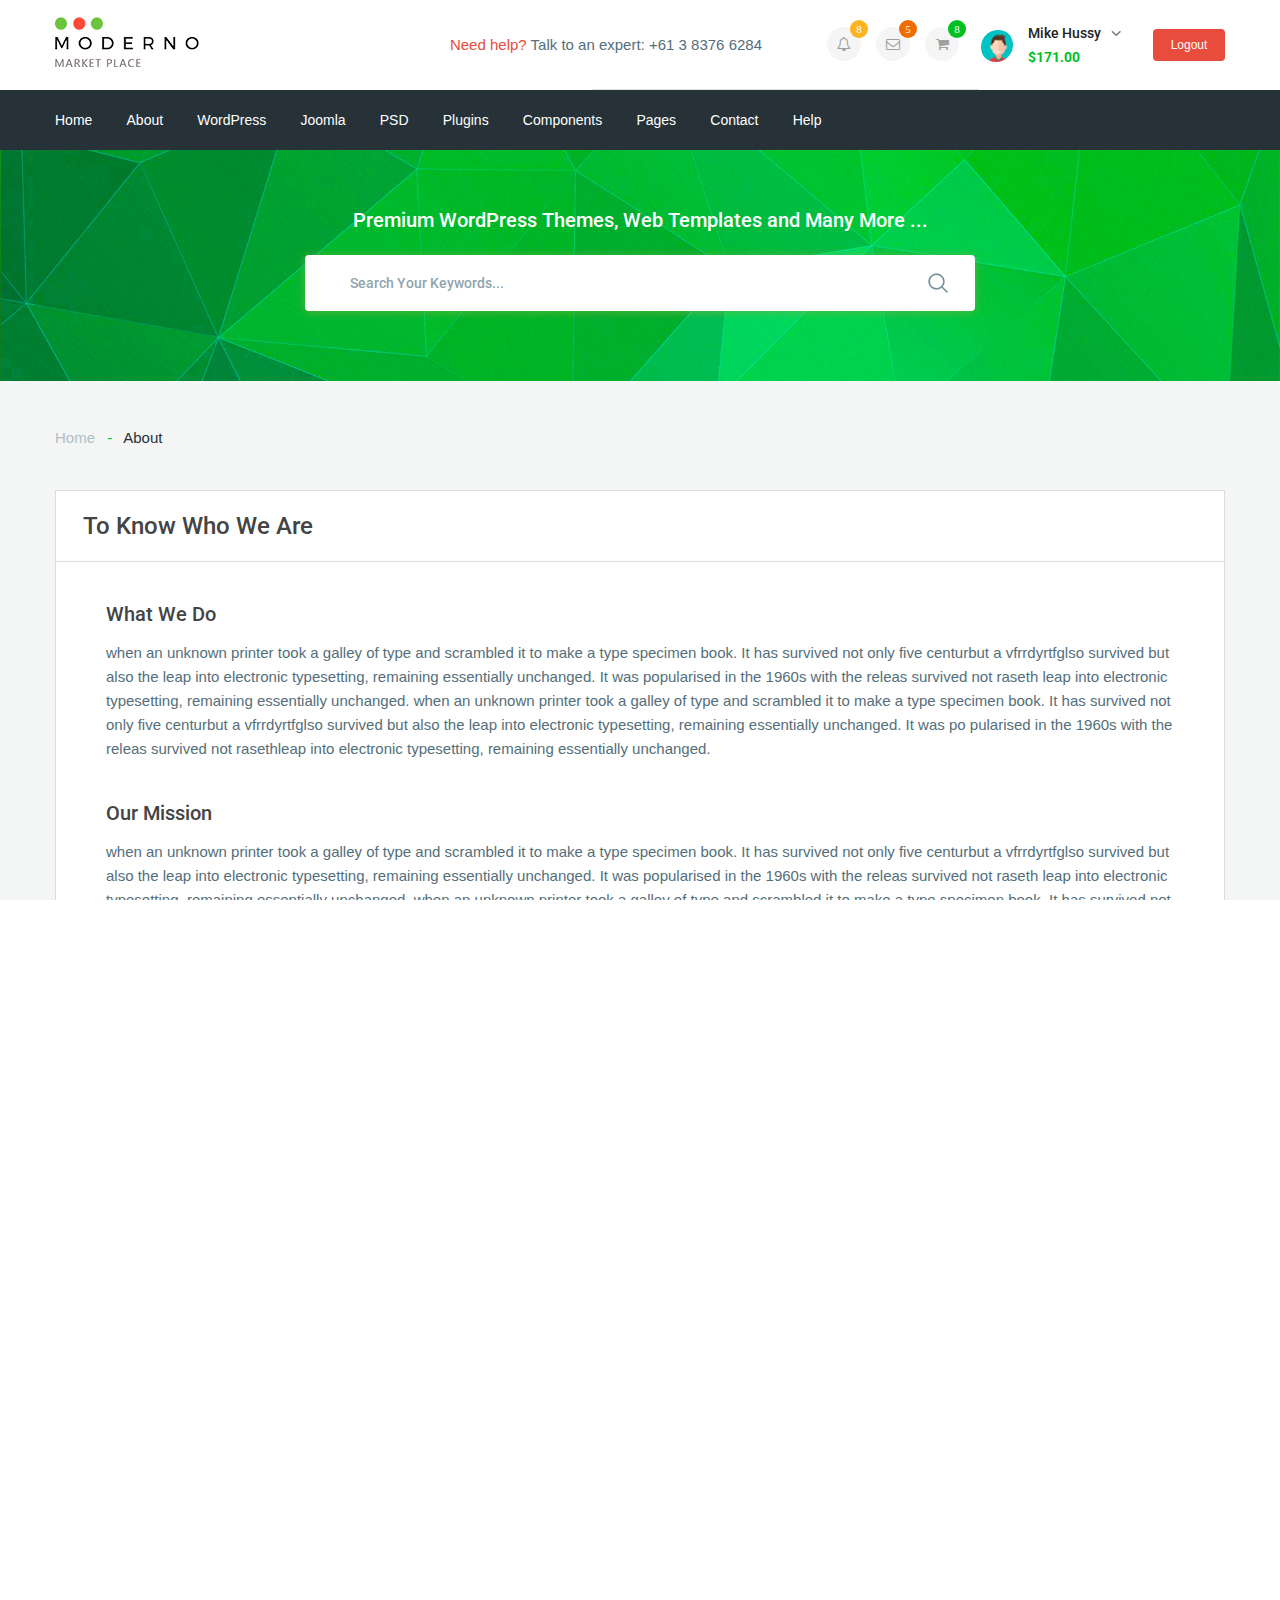
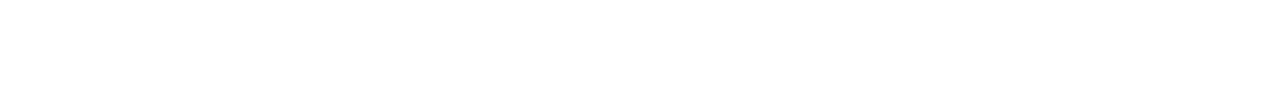
<file: app/about.html>
<!DOCTYPE html>
<html lang="en">

<head>
    <meta charset="UTF-8">
    <meta name="viewport" content="width=device-width, initial-scale=1.0">
    <meta http-equiv="X-UA-Compatible" content="ie=edge">
    <title>Document</title>
    <link href="https://fonts.googleapis.com/css?family=Raleway:700&display=swap" rel="stylesheet">
    <link href="https://fonts.googleapis.com/css?family=Open+Sans:800&display=swap" rel="stylesheet">
    <link href="https://fonts.googleapis.com/css?family=Roboto:500,700&display=swap" rel="stylesheet">
    <link rel="stylesheet" href="css/libs.min.css">
    <link rel="stylesheet" href="css/style.min.css">
</head>

<body>
    <div class="wrapper">
        <div class="content page-content">
            <header class="header">

                <div class="header__top">
                    <div class="container">
                        <div class="header__top-inner">
                            <div class="header__logo">
                                <a href="">
                                    <img src="images/logo.png" alt="">
                                </a>
                            </div>
                            <div class="header__text">
                                <a href="#">
                                    <span> Need help?</span>
                                </a>
                                Talk to an expert:
                                <a class="header__phone" href="tel:61383766284"> +61 3 8376 6284</a>
                            </div>
                            <div class="header__box">
                                <div class="notification__box">
                                <a class="notification header__circle active icon-bell-o" href="#">
                                    <span>8</span>
                                </a>
                                <div class="circle__menu notification__menu">
                                        <a href="#" class="circle__item icon-bell-o  icons-color">
                                                <img class="circle__images" src="images/content/message.jpg" alt="">
                                                <div class="circle__info">
                                                    <div class="circle__info-name">Grand Ballet</div>
                                                    <div class="circle__info-thema">Word Press</div>
                                                    <div class="circle__info-price"></div>
                                                </div>
                                            </a>
                                            <a href="#" class="circle__item icon-bell-o">
                                                    <img class="circle__images" src="images/content/message.jpg" alt="">
                                                    <div class="circle__info">
                                                        <div class="circle__info-name">Grand Ballet</div>
                                                        <div class="circle__info-thema">Word Press</div>
                                                        <div class="circle__info-price"></div>
                                                    </div>
                                                </a>
                                                <a href="#" class="circle__item icon-bell-o">
                                                        <img class="circle__images" src="images/content/message.jpg" alt="">
                                                        <div class="circle__info">
                                                            <div class="circle__info-name">Grand Ballet</div>
                                                            <div class="circle__info-thema">Word Press</div>
                                                            <div class="circle__info-price"></div>
                                                        </div>
                                                    </a>
                                </div>
                            </div>
                                <div class="message__box">
                                <a class="message header__circle active icon-envelope-o" href="#">
                                    <span>5</span>
                                </a>
                                <div class="circle__menu message__menu">
                                        <a href="#" class="circle__item icon-envelope-o  icons-color">
                                            <img class="circle__images" src="images/content/message.jpg" alt="">
                                            <div class="circle__info">
                                                <div class="circle__info-name">Kazi Fahim</div>
                                                <div class="circle__info-thema">Word Press</div>
                                                <div class="circle__info-date">01 Dec, 2016</div>
                                            </div>
                                        </a>
                                        <a href="#" class="circle__item icon-envelope-o">
                                                <img class="circle__images" src="images/content/message.jpg" alt="">
                                                <div class="circle__info">
                                                    <div class="circle__info-name">Kazi Fahim</div>
                                                    <div class="circle__info-thema">Word Press</div>
                                                    <div class="circle__info-date">01 Dec, 2016</div>
                                                </div>
                                            </a>
                                            <a href="#" class="circle__item icon-mail-reply">
                                                    <img class="circle__images" src="images/content/message.jpg" alt="">
                                                    <div class="circle__info">
                                                        <div class="circle__info-name">Kazi Fahim</div>
                                                        <div class="circle__info-thema">Word Press</div>
                                                        <div class="circle__info-date">01 Dec, 2016</div>
                                                    </div>
                                                </a>
                                        </div>
                            </div>
                                <div class="basket__box">
                                <a class="basket header__circle active icon-shopping-cart" href="#">
                                    <span>8</span>
                                </a>
                                <div class="circle__menu">
                                    <div class="circle__item">
                                        <img class="circle__images" src="images/content/basket.jpg.jpg" alt="">
                                        <div class="circle__info">
                                            <div class="circle__info-name">Grand Ballet</div>
                                            <div class="circle__info-thema">Word Press</div>
                                            <div class="circle__info-price"></div>
                                        </div>
                                    </div>
                                    <div class="circle__item">
                                            <img class="circle__images" src="images/content/basket.jpg.jpg" alt="">
                                            <div class="circle__info">
                                                <div class="circle__info-name">Grand Ballet</div>
                                                <div class="circle__info-thema">Word Press</div>
                                                <div class="circle__info-price"></div>
                                            </div>
                                        </div>
                                        <div class="basket__summ">
                                            <div class="basket__title">
                                                <div class="basket__summ-total">Total</div>
                                                <div class="basket__summ-price">$118</div>
                                            </div>
                                            <a class="basket__btn" href="#">Go to Cart</a>
                                            <a class="basket__btn basket__btn-checkout" href="#">Go to CHeckout</a>
                                        </div>
                                </div>
                            </div>
                                <div class="user__box">
                                <a class="user" href="#">
                                    <div class="user__inner">
                                    <div class="user__images">
                                        <img src="images/content/user_login.jpg" alt="">
                                    </div>
                                    <div class="user__info">
                                        <div class="user__name">
                                            Mike Hussy
                                        </div>
                                        <div class="user__money">
                                            $171.00
                                        </div>
                                    </div>
                                </div>
                                </a>
                                <div class="user__menu">
                                    <ul>
                                        <li><a class="angle-right" href="#">Profile Page</a></li>
                                        <li><a class="angle-right" href="#">Portfolio</a></li>
                                        <li><a class="angle-right" href="#">Account Setting</a></li>
                                        <li><a class="angle-right" href="#">Downloads</a></li>
                                        <li><a class="angle-right" href="#">Wishlist</a></li>
                                        <li><a class="angle-right" href="#">Upload Item</a></li>
                                        <li><a class="angle-right" href="#">Statement</a></li>
                                        <li><a class="angle-right" href="#">Withdraws</a></li>
                                    </ul>
                                </div>
                            </div>
                                <a class="header__btn header__btn-login header__btn-login--off" href="#">Login</a>
                                <a class="header__btn header__btn-logout header__btn-login--on" href="#">Logout</a>
                                <a class="header__btn header__btn-register header__btn-login--off" href="#">Register</a>
                            </div>
                            <div class="header__btn-menu icon-user">

                            </div>
                        </div>
                    </div>
                </div>
        
                <div class="header__menu">
                    <div class="container">
                        <nav class="menu">
                            <div class="menu__btn">
                                <div></div>
                                <div></div>
                                <div></div>
                            </div>
                            <ul class="menu__list">
                                <li>
                                    <a href="#">
                                        Home
                                    </a>
                                </li>
                                <li>
                                    <a href="#">
                                        About
                                    </a>
                                </li>
                                <li>
                                    <a href="#">
                                        WordPress
                                    </a>
                                </li>
                                <li>
                                    <a href="#">
                                        Joomla
                                    </a>
                                </li>
                                <li>
                                    <a href="#">
                                        PSD
                                    </a>
                                </li>
                                <li>
                                    <a href="#">
                                        Plugins
                                    </a>
                                </li>
                                <li>
                                    <a href="#">
                                        Components
                                    </a>
                                </li>
                                <li>
                                    <a href="#">
                                        Pages
                                    </a>
                                </li>
                                <li>
                                    <a href="#">
                                        Contact
                                    </a>
                                </li>
                                <li>
                                    <a href="#">
                                        Help
                                    </a>
                                </li>
                            </ul>
                        </nav>
                    </div>
                </div>
            </header>
            <section class="search page-search" style="background-image: url(images/search_bg.jpg);">
                <div class="container">
                    <div class="search__inner">
                        <div class="search__inner-text">
                            Premium WordPress Themes, Web Templates and Many More ...
                        </div>
                        <div class="search__inner-form">
                            <form action="">
                                <input type="text" placeholder="Search Your Keywords..." required>
                                <button type="submit">
                                    <img src="images/icons/search.svg" alt="">
                                </button>
                            </form>
                        </div>
                    </div>
                </div>
            </section>
            <div class="breadcrumbs">
                <div class="container">
                    <div class="breadcrumbs__inner">
                        <div class="breadcrumbs__list">
                            <li><a href="#">Home</a></li>
                            <li><span>About</span></li>
                        </div>
                    </div>
                </div>
            </div>

            <div class="about">
                <div class="container">
                    <div class="about__wrapper">
                        <div class="about__head">
                                To Know Who We Are
                        </div>
                        <div class="about__inner">
                            <div class="about__box">
                                <h3>What We Do</h3>
                                <p>when an unknown printer took a galley of type and scrambled it to make a type specimen book. It has survived not only five centurbut a vfrrdyrtfglso survived  
                                        but also the leap into electronic typesetting, remaining essentially unchanged. It was popularised in the 1960s with the releas survived not  raseth
                                        leap into electronic typesetting, remaining essentially unchanged. when an unknown printer took a galley of type and scrambled it to make a type specimen 
                                        book. It has survived not only five centurbut a vfrrdyrtfglso survived  but also the leap into electronic typesetting, remaining essentially unchanged. It was po
                                        pularised in the 1960s with the releas survived not  rasethleap into electronic typesetting, remaining essentially unchanged. </p>
                            </div>
                            <div class="about__box">
                                    <h3>Our Mission</h3>
                                    <p>when an unknown printer took a galley of type and scrambled it to make a type specimen book. It has survived not only five centurbut a vfrrdyrtfglso survived  
                                            but also the leap into electronic typesetting, remaining essentially unchanged. It was popularised in the 1960s with the releas survived not  raseth
                                            leap into electronic typesetting, remaining essentially unchanged. when an unknown printer took a galley of type and scrambled it to make a type specimen 
                                            book. It has survived not only five centurbut a vfrrdyrtfglso survived  but also the leap into electronic typesetting, remaining essentially unchanged. It was po
                                            pularised in the 1960s with the releas survived not  rasethleap into electronic typesetting, remaining essentially unchanged. </p>
                                </div>
                        </div>
                    </div>
                </div>
            </div>




        </div>

        <footer class="footer">
            <div class="footer__content">
                <div class="container">
                    <div class="footer__inner">
                        <div class="footer__col footer__col-adress">
                            <div class="footer__col-title">
                                About Company
                            </div>
                            <div class="footer__col-text">
                                Praesent vel rutrum purus. Nam vel dui eu risus duis dignissim digniSuspen disse.Fusce
                                sit amet urna iat.Praesent vel rutrum purus.
                            </div>
                            <div class="footer__info">
                                PO Box 16122 Collins Street West
                                Victoria 8007 Australia
                            </div>
                            <a href="tel:61383766284" class="footer__info footer__info-phone">+61 3 8376 6284</a>
                        </div>
                        <div class="footer__col footer__col-menu">
                            <div class="footer__col-title">
                                Join Our Community
                            </div>
                            <ul class="footer__col-list">
                                <li><a href="#">Home</a></li>
                                <li><a href="#">Forums</a></li>
                                <li><a href="#">Become an Author</a></li>
                                <li><a href="#">Community Meetups</a></li>
                                <li><a href="#">Become an Affiliate</a></li>
                            </ul>
                        </div>
                        <div class="footer__col footer__col-menu">
                            <div class="footer__col-title">
                                Need Help?
                            </div>
                            <ul class="footer__col-list">
                                <li><a href="#"> Help Center</a></li>
                                <li><a href="#">Foxtar Market Terms</a></li>
                                <li><a href="#">Author Terms</a></li>
                                <li><a href="#">Foxtar Licenses</a></li>
                                <li><a href="#">Contact Us</a></li>
                            </ul>
                        </div>
                        <div class="footer__col footer__col-social">
                            <div class="footer__col-title">
                                Follow Us On
                            </div>
                            <ul class="footer__social-link">
                                <li><a class="link-facebook" href="#"></a></li>
                                <li><a class="link-twitter" href="#"></a></li>
                                <li><a class="link-youtube" href="#"></a></li>
                                <li><a class="link-pinterest" href="#"></a></li>
                                <li><a class="link-linkedin" href="#"></a></li>
                            </ul>
                            <div class="footer__form">
                                <div class="footer__form-title">
                                    Newsletter Sign Up!
                                </div>
                                <form action="">
                                    <input type="text" placeholder="E-mail Address">
                                    <button type="submit"></button>
                                </form>
                            </div>
                        </div>
                    </div>
                </div>
                <div class="footer__copy">
                    <div class="container">
                        <div class="footer__copy-text">
                            2017 Foxtar market place. Trademarks and brands are the property of their respective owners.
                        </div>
                    </div>
                </div>
            </div>
        </footer>
    </div>

    <script src="https://ajax.googleapis.com/ajax/libs/jquery/3.4.1/jquery.min.js"></script>
    <script src="js/libs.min.js"></script>
    <script src="js/main.js"></script>
</body>

</html>
</file>
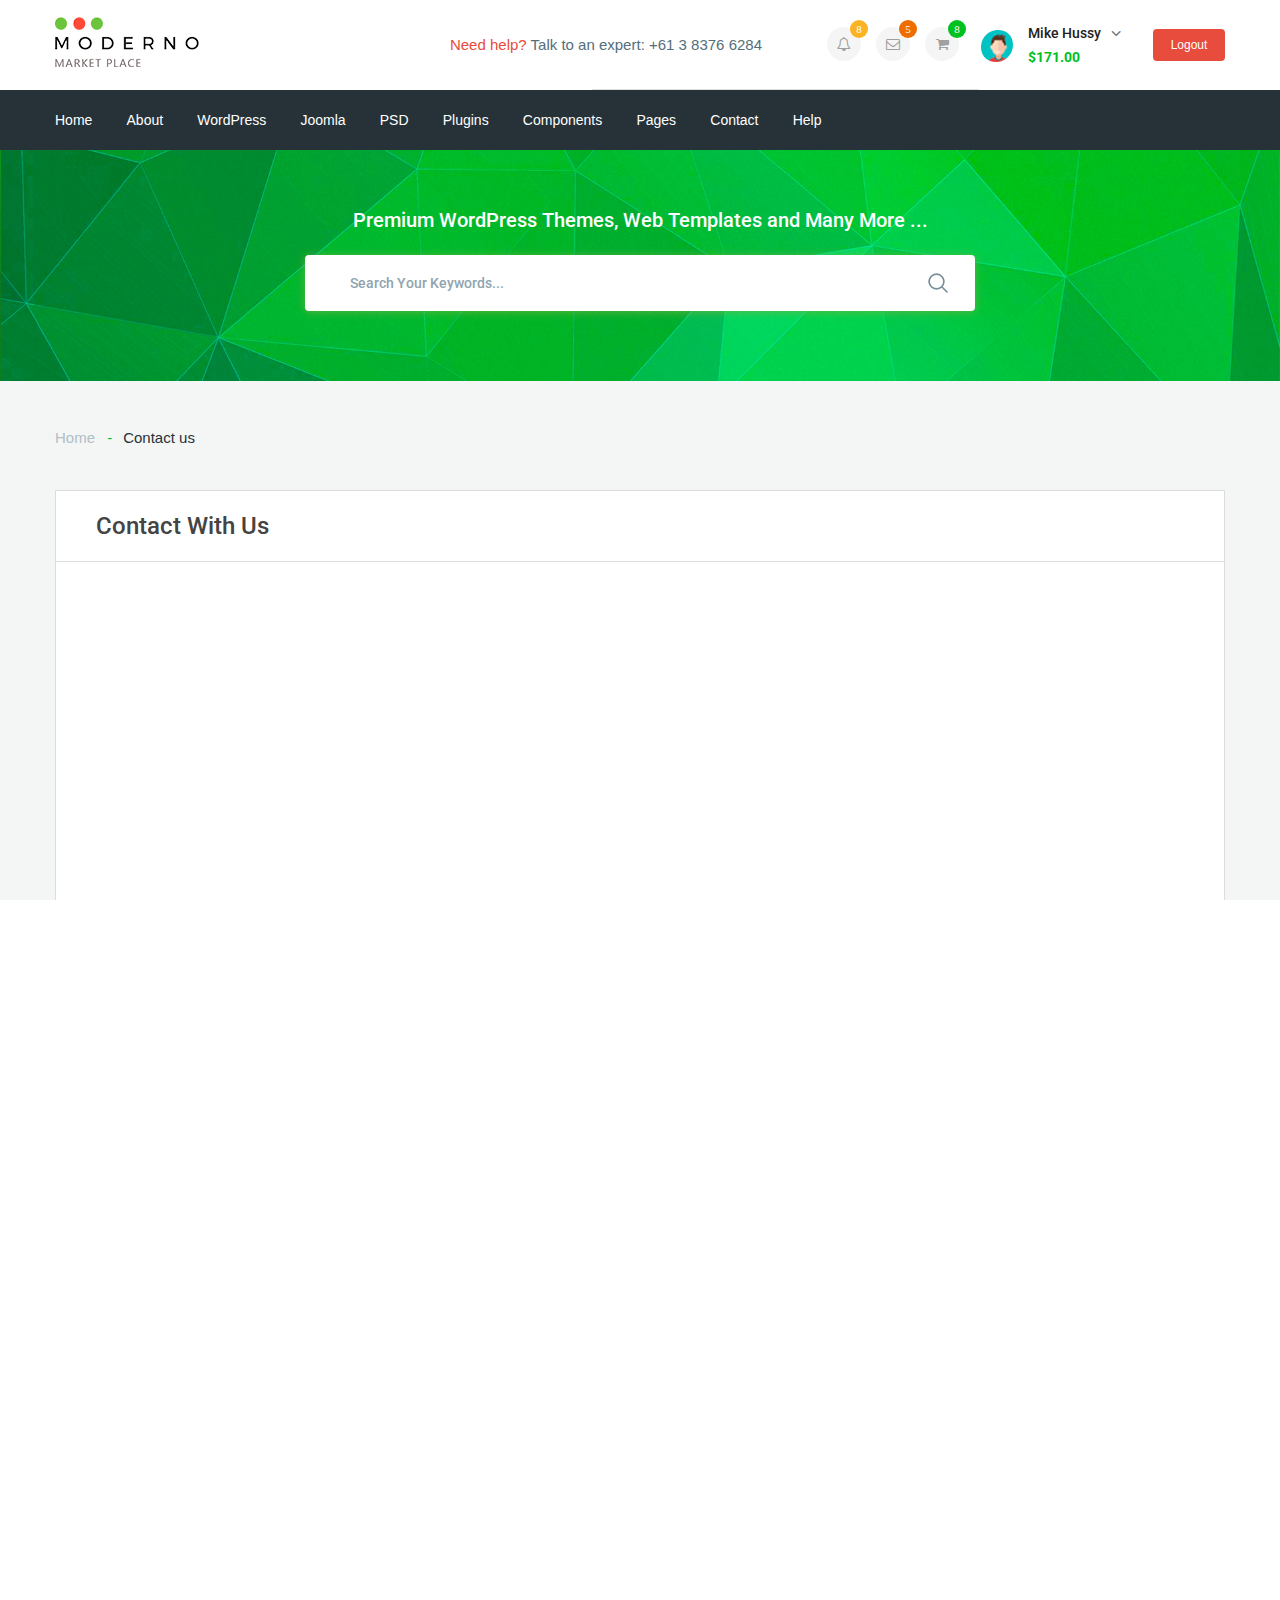
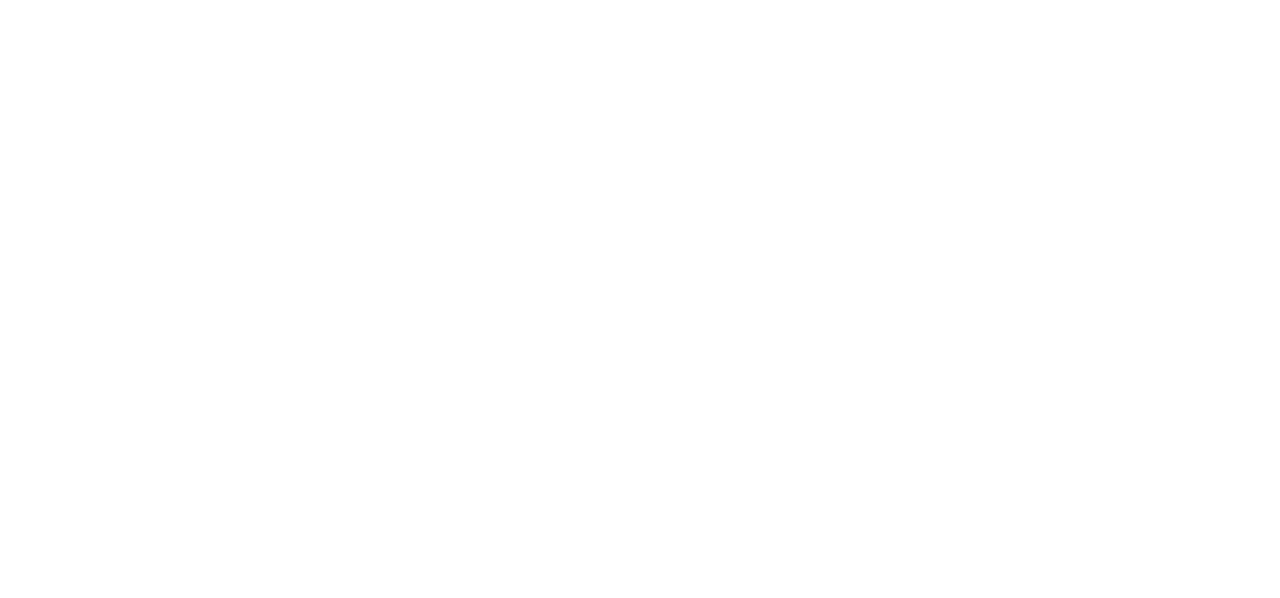
<file: app/contacts.html>
<!DOCTYPE html>
<html lang="en">

<head>
    <meta charset="UTF-8">
    <meta name="viewport" content="width=device-width, initial-scale=1.0">
    <meta http-equiv="X-UA-Compatible" content="ie=edge">
    <title>Document</title>
    <link href="https://fonts.googleapis.com/css?family=Raleway:700&display=swap" rel="stylesheet">
    <link href="https://fonts.googleapis.com/css?family=Open+Sans:800&display=swap" rel="stylesheet">
    <link href="https://fonts.googleapis.com/css?family=Roboto:500,700&display=swap" rel="stylesheet">
    <link rel="stylesheet" href="css/libs.min.css">
    <link rel="stylesheet" href="css/style.min.css">
</head>

<body>
    <div class="wrapper">
        <div class="content page-content">
            <header class="header">

                <div class="header__top">
                    <div class="container">
                        <div class="header__top-inner">
                            <div class="header__logo">
                                <a href="">
                                    <img src="images/logo.png" alt="">
                                </a>
                            </div>
                            <div class="header__text">
                                <a href="#">
                                    <span> Need help?</span>
                                </a>
                                Talk to an expert:
                                <a class="header__phone" href="tel:61383766284"> +61 3 8376 6284</a>
                            </div>
                            <div class="header__box">
                                <div class="notification__box">
                                    <a class="notification header__circle active icon-bell-o" href="#">
                                        <span>8</span>
                                    </a>
                                    <div class="circle__menu notification__menu">
                                        <a href="#" class="circle__item icon-bell-o  icons-color">
                                            <img class="circle__images" src="images/content/message.jpg" alt="">
                                            <div class="circle__info">
                                                <div class="circle__info-name">Grand Ballet</div>
                                                <div class="circle__info-thema">Word Press</div>
                                                <div class="circle__info-price"></div>
                                            </div>
                                        </a>
                                        <a href="#" class="circle__item icon-bell-o">
                                            <img class="circle__images" src="images/content/message.jpg" alt="">
                                            <div class="circle__info">
                                                <div class="circle__info-name">Grand Ballet</div>
                                                <div class="circle__info-thema">Word Press</div>
                                                <div class="circle__info-price"></div>
                                            </div>
                                        </a>
                                        <a href="#" class="circle__item icon-bell-o">
                                            <img class="circle__images" src="images/content/message.jpg" alt="">
                                            <div class="circle__info">
                                                <div class="circle__info-name">Grand Ballet</div>
                                                <div class="circle__info-thema">Word Press</div>
                                                <div class="circle__info-price"></div>
                                            </div>
                                        </a>
                                    </div>
                                </div>
                                <div class="message__box">
                                    <a class="message header__circle active icon-envelope-o" href="#">
                                        <span>5</span>
                                    </a>
                                    <div class="circle__menu message__menu">
                                        <a href="#" class="circle__item icon-envelope-o  icons-color">
                                            <img class="circle__images" src="images/content/message.jpg" alt="">
                                            <div class="circle__info">
                                                <div class="circle__info-name">Kazi Fahim</div>
                                                <div class="circle__info-thema">Word Press</div>
                                                <div class="circle__info-date">01 Dec, 2016</div>
                                            </div>
                                        </a>
                                        <a href="#" class="circle__item icon-envelope-o">
                                            <img class="circle__images" src="images/content/message.jpg" alt="">
                                            <div class="circle__info">
                                                <div class="circle__info-name">Kazi Fahim</div>
                                                <div class="circle__info-thema">Word Press</div>
                                                <div class="circle__info-date">01 Dec, 2016</div>
                                            </div>
                                        </a>
                                        <a href="#" class="circle__item icon-mail-reply">
                                            <img class="circle__images" src="images/content/message.jpg" alt="">
                                            <div class="circle__info">
                                                <div class="circle__info-name">Kazi Fahim</div>
                                                <div class="circle__info-thema">Word Press</div>
                                                <div class="circle__info-date">01 Dec, 2016</div>
                                            </div>
                                        </a>
                                    </div>
                                </div>
                                <div class="basket__box">
                                    <a class="basket header__circle active icon-shopping-cart" href="#">
                                        <span>8</span>
                                    </a>
                                    <div class="circle__menu">
                                        <div class="circle__item">
                                            <img class="circle__images" src="images/content/basket.jpg.jpg" alt="">
                                            <div class="circle__info">
                                                <div class="circle__info-name">Grand Ballet</div>
                                                <div class="circle__info-thema">Word Press</div>
                                                <div class="circle__info-price"></div>
                                            </div>
                                        </div>
                                        <div class="circle__item">
                                            <img class="circle__images" src="images/content/basket.jpg.jpg" alt="">
                                            <div class="circle__info">
                                                <div class="circle__info-name">Grand Ballet</div>
                                                <div class="circle__info-thema">Word Press</div>
                                                <div class="circle__info-price"></div>
                                            </div>
                                        </div>
                                        <div class="basket__summ">
                                            <div class="basket__title">
                                                <div class="basket__summ-total">Total</div>
                                                <div class="basket__summ-price">$118</div>
                                            </div>
                                            <a class="basket__btn" href="#">Go to Cart</a>
                                            <a class="basket__btn basket__btn-checkout" href="#">Go to CHeckout</a>
                                        </div>
                                    </div>
                                </div>
                                <div class="user__box">
                                    <a class="user" href="#">
                                        <div class="user__inner">
                                            <div class="user__images">
                                                <img src="images/content/user_login.jpg" alt="">
                                            </div>
                                            <div class="user__info">
                                                <div class="user__name">
                                                    Mike Hussy
                                                </div>
                                                <div class="user__money">
                                                    $171.00
                                                </div>
                                            </div>
                                        </div>
                                    </a>
                                    <div class="user__menu">
                                        <ul>
                                            <li><a class="angle-right" href="#">Profile Page</a></li>
                                            <li><a class="angle-right" href="#">Portfolio</a></li>
                                            <li><a class="angle-right" href="#">Account Setting</a></li>
                                            <li><a class="angle-right" href="#">Downloads</a></li>
                                            <li><a class="angle-right" href="#">Wishlist</a></li>
                                            <li><a class="angle-right" href="#">Upload Item</a></li>
                                            <li><a class="angle-right" href="#">Statement</a></li>
                                            <li><a class="angle-right" href="#">Withdraws</a></li>
                                        </ul>
                                    </div>
                                </div>
                                <a class="header__btn header__btn-login header__btn-login--off" href="#">Login</a>
                                <a class="header__btn header__btn-logout header__btn-login--on" href="#">Logout</a>
                                <a class="header__btn header__btn-register header__btn-login--off" href="#">Register</a>
                            </div>
                            <div class="header__btn-menu icon-user">

                            </div>
                        </div>
                    </div>
                </div>

                <div class="header__menu">
                    <div class="container">
                        <nav class="menu">
                            <div class="menu__btn">
                                <div></div>
                                <div></div>
                                <div></div>
                            </div>
                            <ul class="menu__list">
                                <li>
                                    <a href="#">
                                        Home
                                    </a>
                                </li>
                                <li>
                                    <a href="#">
                                        About
                                    </a>
                                </li>
                                <li>
                                    <a href="#">
                                        WordPress
                                    </a>
                                </li>
                                <li>
                                    <a href="#">
                                        Joomla
                                    </a>
                                </li>
                                <li>
                                    <a href="#">
                                        PSD
                                    </a>
                                </li>
                                <li>
                                    <a href="#">
                                        Plugins
                                    </a>
                                </li>
                                <li>
                                    <a href="#">
                                        Components
                                    </a>
                                </li>
                                <li>
                                    <a href="#">
                                        Pages
                                    </a>
                                </li>
                                <li>
                                    <a href="#">
                                        Contact
                                    </a>
                                </li>
                                <li>
                                    <a href="#">
                                        Help
                                    </a>
                                </li>
                            </ul>
                        </nav>
                    </div>
                </div>
            </header>
            <section class="search page-search" style="background-image: url(images/search_bg.jpg);">
                <div class="container">
                    <div class="search__inner">
                        <div class="search__inner-text">
                            Premium WordPress Themes, Web Templates and Many More ...
                        </div>
                        <div class="search__inner-form">
                            <form action="">
                                <input type="text" placeholder="Search Your Keywords..." required>
                                <button type="submit">
                                    <img src="images/icons/search.svg" alt="">
                                </button>
                            </form>
                        </div>
                    </div>
                </div>
            </section>
            <div class="breadcrumbs">
                <div class="container">
                    <div class="breadcrumbs__inner">
                        <div class="breadcrumbs__list">
                            <li><a href="#">Home</a></li>
                            <li><span>Contact us</span></li>
                        </div>
                    </div>
                </div>
            </div>

            <div class="contact">
                <div class="container">
                    <div class="contact__wrapper">
                        <div class="contact__head">
                            Contact With Us
                        </div>
                        <div class="contact__inner">
                            <div class="contact__map">
                                    <iframe src="https://www.google.com/maps/embed?pb=!1m18!1m12!1m3!1d193746.90108077182!2d-74.08508414784612!3d40.64541987864143!2m3!1f0!2f0!3f0!3m2!1i1024!2i768!4f13.1!3m3!1m2!1s0x89c24416947c2109%3A0x82765c7404007886!2z0JHRgNGD0LrQu9C40L0sINCd0YzRji3QmdC-0YDQuiwg0KHQqNCQ!5e0!3m2!1sru!2sua!4v1570725266756!5m2!1sru!2sua" frameborder="0" style="border:0;" allowfullscreen=""></iframe>
                            </div>
                            <div class="contact__box">
                                <div class="contact__info">
                                    <div class="contact__info-item">
                                        <div class="contact__info-title icon-map-marker">Our Office Address</div>
                                        <div class="contact__info-content">PO Box 16122 Collins Street West 
                                                Victoria 8007 Australia</div>
                                    </div>
                                    <div class="contact__info-item">
                                        <div class="contact__info-title icon-phone">Phone</div>
                                        <a href="tel:61383766284" class="contact__info-content">+61 3 8376 6284</a>
                                    </div>
                                    <div class="contact__info-item">
                                        <div class="contact__info-title icon-envelope-o">E-mail</div>
                                        <div class="contact__info-content">info@foxtar.com</div>
                                    </div>
                                </div>
                                <div class="contact__form">
                                    <div class="contact__form-title">Drop Us A Message</div>
                                    <form>
                                        <div class="contact__form-row">
                                            <input type="text" placeholder="Name*" required>
                                            <input type="text" placeholder="Email*" required>
                                        </div>
                                        <textarea placeholder="Message*" required></textarea>
                                        <button type="submit">
                                            Send Message
                                        </button>
                                    </form>
                                </div>
                            </div>
                        </div>
                    </div>
                </div>
            </div>




        </div>

        <footer class="footer">
            <div class="footer__content">
                <div class="container">
                    <div class="footer__inner">
                        <div class="footer__col footer__col-adress">
                            <div class="footer__col-title">
                                About Company
                            </div>
                            <div class="footer__col-text">
                                Praesent vel rutrum purus. Nam vel dui eu risus duis dignissim digniSuspen disse.Fusce
                                sit amet urna iat.Praesent vel rutrum purus.
                            </div>
                            <div class="footer__info">
                                PO Box 16122 Collins Street West
                                Victoria 8007 Australia
                            </div>
                            <a href="tel:61383766284" class="footer__info footer__info-phone">+61 3 8376 6284</a>
                        </div>
                        <div class="footer__col footer__col-menu">
                            <div class="footer__col-title">
                                Join Our Community
                            </div>
                            <ul class="footer__col-list">
                                <li><a href="#">Home</a></li>
                                <li><a href="#">Forums</a></li>
                                <li><a href="#">Become an Author</a></li>
                                <li><a href="#">Community Meetups</a></li>
                                <li><a href="#">Become an Affiliate</a></li>
                            </ul>
                        </div>
                        <div class="footer__col footer__col-menu">
                            <div class="footer__col-title">
                                Need Help?
                            </div>
                            <ul class="footer__col-list">
                                <li><a href="#"> Help Center</a></li>
                                <li><a href="#">Foxtar Market Terms</a></li>
                                <li><a href="#">Author Terms</a></li>
                                <li><a href="#">Foxtar Licenses</a></li>
                                <li><a href="#">Contact Us</a></li>
                            </ul>
                        </div>
                        <div class="footer__col footer__col-social">
                            <div class="footer__col-title">
                                Follow Us On
                            </div>
                            <ul class="footer__social-link">
                                <li><a class="link-facebook" href="#"></a></li>
                                <li><a class="link-twitter" href="#"></a></li>
                                <li><a class="link-youtube" href="#"></a></li>
                                <li><a class="link-pinterest" href="#"></a></li>
                                <li><a class="link-linkedin" href="#"></a></li>
                            </ul>
                            <div class="footer__form">
                                <div class="footer__form-title">
                                    Newsletter Sign Up!
                                </div>
                                <form action="">
                                    <input type="text" placeholder="E-mail Address">
                                    <button type="submit"></button>
                                </form>
                            </div>
                        </div>
                    </div>
                </div>
                <div class="footer__copy">
                    <div class="container">
                        <div class="footer__copy-text">
                            2017 Foxtar market place. Trademarks and brands are the property of their respective owners.
                        </div>
                    </div>
                </div>
            </div>
        </footer>
    </div>

    <script src="https://ajax.googleapis.com/ajax/libs/jquery/3.4.1/jquery.min.js"></script>
    <script src="js/libs.min.js"></script>
    <script src="js/main.js"></script>
</body>

</html>
</file>
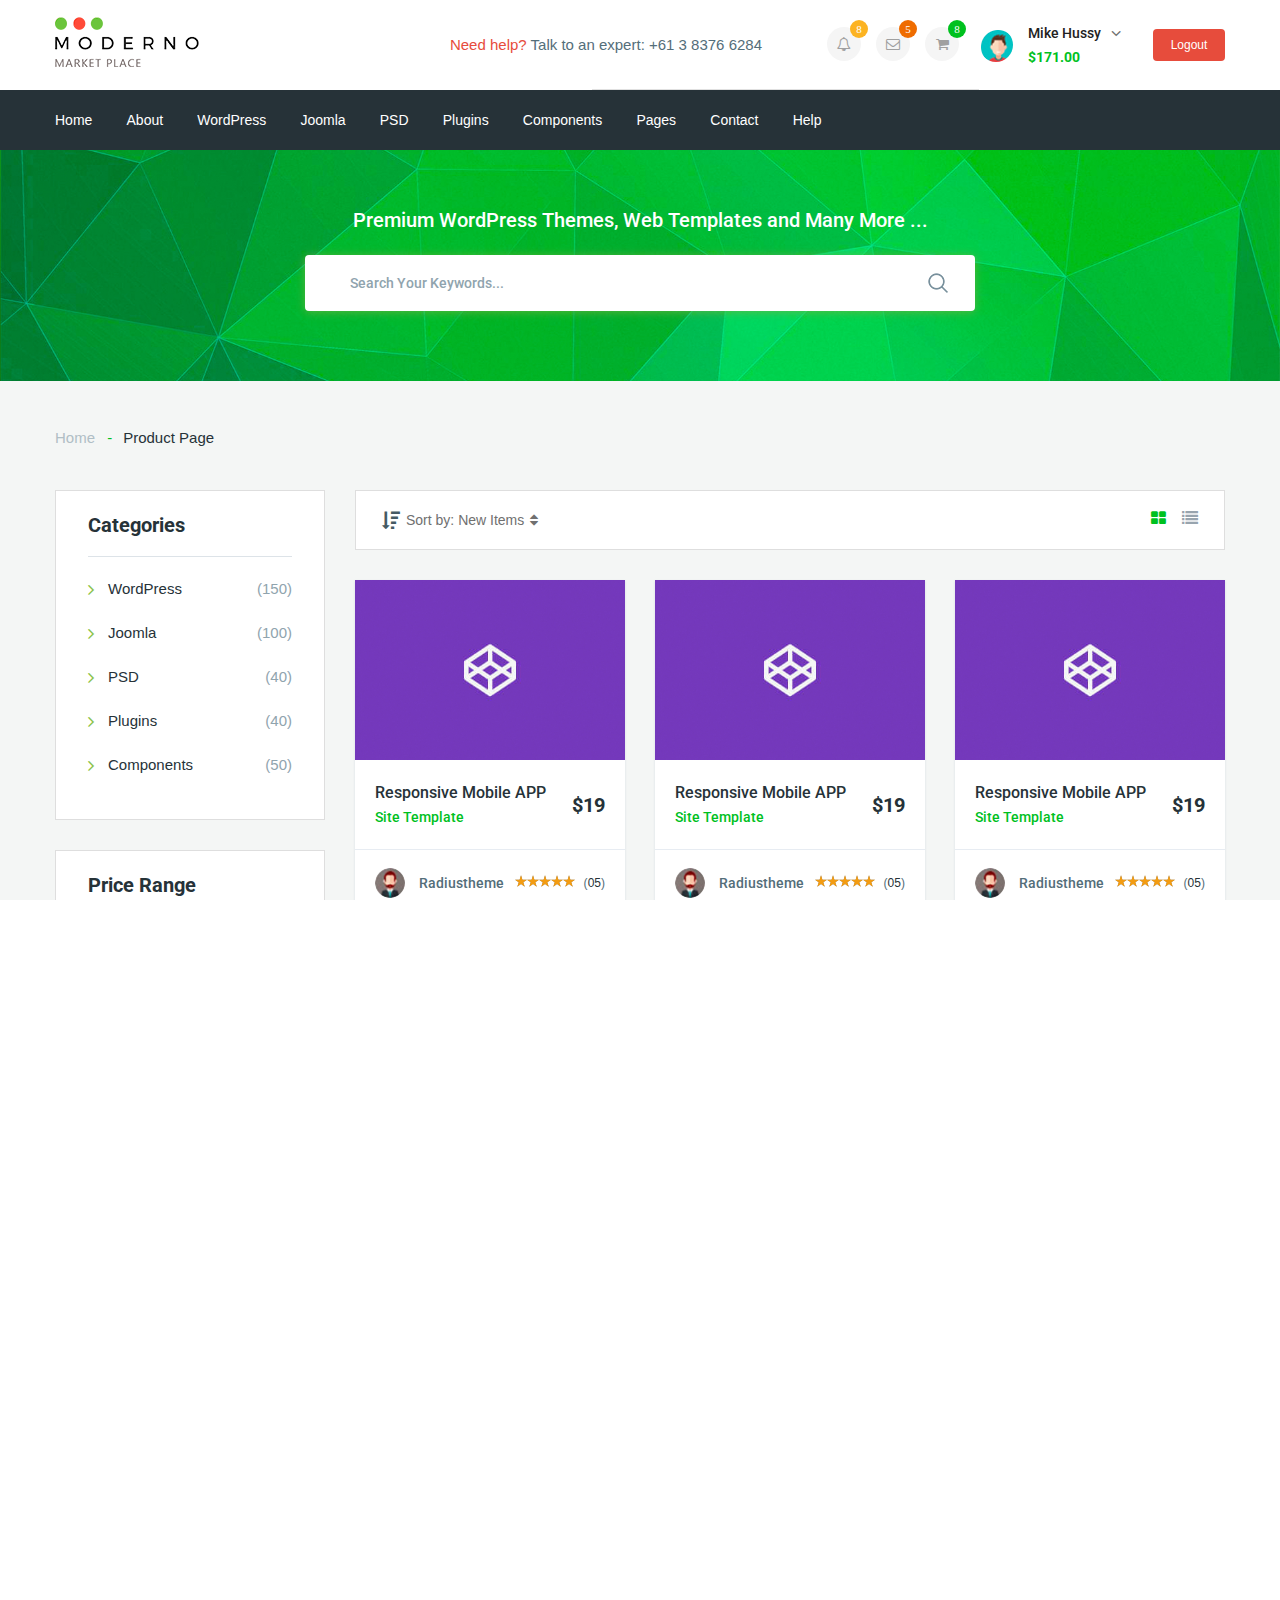
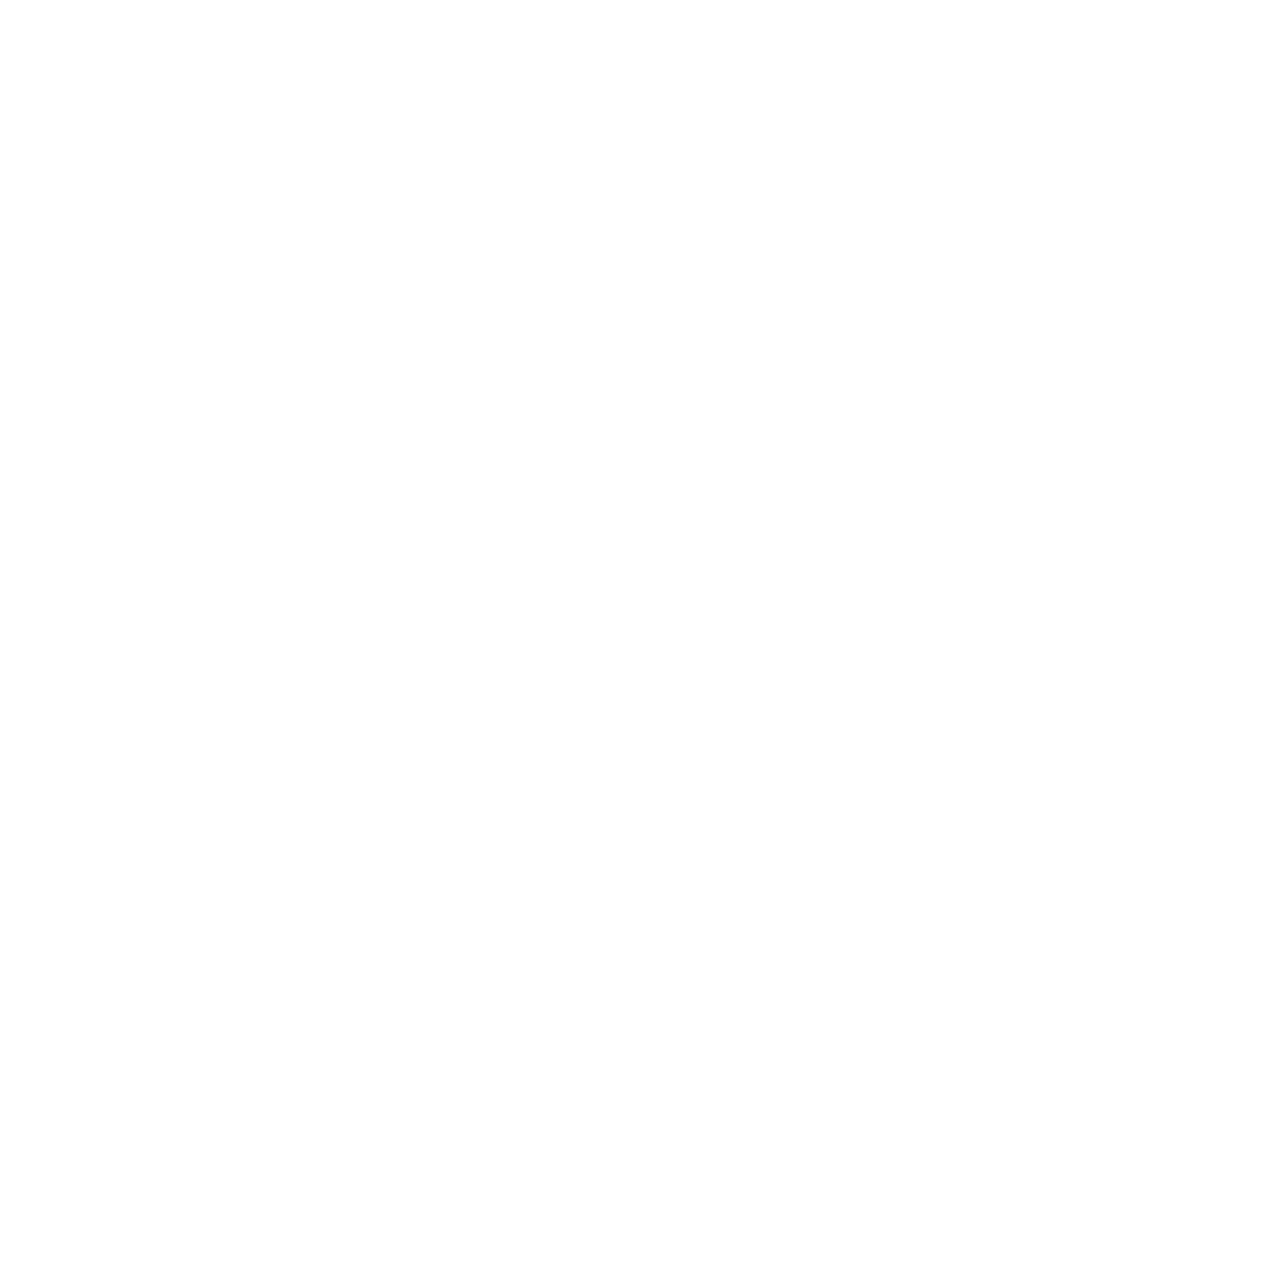
<file: app/new-items.html>
<!DOCTYPE html>
<html lang="en">

<head>
    <meta charset="UTF-8">
    <meta name="viewport" content="width=device-width, initial-scale=1.0">
    <meta http-equiv="X-UA-Compatible" content="ie=edge">
    <title>Document</title>
    <link href="https://fonts.googleapis.com/css?family=Raleway:700&display=swap" rel="stylesheet">
    <link href="https://fonts.googleapis.com/css?family=Roboto:500,700&display=swap" rel="stylesheet">
    <link rel="stylesheet" href="css/libs.min.css">
    <link rel="stylesheet" href="css/style.min.css">
</head>

<body>
    <div class="wrapper">
        <div class="content page-content">
                <header class="header">

                        <div class="header__top">
                            <div class="container">
                                <div class="header__top-inner">
                                    <div class="header__logo">
                                        <a href="">
                                            <img src="images/logo.png" alt="">
                                        </a>
                                    </div>
                                    <div class="header__text">
                                        <a href="#">
                                            <span> Need help?</span>
                                        </a>
                                        Talk to an expert:
                                        <a class="header__phone" href="tel:61383766284"> +61 3 8376 6284</a>
                                    </div>
                                    <div class="header__box">
                                        <div class="notification__box">
                                        <a class="notification header__circle active icon-bell-o" href="#">
                                            <span>8</span>
                                        </a>
                                        <div class="circle__menu notification__menu">
                                                <a href="#" class="circle__item icon-bell-o  icons-color">
                                                        <img class="circle__images" src="images/content/message.jpg" alt="">
                                                        <div class="circle__info">
                                                            <div class="circle__info-name">Grand Ballet</div>
                                                            <div class="circle__info-thema">Word Press</div>
                                                            <div class="circle__info-price"></div>
                                                        </div>
                                                    </a>
                                                    <a href="#" class="circle__item icon-bell-o">
                                                            <img class="circle__images" src="images/content/message.jpg" alt="">
                                                            <div class="circle__info">
                                                                <div class="circle__info-name">Grand Ballet</div>
                                                                <div class="circle__info-thema">Word Press</div>
                                                                <div class="circle__info-price"></div>
                                                            </div>
                                                        </a>
                                                        <a href="#" class="circle__item icon-bell-o">
                                                                <img class="circle__images" src="images/content/message.jpg" alt="">
                                                                <div class="circle__info">
                                                                    <div class="circle__info-name">Grand Ballet</div>
                                                                    <div class="circle__info-thema">Word Press</div>
                                                                    <div class="circle__info-price"></div>
                                                                </div>
                                                            </a>
                                        </div>
                                    </div>
                                        <div class="message__box">
                                        <a class="message header__circle active icon-envelope-o" href="#">
                                            <span>5</span>
                                        </a>
                                        <div class="circle__menu message__menu">
                                                <a href="#" class="circle__item icon-envelope-o  icons-color">
                                                    <img class="circle__images" src="images/content/message.jpg" alt="">
                                                    <div class="circle__info">
                                                        <div class="circle__info-name">Kazi Fahim</div>
                                                        <div class="circle__info-thema">Word Press</div>
                                                        <div class="circle__info-date">01 Dec, 2016</div>
                                                    </div>
                                                </a>
                                                <a href="#" class="circle__item icon-envelope-o">
                                                        <img class="circle__images" src="images/content/message.jpg" alt="">
                                                        <div class="circle__info">
                                                            <div class="circle__info-name">Kazi Fahim</div>
                                                            <div class="circle__info-thema">Word Press</div>
                                                            <div class="circle__info-date">01 Dec, 2016</div>
                                                        </div>
                                                    </a>
                                                    <a href="#" class="circle__item icon-mail-reply">
                                                            <img class="circle__images" src="images/content/message.jpg" alt="">
                                                            <div class="circle__info">
                                                                <div class="circle__info-name">Kazi Fahim</div>
                                                                <div class="circle__info-thema">Word Press</div>
                                                                <div class="circle__info-date">01 Dec, 2016</div>
                                                            </div>
                                                        </a>
                                                </div>
                                    </div>
                                        <div class="basket__box">
                                        <a class="basket header__circle active icon-shopping-cart" href="#">
                                            <span>8</span>
                                        </a>
                                        <div class="circle__menu">
                                            <div class="circle__item">
                                                <img class="circle__images" src="images/content/basket.jpg.jpg" alt="">
                                                <div class="circle__info">
                                                    <div class="circle__info-name">Grand Ballet</div>
                                                    <div class="circle__info-thema">Word Press</div>
                                                    <div class="circle__info-price"></div>
                                                </div>
                                            </div>
                                            <div class="circle__item">
                                                    <img class="circle__images" src="images/content/basket.jpg.jpg" alt="">
                                                    <div class="circle__info">
                                                        <div class="circle__info-name">Grand Ballet</div>
                                                        <div class="circle__info-thema">Word Press</div>
                                                        <div class="circle__info-price"></div>
                                                    </div>
                                                </div>
                                                <div class="basket__summ">
                                                    <div class="basket__title">
                                                        <div class="basket__summ-total">Total</div>
                                                        <div class="basket__summ-price">$118</div>
                                                    </div>
                                                    <a class="basket__btn" href="#">Go to Cart</a>
                                                    <a class="basket__btn basket__btn-checkout" href="#">Go to CHeckout</a>
                                                </div>
                                        </div>
                                    </div>
                                        <div class="user__box">
                                        <a class="user" href="#">
                                            <div class="user__inner">
                                            <div class="user__images">
                                                <img src="images/content/user_login.jpg" alt="">
                                            </div>
                                            <div class="user__info">
                                                <div class="user__name">
                                                    Mike Hussy
                                                </div>
                                                <div class="user__money">
                                                    $171.00
                                                </div>
                                            </div>
                                        </div>
                                        </a>
                                        <div class="user__menu">
                                            <ul>
                                                <li><a class="angle-right" href="#">Profile Page</a></li>
                                                <li><a class="angle-right" href="#">Portfolio</a></li>
                                                <li><a class="angle-right" href="#">Account Setting</a></li>
                                                <li><a class="angle-right" href="#">Downloads</a></li>
                                                <li><a class="angle-right" href="#">Wishlist</a></li>
                                                <li><a class="angle-right" href="#">Upload Item</a></li>
                                                <li><a class="angle-right" href="#">Statement</a></li>
                                                <li><a class="angle-right" href="#">Withdraws</a></li>
                                            </ul>
                                        </div>
                                    </div>
                                        <a class="header__btn header__btn-login header__btn-login--off" href="#">Login</a>
                                        <a class="header__btn header__btn-logout header__btn-login--on" href="#">Logout</a>
                                        <a class="header__btn header__btn-register header__btn-login--off" href="#">Register</a>
                                    </div>
                                    <div class="header__btn-menu icon-user">
        
                                    </div>
                                </div>
                            </div>
                        </div>
                
                        <div class="header__menu">
                            <div class="container">
                                <nav class="menu">
                                    <div class="menu__btn">
                                        <div></div>
                                        <div></div>
                                        <div></div>
                                    </div>
                                    <ul class="menu__list">
                                        <li>
                                            <a href="#">
                                                Home
                                            </a>
                                        </li>
                                        <li>
                                            <a href="#">
                                                About
                                            </a>
                                        </li>
                                        <li>
                                            <a href="#">
                                                WordPress
                                            </a>
                                        </li>
                                        <li>
                                            <a href="#">
                                                Joomla
                                            </a>
                                        </li>
                                        <li>
                                            <a href="#">
                                                PSD
                                            </a>
                                        </li>
                                        <li>
                                            <a href="#">
                                                Plugins
                                            </a>
                                        </li>
                                        <li>
                                            <a href="#">
                                                Components
                                            </a>
                                        </li>
                                        <li>
                                            <a href="#">
                                                Pages
                                            </a>
                                        </li>
                                        <li>
                                            <a href="#">
                                                Contact
                                            </a>
                                        </li>
                                        <li>
                                            <a href="#">
                                                Help
                                            </a>
                                        </li>
                                    </ul>
                                </nav>
                            </div>
                        </div>
                    </header>
            <section class="search page-search" style="background-image: url(images/search_bg.jpg);">
                <div class="container">
                    <div class="search__inner">
                        <div class="search__inner-text">
                            Premium WordPress Themes, Web Templates and Many More ...
                        </div>
                        <div class="search__inner-form">
                            <form action="">
                                <input type="text" placeholder="Search Your Keywords..." required>
                                <button type="submit">
                                    <img src="images/icons/search.svg" alt="">
                                </button>
                            </form>
                        </div>
                    </div>
                </div>
            </section>
            <div class="breadcrumbs">
                <div class="container">
                    <div class="breadcrumbs__inner">
                        <div class="breadcrumbs__list">
                            <li><a href="#">Home</a></li>
                            <li><a href="#">Product Page</a></li>
                        </div>
                    </div>
                </div>
            </div>
            <section class="product-page">
                <div class="container">
                    <div class="product-page__inner">
                        <aside class="product-page__aside">
                            <div class="category aside__item">
                                <div class="aside__title">
                                    Categories
                                </div>
                                <ul class="category__list">
                                    <li><a href="#">WordPress</a><span>(150)</span></li>
                                    <li><a href="#">Joomla</a><span>(100)</span></li>
                                    <li><a href="#">PSD</a><span>(40)</span></li>
                                    <li><a href="#">Plugins</a><span>(40)</span></li>
                                    <li><a href="#">Components</a><span>(50)</span></li>
                                </ul>
                            </div>
                            <div class="price-range aside__item">
                                <div class="aside__title">
                                    Price Range
                                </div>
                                <form>
                                    <input type="text" class="js-range-slider" name="my_range" value="" />
                                    <button type="submit">Search</button>
                                </form>
                            </div>
                            <div class="top-sellers aside__item">
                                <div class="aside__title">
                                    Top 10 Sellers
                                </div>
                                <div class="aside__product-item">
                                <div class="product__item">
                                    <a class="product__item-img" href="#"
                                        style="background-image: url(images/content/product-item.jpg)"></a>
                                    <div class="product__item-content">
                                        <div class="product__item-name">
                                            <a class="product__item-title" href="#">
                                                Mobile APP
                                            </a>
                                            <a class="product__item-category" href="#">
                                                Site Template
                                            </a>
                                        </div>
                                        <div class="product__item-price">
                                            $19
                                        </div>
                                    </div>
                                    <div class="product__item-info">
                                        <a class="product__item-author" href="#">
                                            <div class="avatar" style="background-image: url(images/content/user.jpg);">
                                            </div>
                                            <span>Radiustheme</span>
                                        </a>
                                        <div class="product__item-star">
                                            <div class="rate-star"></div> <span class="product__item-starnum" >(05)</span>
                                        </div>
                                    </div>
                                </div>
                                <div class="product__item">
                                    <a class="product__item-img" href="#"
                                        style="background-image: url(images/content/product-item.jpg)"></a>
                                    <div class="product__item-content">
                                        <div class="product__item-name">
                                            <a class="product__item-title" href="#">
                                                Mobile APP
                                            </a>
                                            <a class="product__item-category" href="#">
                                                Site Template
                                            </a>
                                        </div>
                                        <div class="product__item-price">
                                            $19
                                        </div>
                                    </div>
                                    <div class="product__item-info">
                                        <a class="product__item-author" href="#">
                                            <div class="avatar" style="background-image: url(images/content/user.jpg);">
                                            </div>
                                            <span>Radiustheme</span>
                                        </a>
                                        <div class="product__item-star">
                                            <div class="rate-star"></div> <span class="product__item-starnum" >(05)</span>
                                        </div>
                                    </div>
                                </div>
                                <div class="product__item">
                                    <a class="product__item-img" href="#"
                                        style="background-image: url(images/content/product-item.jpg)"></a>
                                    <div class="product__item-content">
                                        <div class="product__item-name">
                                            <a class="product__item-title" href="#">
                                                Mobile APP
                                            </a>
                                            <a class="product__item-category" href="#">
                                                Site Template
                                            </a>
                                        </div>
                                        <div class="product__item-price">
                                            $19
                                        </div>
                                    </div>
                                    <div class="product__item-info">
                                        <a class="product__item-author" href="#">
                                            <div class="avatar" style="background-image: url(images/content/user.jpg);">
                                            </div>
                                            <span>Radiustheme</span>
                                        </a>
                                        <div class="product__item-star">
                                            <div class="rate-star"></div> <span class="product__item-starnum" >(05)</span>
                                        </div>
                                    </div>
                                </div>
                            </div>
                                <a class="top-sellers__link" href="#">View All</a>
                            </div>
                        </aside>
                        <div class="product-page__content">
                            <div class="product-page__filter">
                                <div class="product-page__filter-sort" >
                                    <button class="icon-sort-amount-desc"></button> Sort by: New Items<button class="icon-sort"></button>
                                </div>
                                <div>
                                    <button class="icon-th-large active"></button>
                                    
                                    <button class="icon-list">

                                    </button>
                                </div>
                            </div>
                            <div class="product-page__items">
                                <div class="product__item">
                                    <a class="product__item-img" href="#"
                                        style="background-image: url(images/content/product-item.jpg)"></a>
                                    <div class="product__item-content">
                                        <div class="product__item-name">
                                            <a class="product__item-title" href="#">
                                                Responsive Mobile APP
                                            </a>
                                            <a class="product__item-category" href="#">
                                                Site Template
                                            </a>
                                            <div class="product__item-text">
                                                Pimply dummy text of the printing and typesetting industry.
                                            </div>
                                        </div>
                                        <div class="product__item-price">
                                            $19
                                            <span>Sales(14)</span>
                                        </div>
                                    </div>
                                    <div class="product__item-info">
                                        <a class="product__item-author" href="#">
                                            <div class="avatar" style="background-image: url(images/content/user.jpg);">
                                            </div>
                                            <span>Radiustheme</span>
                                        </a>
                                        <div class="product__item-star">
                                            <div class="rate-star"></div> (<span>05</span>)
                                        </div>
                                        <div class="product__item-list">
                                            <a class="icon-comment-o" href="#">(<span>10</span>)</a>
                                            <div class="icon-heart-o" >(<span>20</span>)</div>
                                        </div>
                                    </div>
                                </div>
                                <div class="product__item">
                                    <a class="product__item-img" href="#"
                                        style="background-image: url(images/content/product-item.jpg)"></a>
                                    <div class="product__item-content">
                                        <div class="product__item-name">
                                            <a class="product__item-title" href="#">
                                                Responsive Mobile APP
                                            </a>
                                            <a class="product__item-category" href="#">
                                                Site Template
                                            </a>
                                            <div class="product__item-text">
                                                Pimply dummy text of the printing and typesetting industry.
                                            </div>
                                        </div>
                                        <div class="product__item-price">
                                            $19
                                            <span>Sales(14)</span>
                                        </div>
                                    </div>
                                    <div class="product__item-info">
                                        <a class="product__item-author" href="#">
                                            <div class="avatar" style="background-image: url(images/content/user.jpg);">
                                            </div>
                                            <span>Radiustheme</span>
                                        </a>
                                        <div class="product__item-star">
                                            <div class="rate-star"></div> (<span>05</span>)
                                        </div>
                                        <div class="product__item-list">
                                            <a class="icon-comment-o" href="#">(<span>10</span>)</a>
                                            <div class="icon-heart-o" >(<span>20</span>)</div>
                                        </div>
                                    </div>
                                </div>
                                <div class="product__item">
                                    <a class="product__item-img" href="#"
                                        style="background-image: url(images/content/product-item.jpg)"></a>
                                    <div class="product__item-content">
                                        <div class="product__item-name">
                                            <a class="product__item-title" href="#">
                                                Responsive Mobile APP
                                            </a>
                                            <a class="product__item-category" href="#">
                                                Site Template
                                            </a>
                                            <div class="product__item-text">
                                                Pimply dummy text of the printing and typesetting industry.
                                            </div>
                                        </div>
                                        <div class="product__item-price">
                                            $19
                                            <span>Sales(14)</span>
                                        </div>
                                    </div>
                                    <div class="product__item-info">
                                        <a class="product__item-author" href="#">
                                            <div class="avatar" style="background-image: url(images/content/user.jpg);">
                                            </div>
                                            <span>Radiustheme</span>
                                        </a>
                                        <div class="product__item-star">
                                            <div class="rate-star"></div> (<span>05</span>)
                                        </div>
                                        <div class="product__item-list">
                                            <a class="icon-comment-o" href="#">(<span>10</span>)</a>
                                            <div class="icon-heart-o" >(<span>20</span>)</div>
                                        </div>
                                    </div>
                                </div>
                                <div class="product__item">
                                    <a class="product__item-img" href="#"
                                        style="background-image: url(images/content/product-item.jpg)"></a>
                                    <div class="product__item-content">
                                        <div class="product__item-name">
                                            <a class="product__item-title" href="#">
                                                Responsive Mobile APP
                                            </a>
                                            <a class="product__item-category" href="#">
                                                Site Template
                                            </a>
                                            <div class="product__item-text">
                                                Pimply dummy text of the printing and typesetting industry.
                                            </div>
                                        </div>
                                        <div class="product__item-price">
                                            $19
                                            <span>Sales(14)</span>
                                        </div>
                                    </div>
                                    <div class="product__item-info">
                                        <a class="product__item-author" href="#">
                                            <div class="avatar" style="background-image: url(images/content/user.jpg);">
                                            </div>
                                            <span>Radiustheme</span>
                                        </a>
                                        <div class="product__item-star">
                                            <div class="rate-star"></div> (<span>05</span>)
                                        </div>
                                        <div class="product__item-list">
                                            <a class="icon-comment-o" href="#">(<span>10</span>)</a>
                                            <div class="icon-heart-o" >(<span>20</span>)</div>
                                        </div>
                                    </div>
                                </div>
                                <div class="product__item">
                                    <a class="product__item-img" href="#"
                                        style="background-image: url(images/content/product-item.jpg)"></a>
                                    <div class="product__item-content">
                                        <div class="product__item-name">
                                            <a class="product__item-title" href="#">
                                                Responsive Mobile APP
                                            </a>
                                            <a class="product__item-category" href="#">
                                                Site Template
                                            </a>
                                            <div class="product__item-text">
                                                Pimply dummy text of the printing and typesetting industry.
                                            </div>
                                        </div>
                                        <div class="product__item-price">
                                            $19
                                            <span>Sales(14)</span>
                                        </div>
                                    </div>
                                    <div class="product__item-info">
                                        <a class="product__item-author" href="#">
                                            <div class="avatar" style="background-image: url(images/content/user.jpg);">
                                            </div>
                                            <span>Radiustheme</span>
                                        </a>
                                        <div class="product__item-star">
                                            <div class="rate-star"></div> (<span>05</span>)
                                        </div>
                                        <div class="product__item-list">
                                            <a class="icon-comment-o" href="#">(<span>10</span>)</a>
                                            <div class="icon-heart-o" >(<span>20</span>)</div>
                                        </div>
                                    </div>
                                </div>
                                <div class="product__item">
                                    <a class="product__item-img" href="#"
                                        style="background-image: url(images/content/product-item.jpg)"></a>
                                    <div class="product__item-content">
                                        <div class="product__item-name">
                                            <a class="product__item-title" href="#">
                                                Responsive Mobile APP
                                            </a>
                                            <a class="product__item-category" href="#">
                                                Site Template
                                            </a>
                                            <div class="product__item-text">
                                                Pimply dummy text of the printing and typesetting industry.
                                            </div>
                                        </div>
                                        <div class="product__item-price">
                                            $19
                                            <span>Sales(14)</span>
                                        </div>
                                    </div>
                                    <div class="product__item-info">
                                        <a class="product__item-author" href="#">
                                            <div class="avatar" style="background-image: url(images/content/user.jpg);">
                                            </div>
                                            <span>Radiustheme</span>
                                        </a>
                                        <div class="product__item-star">
                                            <div class="rate-star"></div> (<span>05</span>)
                                        </div>
                                        <div class="product__item-list">
                                            <a class="icon-comment-o" href="#">(<span>10</span>)</a>
                                            <div class="icon-heart-o" >(<span>20</span>)</div>
                                        </div>
                                    </div>
                                </div>

                                <div class="product__item">
                                    <a class="product__item-img" href="#"
                                        style="background-image: url(images/content/product-item.jpg)"></a>
                                    <div class="product__item-content">
                                        <div class="product__item-name">
                                            <a class="product__item-title" href="#">
                                                Responsive Mobile APP
                                            </a>
                                            <a class="product__item-category" href="#">
                                                Site Template
                                            </a>
                                            <div class="product__item-text">
                                                Pimply dummy text of the printing and typesetting industry.
                                            </div>
                                        </div>
                                        <div class="product__item-price">
                                            $19
                                            <span>Sales(14)</span>
                                        </div>
                                    </div>
                                    <div class="product__item-info">
                                        <a class="product__item-author" href="#">
                                            <div class="avatar" style="background-image: url(images/content/user.jpg);">
                                            </div>
                                            <span>Radiustheme</span>
                                        </a>
                                        <div class="product__item-star">
                                            <div class="rate-star"></div> (<span>05</span>)
                                        </div>
                                        <div class="product__item-list">
                                            <a class="icon-comment-o" href="#">( <span>10</span> )</a>
                                            <div class="icon-heart-o" >(<span>20</span>)</div>
                                        </div>
                                    </div>
                                </div>

                                <div class="product__item">
                                    <a class="product__item-img" href="#"
                                        style="background-image: url(images/content/product-item.jpg)"></a>
                                    <div class="product__item-content">
                                        <div class="product__item-name">
                                            <a class="product__item-title" href="#">
                                                Responsive Mobile APP
                                            </a>
                                            <a class="product__item-category" href="#">
                                                Site Template
                                            </a>
                                            <div class="product__item-text">
                                                Pimply dummy text of the printing and typesetting industry.
                                            </div>
                                        </div>
                                        <div class="product__item-price">
                                            $19
                                            <span>Sales(14)</span>
                                        </div>
                                    </div>
                                    <div class="product__item-info">
                                        <a class="product__item-author" href="#">
                                            <div class="avatar" style="background-image: url(images/content/user.jpg);">
                                            </div>
                                            <span>Radiustheme</span>
                                        </a>
                                        <div class="product__item-star">
                                            <div class="rate-star"></div> (<span>05</span>)
                                        </div>
                                        <div class="product__item-list">
                                            <a class="icon-comment-o" href="#">( <span>10</span> )</a>
                                            <div class="icon-heart-o" >(<span>20</span>)</div>
                                        </div>
                                    </div>
                                </div>

                            </div>
                            <div class="pagination">
                                <ul class="pagination__list">
                                    <li><a class="active" href="#">1</a></li>
                                    <li><a href="#">2</a></li>
                                    <li><a href="#">3</a></li>
                                    <li><a href="#">4</a></li>
                                </ul>
                            </div>
                        </div>
                    </div>
                </div>
            </section>




        </div>

        <footer class="footer">
                <div class="footer__content">
                    <div class="container">
                        <div class="footer__inner">
                            <div class="footer__col footer__col-adress">
                                <div class="footer__col-title">
                                    About Company
                                </div>
                                <div class="footer__col-text">
                                    Praesent vel rutrum purus. Nam vel dui eu risus duis dignissim digniSuspen disse.Fusce
                                    sit amet urna iat.Praesent vel rutrum purus.
                                </div>
                                <div class="footer__info">
                                    PO Box 16122 Collins Street West
                                    Victoria 8007 Australia
                                </div>
                                <a href="tel:61383766284" class="footer__info footer__info-phone">+61 3 8376 6284</a>
                            </div>
                            <div class="footer__col footer__col-menu">
                                <div class="footer__col-title">
                                    Join Our Community
                                </div>
                                <ul class="footer__col-list">
                                    <li><a href="#">Home</a></li>
                                    <li><a href="#">Forums</a></li>
                                    <li><a href="#">Become an Author</a></li>
                                    <li><a href="#">Community Meetups</a></li>
                                    <li><a href="#">Become an Affiliate</a></li>
                                </ul>
                            </div>
                            <div class="footer__col footer__col-menu">
                                <div class="footer__col-title">
                                    Need Help?
                                </div>
                                <ul class="footer__col-list">
                                    <li><a href="#"> Help Center</a></li>
                                    <li><a href="#">Foxtar Market Terms</a></li>
                                    <li><a href="#">Author Terms</a></li>
                                    <li><a href="#">Foxtar Licenses</a></li>
                                    <li><a href="#">Contact Us</a></li>
                                </ul>
                            </div>
                            <div class="footer__col footer__col-social">
                                <div class="footer__col-title">
                                    Follow Us On
                                </div>
                                <ul class="footer__social-link">
                                    <li><a class="link-facebook" href="#"></a></li>
                                    <li><a class="link-twitter" href="#"></a></li>
                                    <li><a class="link-youtube" href="#"></a></li>
                                    <li><a class="link-pinterest" href="#"></a></li>
                                    <li><a class="link-linkedin" href="#"></a></li>
                                </ul>
                                <div class="footer__form">
                                    <div class="footer__form-title">
                                        Newsletter Sign Up!
                                    </div>
                                    <form action="">
                                        <input type="text" placeholder="E-mail Address">
                                        <button type="submit"></button>
                                    </form>
                                </div>
                            </div>
                        </div>
                    </div>
                    <div class="footer__copy">
                        <div class="container">
                            <div class="footer__copy-text">
                                2017 Foxtar market place. Trademarks and brands are the property of their respective owners.
                            </div>
                        </div>
                    </div>
                </div>
            </footer>
    </div>

    <script src="https://ajax.googleapis.com/ajax/libs/jquery/3.4.1/jquery.min.js"></script>
    <script src="js/libs.min.js"></script>
    <script src="js/main.js"></script>
</body>

</html>
</file>
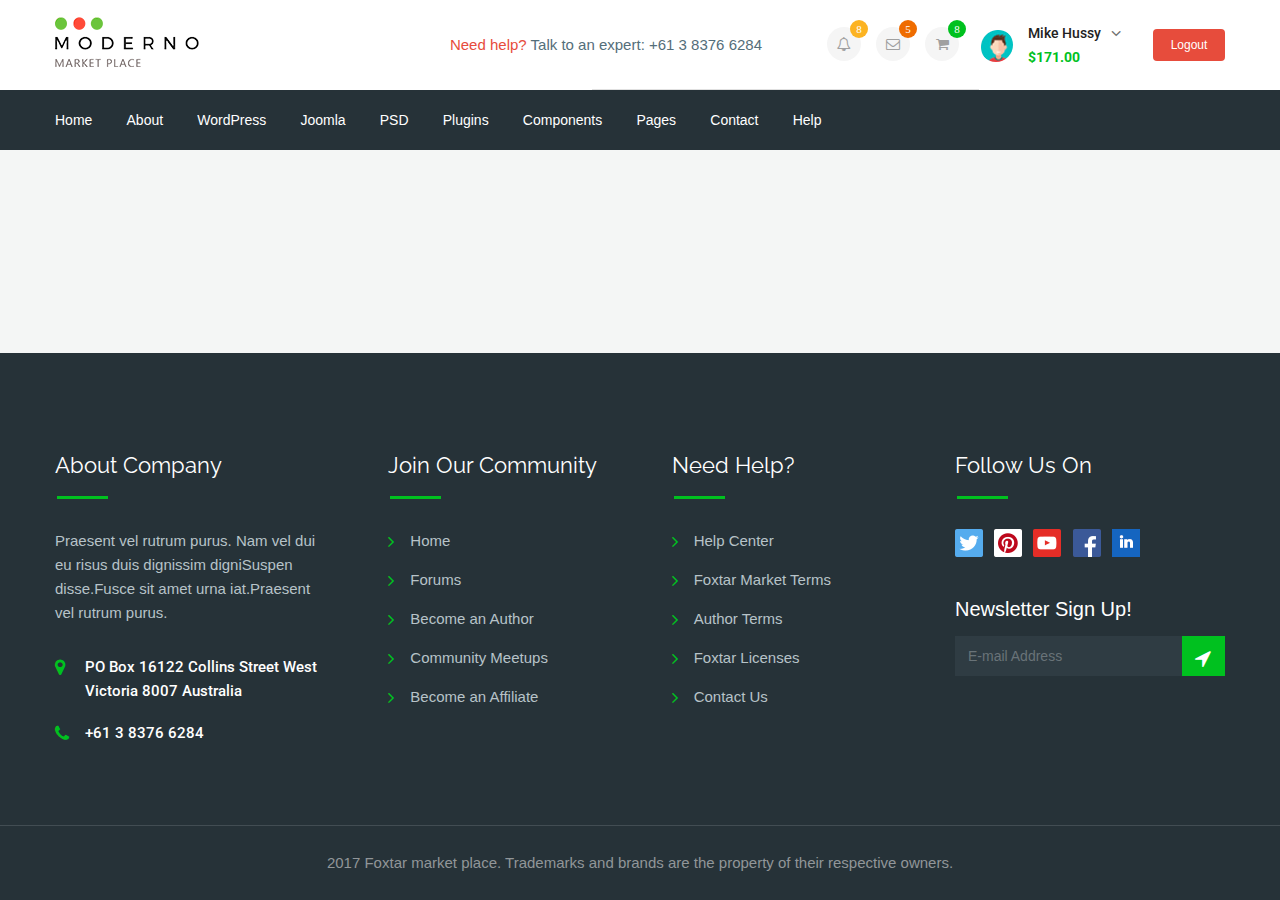
<file: app/page.html>
<!DOCTYPE html>
<html lang="en">

<head>
    <meta charset="UTF-8">
    <meta name="viewport" content="width=device-width, initial-scale=1.0">
    <meta http-equiv="X-UA-Compatible" content="ie=edge">
    <title>Document</title>
    <link href="https://fonts.googleapis.com/css?family=Raleway:700&display=swap" rel="stylesheet">
    <link href="https://fonts.googleapis.com/css?family=Roboto:500,700&display=swap" rel="stylesheet">
    <link rel="stylesheet" href="css/libs.min.css">
    <link rel="stylesheet" href="css/style.min.css">
</head>

<body>
    <div class="wrapper">
        <div class="content page-content">
            <header class="header">

                <div class="header__top">
                    <div class="container">
                        <div class="header__top-inner">
                            <div class="header__logo">
                                <a href="">
                                    <img src="images/logo.png" alt="">
                                </a>
                            </div>
                            <div class="header__text">
                                <a href="#">
                                    <span> Need help?</span>
                                </a>
                                Talk to an expert:
                                <a class="header__phone" href="tel:61383766284"> +61 3 8376 6284</a>
                            </div>
                            <div class="header__box">
                                <div class="notification__box">
                                <a class="notification header__circle active icon-bell-o" href="#">
                                    <span>8</span>
                                </a>
                                <div class="circle__menu notification__menu">
                                        <a href="#" class="circle__item icon-bell-o  icons-color">
                                                <img class="circle__images" src="images/content/message.jpg" alt="">
                                                <div class="circle__info">
                                                    <div class="circle__info-name">Grand Ballet</div>
                                                    <div class="circle__info-thema">Word Press</div>
                                                    <div class="circle__info-price"></div>
                                                </div>
                                            </a>
                                            <a href="#" class="circle__item icon-bell-o">
                                                    <img class="circle__images" src="images/content/message.jpg" alt="">
                                                    <div class="circle__info">
                                                        <div class="circle__info-name">Grand Ballet</div>
                                                        <div class="circle__info-thema">Word Press</div>
                                                        <div class="circle__info-price"></div>
                                                    </div>
                                                </a>
                                                <a href="#" class="circle__item icon-bell-o">
                                                        <img class="circle__images" src="images/content/message.jpg" alt="">
                                                        <div class="circle__info">
                                                            <div class="circle__info-name">Grand Ballet</div>
                                                            <div class="circle__info-thema">Word Press</div>
                                                            <div class="circle__info-price"></div>
                                                        </div>
                                                    </a>
                                </div>
                            </div>
                                <div class="message__box">
                                <a class="message header__circle active icon-envelope-o" href="#">
                                    <span>5</span>
                                </a>
                                <div class="circle__menu message__menu">
                                        <a href="#" class="circle__item icon-envelope-o  icons-color">
                                            <img class="circle__images" src="images/content/message.jpg" alt="">
                                            <div class="circle__info">
                                                <div class="circle__info-name">Kazi Fahim</div>
                                                <div class="circle__info-thema">Word Press</div>
                                                <div class="circle__info-date">01 Dec, 2016</div>
                                            </div>
                                        </a>
                                        <a href="#" class="circle__item icon-envelope-o">
                                                <img class="circle__images" src="images/content/message.jpg" alt="">
                                                <div class="circle__info">
                                                    <div class="circle__info-name">Kazi Fahim</div>
                                                    <div class="circle__info-thema">Word Press</div>
                                                    <div class="circle__info-date">01 Dec, 2016</div>
                                                </div>
                                            </a>
                                            <a href="#" class="circle__item icon-mail-reply">
                                                    <img class="circle__images" src="images/content/message.jpg" alt="">
                                                    <div class="circle__info">
                                                        <div class="circle__info-name">Kazi Fahim</div>
                                                        <div class="circle__info-thema">Word Press</div>
                                                        <div class="circle__info-date">01 Dec, 2016</div>
                                                    </div>
                                                </a>
                                        </div>
                            </div>
                                <div class="basket__box">
                                <a class="basket header__circle active icon-shopping-cart" href="#">
                                    <span>8</span>
                                </a>
                                <div class="circle__menu">
                                    <div class="circle__item">
                                        <img class="circle__images" src="images/content/basket.jpg.jpg" alt="">
                                        <div class="circle__info">
                                            <div class="circle__info-name">Grand Ballet</div>
                                            <div class="circle__info-thema">Word Press</div>
                                            <div class="circle__info-price"></div>
                                        </div>
                                    </div>
                                    <div class="circle__item">
                                            <img class="circle__images" src="images/content/basket.jpg.jpg" alt="">
                                            <div class="circle__info">
                                                <div class="circle__info-name">Grand Ballet</div>
                                                <div class="circle__info-thema">Word Press</div>
                                                <div class="circle__info-price"></div>
                                            </div>
                                        </div>
                                        <div class="basket__summ">
                                            <div class="basket__title">
                                                <div class="basket__summ-total">Total</div>
                                                <div class="basket__summ-price">$118</div>
                                            </div>
                                            <a class="basket__btn" href="#">Go to Cart</a>
                                            <a class="basket__btn basket__btn-checkout" href="#">Go to CHeckout</a>
                                        </div>
                                </div>
                            </div>
                                <div class="user__box">
                                <a class="user" href="#">
                                    <div class="user__inner">
                                    <div class="user__images">
                                        <img src="images/content/user_login.jpg" alt="">
                                    </div>
                                    <div class="user__info">
                                        <div class="user__name">
                                            Mike Hussy
                                        </div>
                                        <div class="user__money">
                                            $171.00
                                        </div>
                                    </div>
                                </div>
                                </a>
                                <div class="user__menu">
                                    <ul>
                                        <li><a class="angle-right" href="#">Profile Page</a></li>
                                        <li><a class="angle-right" href="#">Portfolio</a></li>
                                        <li><a class="angle-right" href="#">Account Setting</a></li>
                                        <li><a class="angle-right" href="#">Downloads</a></li>
                                        <li><a class="angle-right" href="#">Wishlist</a></li>
                                        <li><a class="angle-right" href="#">Upload Item</a></li>
                                        <li><a class="angle-right" href="#">Statement</a></li>
                                        <li><a class="angle-right" href="#">Withdraws</a></li>
                                    </ul>
                                </div>
                            </div>
                                <a class="header__btn header__btn-login header__btn-login--off" href="#">Login</a>
                                <a class="header__btn header__btn-logout header__btn-login--on" href="#">Logout</a>
                                <a class="header__btn header__btn-register header__btn-login--off" href="#">Register</a>
                            </div>
                            <div class="header__btn-menu icon-user">

                            </div>
                        </div>
                    </div>
                </div>
        
                <div class="header__menu">
                    <div class="container">
                        <nav class="menu">
                            <div class="menu__btn">
                                <div></div>
                                <div></div>
                                <div></div>
                            </div>
                            <ul class="menu__list">
                                <li>
                                    <a href="#">
                                        Home
                                    </a>
                                </li>
                                <li>
                                    <a href="#">
                                        About
                                    </a>
                                </li>
                                <li>
                                    <a href="#">
                                        WordPress
                                    </a>
                                </li>
                                <li>
                                    <a href="#">
                                        Joomla
                                    </a>
                                </li>
                                <li>
                                    <a href="#">
                                        PSD
                                    </a>
                                </li>
                                <li>
                                    <a href="#">
                                        Plugins
                                    </a>
                                </li>
                                <li>
                                    <a href="#">
                                        Components
                                    </a>
                                </li>
                                <li>
                                    <a href="#">
                                        Pages
                                    </a>
                                </li>
                                <li>
                                    <a href="#">
                                        Contact
                                    </a>
                                </li>
                                <li>
                                    <a href="#">
                                        Help
                                    </a>
                                </li>
                            </ul>
                        </nav>
                    </div>
                </div>
            </header>
            

        </div>

        <footer class="footer">
            <div class="footer__content">
                <div class="container">
                    <div class="footer__inner">
                        <div class="footer__col footer__col-adress">
                            <div class="footer__col-title">
                                About Company
                            </div>
                            <div class="footer__col-text">
                                Praesent vel rutrum purus. Nam vel dui eu risus duis dignissim digniSuspen disse.Fusce
                                sit amet urna iat.Praesent vel rutrum purus.
                            </div>
                            <div class="footer__info">
                                PO Box 16122 Collins Street West
                                Victoria 8007 Australia
                            </div>
                            <a href="tel:61383766284" class="footer__info footer__info-phone">+61 3 8376 6284</a>
                        </div>
                        <div class="footer__col footer__col-menu">
                            <div class="footer__col-title">
                                Join Our Community
                            </div>
                            <ul class="footer__col-list">
                                <li><a href="#">Home</a></li>
                                <li><a href="#">Forums</a></li>
                                <li><a href="#">Become an Author</a></li>
                                <li><a href="#">Community Meetups</a></li>
                                <li><a href="#">Become an Affiliate</a></li>
                            </ul>
                        </div>
                        <div class="footer__col footer__col-menu">
                            <div class="footer__col-title">
                                Need Help?
                            </div>
                            <ul class="footer__col-list">
                                <li><a href="#"> Help Center</a></li>
                                <li><a href="#">Foxtar Market Terms</a></li>
                                <li><a href="#">Author Terms</a></li>
                                <li><a href="#">Foxtar Licenses</a></li>
                                <li><a href="#">Contact Us</a></li>
                            </ul>
                        </div>
                        <div class="footer__col footer__col-social">
                            <div class="footer__col-title">
                                Follow Us On
                            </div>
                            <ul class="footer__social-link">
                                <li><a class="link-facebook" href="#"></a></li>
                                <li><a class="link-twitter" href="#"></a></li>
                                <li><a class="link-youtube" href="#"></a></li>
                                <li><a class="link-pinterest" href="#"></a></li>
                                <li><a class="link-linkedin" href="#"></a></li>
                            </ul>
                            <div class="footer__form">
                                <div class="footer__form-title">
                                    Newsletter Sign Up!
                                </div>
                                <form action="">
                                    <input type="text" placeholder="E-mail Address">
                                    <button type="submit"></button>
                                </form>
                            </div>
                        </div>
                    </div>
                </div>
                <div class="footer__copy">
                    <div class="container">
                        <div class="footer__copy-text">
                            2017 Foxtar market place. Trademarks and brands are the property of their respective owners.
                        </div>
                    </div>
                </div>
            </div>
        </footer>
    </div>

    <script src="https://ajax.googleapis.com/ajax/libs/jquery/3.4.1/jquery.min.js"></script>
    <script src="js/libs.min.js"></script>
    <script src="js/main.js"></script>
</body>

</html>
</file>
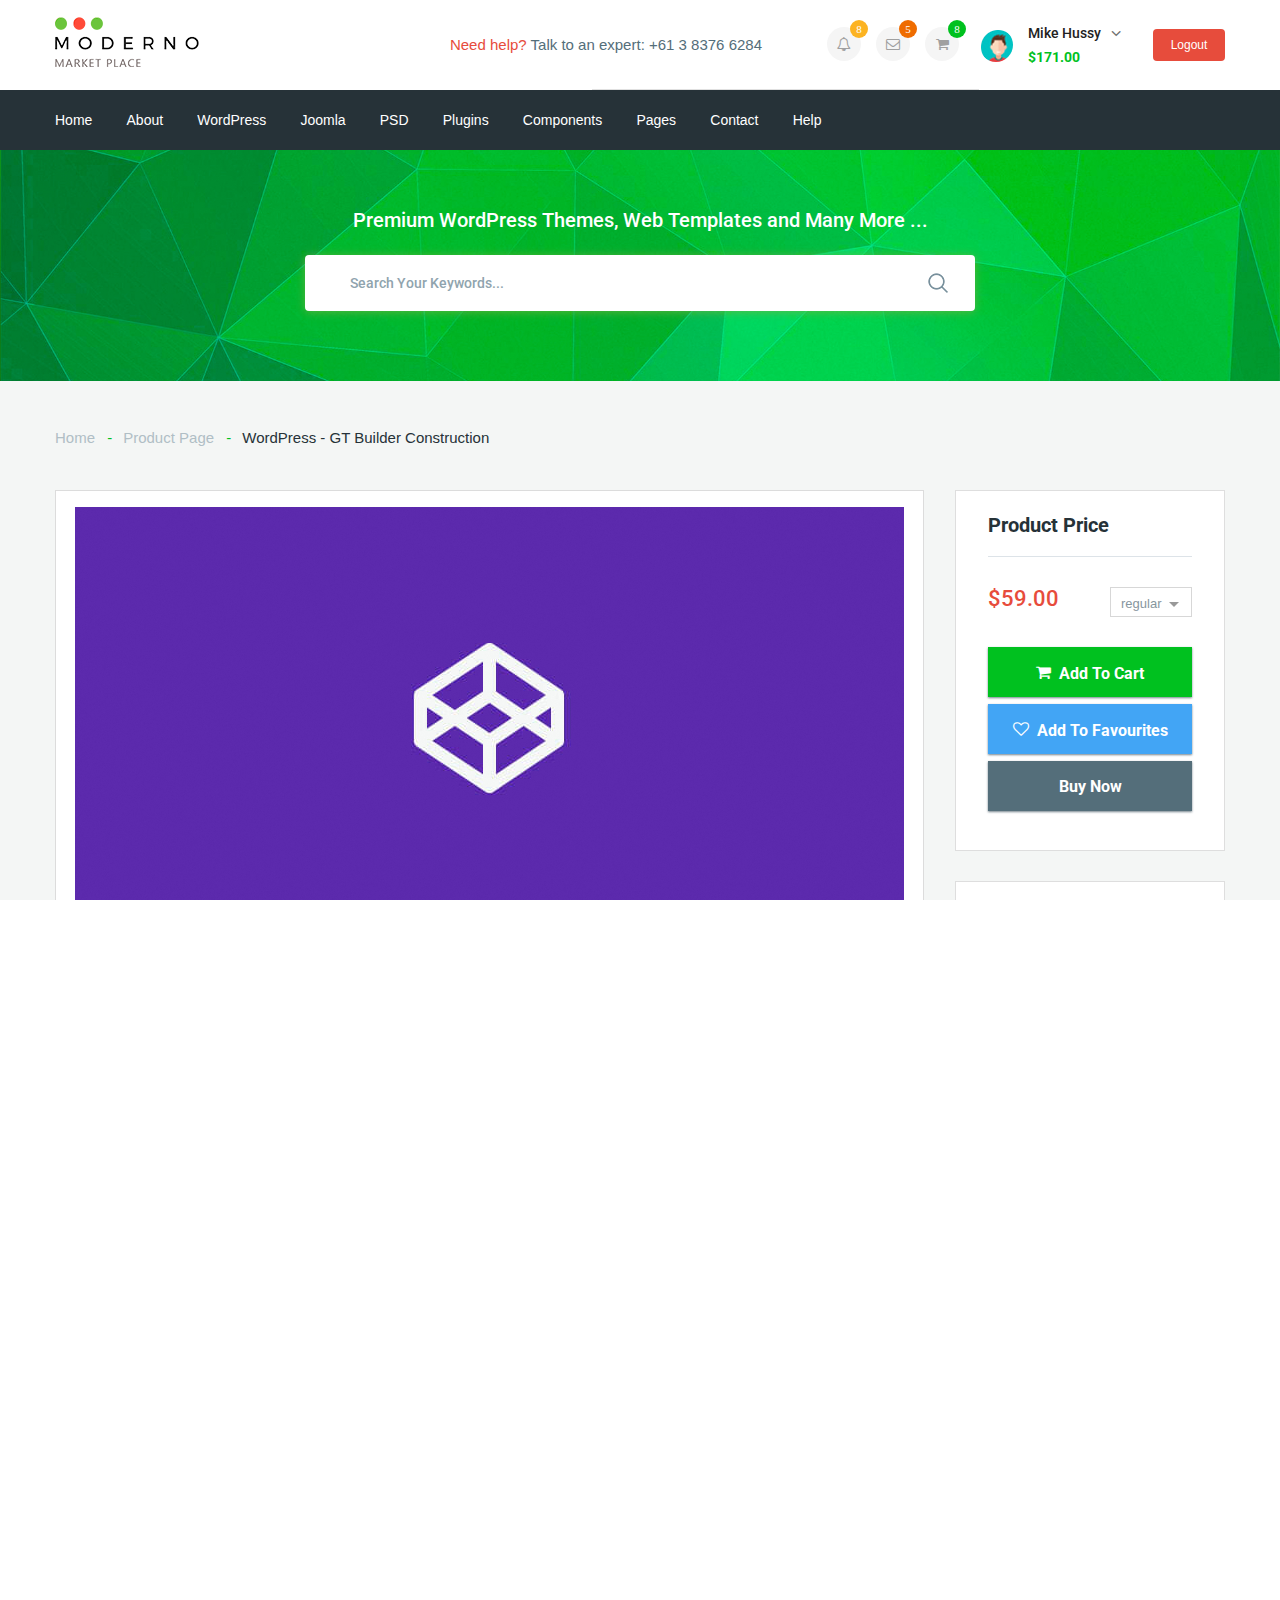
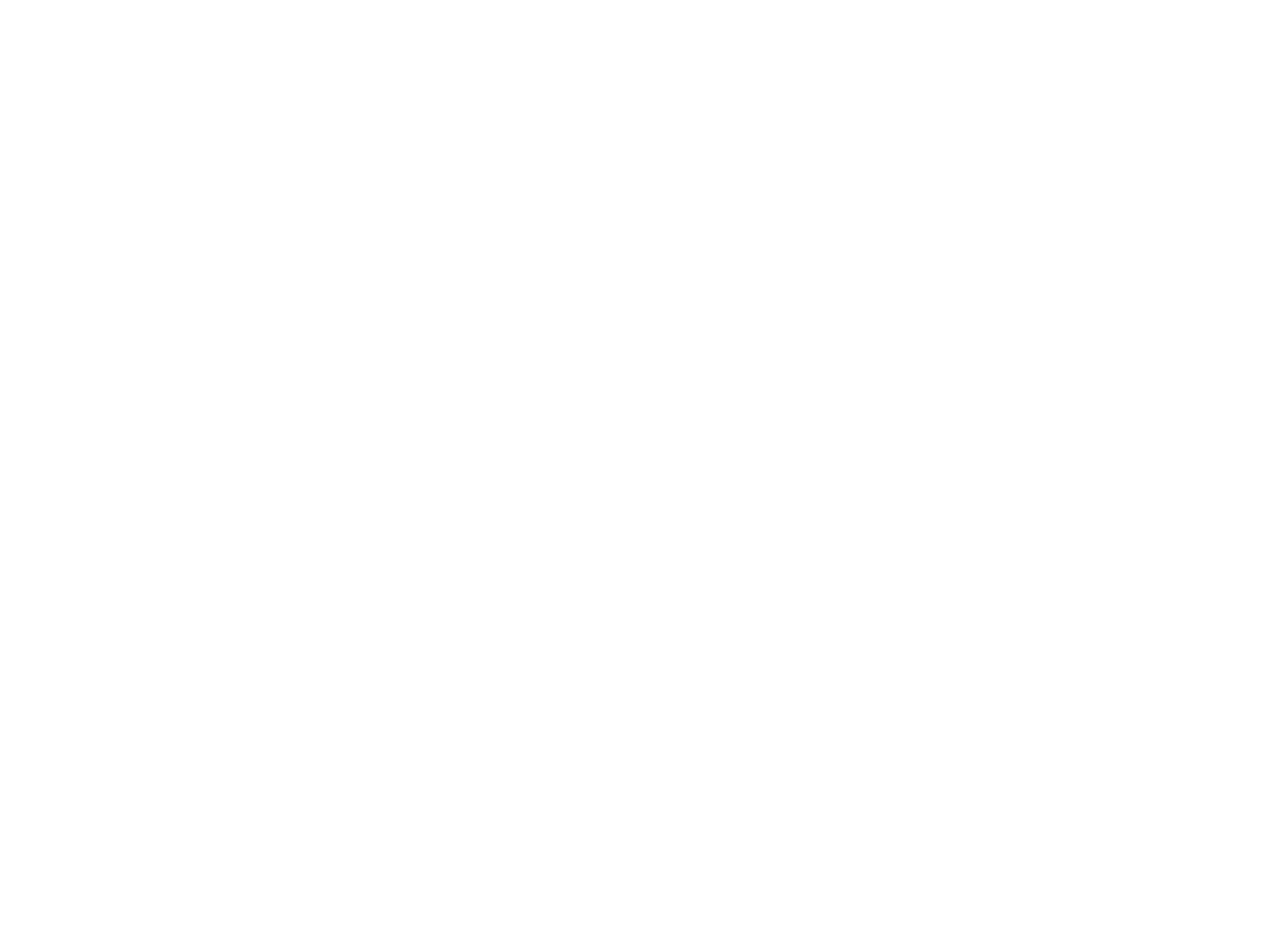
<file: app/product-one.html>
<!DOCTYPE html>
<html lang="en">

<head>
    <meta charset="UTF-8">
    <meta name="viewport" content="width=device-width, initial-scale=1.0">
    <meta http-equiv="X-UA-Compatible" content="ie=edge">
    <title>Document</title>
    <link href="https://fonts.googleapis.com/css?family=Raleway:700&display=swap" rel="stylesheet">
    <link href="https://fonts.googleapis.com/css?family=Roboto:300,500,700&display=swap" rel="stylesheet">
    <link rel="stylesheet" href="css/libs.min.css">
    <link rel="stylesheet" href="css/style.min.css">
</head>

<body>
    <div class="wrapper">
        <div class="content page-content">
            <header class="header">

                <div class="header__top">
                    <div class="container">
                        <div class="header__top-inner">
                            <div class="header__logo">
                                <a href="">
                                    <img src="images/logo.png" alt="">
                                </a>
                            </div>
                            <div class="header__text">
                                <a href="#">
                                    <span> Need help?</span>
                                </a>
                                Talk to an expert:
                                <a class="header__phone" href="tel:61383766284"> +61 3 8376 6284</a>
                            </div>
                            <div class="header__box">
                                <div class="notification__box">
                                    <a class="notification header__circle active icon-bell-o" href="#">
                                        <span>8</span>
                                    </a>
                                    <div class="circle__menu notification__menu">
                                        <a href="#" class="circle__item icon-bell-o  icons-color">
                                            <img class="circle__images" src="images/content/message.jpg" alt="">
                                            <div class="circle__info">
                                                <div class="circle__info-name">Grand Ballet</div>
                                                <div class="circle__info-thema">Word Press</div>
                                                <div class="circle__info-price"></div>
                                            </div>
                                        </a>
                                        <a href="#" class="circle__item icon-bell-o">
                                            <img class="circle__images" src="images/content/message.jpg" alt="">
                                            <div class="circle__info">
                                                <div class="circle__info-name">Grand Ballet</div>
                                                <div class="circle__info-thema">Word Press</div>
                                                <div class="circle__info-price"></div>
                                            </div>
                                        </a>
                                        <a href="#" class="circle__item icon-bell-o">
                                            <img class="circle__images" src="images/content/message.jpg" alt="">
                                            <div class="circle__info">
                                                <div class="circle__info-name">Grand Ballet</div>
                                                <div class="circle__info-thema">Word Press</div>
                                                <div class="circle__info-price"></div>
                                            </div>
                                        </a>
                                    </div>
                                </div>
                                <div class="message__box">
                                    <a class="message header__circle active icon-envelope-o" href="#">
                                        <span>5</span>
                                    </a>
                                    <div class="circle__menu message__menu">
                                        <a href="#" class="circle__item icon-envelope-o  icons-color">
                                            <img class="circle__images" src="images/content/message.jpg" alt="">
                                            <div class="circle__info">
                                                <div class="circle__info-name">Kazi Fahim</div>
                                                <div class="circle__info-thema">Word Press</div>
                                                <div class="circle__info-date">01 Dec, 2016</div>
                                            </div>
                                        </a>
                                        <a href="#" class="circle__item icon-envelope-o">
                                            <img class="circle__images" src="images/content/message.jpg" alt="">
                                            <div class="circle__info">
                                                <div class="circle__info-name">Kazi Fahim</div>
                                                <div class="circle__info-thema">Word Press</div>
                                                <div class="circle__info-date">01 Dec, 2016</div>
                                            </div>
                                        </a>
                                        <a href="#" class="circle__item icon-mail-reply">
                                            <img class="circle__images" src="images/content/message.jpg" alt="">
                                            <div class="circle__info">
                                                <div class="circle__info-name">Kazi Fahim</div>
                                                <div class="circle__info-thema">Word Press</div>
                                                <div class="circle__info-date">01 Dec, 2016</div>
                                            </div>
                                        </a>
                                    </div>
                                </div>
                                <div class="basket__box">
                                    <a class="basket header__circle active icon-shopping-cart" href="#">
                                        <span>8</span>
                                    </a>
                                    <div class="circle__menu">
                                        <div class="circle__item">
                                            <img class="circle__images" src="images/content/basket.jpg.jpg" alt="">
                                            <div class="circle__info">
                                                <div class="circle__info-name">Grand Ballet</div>
                                                <div class="circle__info-thema">Word Press</div>
                                                <div class="circle__info-price"></div>
                                            </div>
                                        </div>
                                        <div class="circle__item">
                                            <img class="circle__images" src="images/content/basket.jpg.jpg" alt="">
                                            <div class="circle__info">
                                                <div class="circle__info-name">Grand Ballet</div>
                                                <div class="circle__info-thema">Word Press</div>
                                                <div class="circle__info-price"></div>
                                            </div>
                                        </div>
                                        <div class="basket__summ">
                                            <div class="basket__title">
                                                <div class="basket__summ-total">Total</div>
                                                <div class="basket__summ-price">$118</div>
                                            </div>
                                            <a class="basket__btn" href="#">Go to Cart</a>
                                            <a class="basket__btn basket__btn-checkout" href="#">Go to CHeckout</a>
                                        </div>
                                    </div>
                                </div>
                                <div class="user__box">
                                    <a class="user" href="#">
                                        <div class="user__inner">
                                            <div class="user__images">
                                                <img src="images/content/user_login.jpg" alt="">
                                            </div>
                                            <div class="user__info">
                                                <div class="user__name">
                                                    Mike Hussy
                                                </div>
                                                <div class="user__money">
                                                    $171.00
                                                </div>
                                            </div>
                                        </div>
                                    </a>
                                    <div class="user__menu">
                                        <ul>
                                            <li><a class="angle-right" href="#">Profile Page</a></li>
                                            <li><a class="angle-right" href="#">Portfolio</a></li>
                                            <li><a class="angle-right" href="#">Account Setting</a></li>
                                            <li><a class="angle-right" href="#">Downloads</a></li>
                                            <li><a class="angle-right" href="#">Wishlist</a></li>
                                            <li><a class="angle-right" href="#">Upload Item</a></li>
                                            <li><a class="angle-right" href="#">Statement</a></li>
                                            <li><a class="angle-right" href="#">Withdraws</a></li>
                                        </ul>
                                    </div>
                                </div>
                                <a class="header__btn header__btn-login header__btn-login--off" href="#">Login</a>
                                <a class="header__btn header__btn-logout header__btn-login--on" href="#">Logout</a>
                                <a class="header__btn header__btn-register header__btn-login--off" href="#">Register</a>
                            </div>
                            <div class="header__btn-menu icon-user">

                            </div>
                        </div>
                    </div>
                </div>

                <div class="header__menu">
                    <div class="container">
                        <nav class="menu">
                            <div class="menu__btn">
                                <div></div>
                                <div></div>
                                <div></div>
                            </div>
                            <ul class="menu__list">
                                <li>
                                    <a href="#">
                                        Home
                                    </a>
                                </li>
                                <li>
                                    <a href="#">
                                        About
                                    </a>
                                </li>
                                <li>
                                    <a href="#">
                                        WordPress
                                    </a>
                                </li>
                                <li>
                                    <a href="#">
                                        Joomla
                                    </a>
                                </li>
                                <li>
                                    <a href="#">
                                        PSD
                                    </a>
                                </li>
                                <li>
                                    <a href="#">
                                        Plugins
                                    </a>
                                </li>
                                <li>
                                    <a href="#">
                                        Components
                                    </a>
                                </li>
                                <li>
                                    <a href="#">
                                        Pages
                                    </a>
                                </li>
                                <li>
                                    <a href="#">
                                        Contact
                                    </a>
                                </li>
                                <li>
                                    <a href="#">
                                        Help
                                    </a>
                                </li>
                            </ul>
                        </nav>
                    </div>
                </div>
            </header>
            <section class="search page-search" style="background-image: url(images/search_bg.jpg);">
                <div class="container">
                    <div class="search__inner">
                        <div class="search__inner-text">
                            Premium WordPress Themes, Web Templates and Many More ...
                        </div>
                        <div class="search__inner-form">
                            <form action="">
                                <input type="text" placeholder="Search Your Keywords..." required>
                                <button type="submit">
                                    <img src="images/icons/search.svg" alt="">
                                </button>
                            </form>
                        </div>
                    </div>
                </div>
            </section>
            <div class="breadcrumbs">
                <div class="container">
                    <div class="breadcrumbs__inner">
                        <div class="breadcrumbs__list">
                            <li><a href="#">Home</a></li>
                            <li><a href="#">Product Page</a></li>
                            <li><span>WordPress - GT Builder Construction</span></li>
                        </div>
                    </div>
                </div>
            </div>
            <section class="product-one">
                <div class="container">
                    <div class="product-one__inner">
                        <div class="product-one__content">
                            <div class="product-one__images-inner">
                                <div class="product-one__images"
                                    style="background-image: url(images/content/product.jpg)"></div>
                            </div>
                            <div class="product-one__title">
                                GTBuilder - Construction & Building WordPress Theme
                            </div>
                            <p class="product-one__text">
                                Bmply dummy text of the printing and typesetting industry. Lorem Ipsum has been the
                                industry's standard dummy text ever since the 1500s, when an unknown printer took a
                                galley of type and scrambled it to make a type specimen book. It has survived noning
                                essentially unchanged.
                            </p>
                            <div class="product-one__box">
                                <div class="product-one__link">
                                    <a class="link-live" href="#">Live Preview</a>
                                    <a class="link-screenshot" href="#">Screenshots</a>
                                    <a class="link-documentation" href="#">Documentation</a>
                                </div>
                                <div class="product-one__social">
                                    <a class="icon-facebook" href="#"></a>
                                    <a class="icon-twitter" href="#"></a>
                                    <a class="icon-linkedin" href="#"></a>
                                    <a class="icon-pinterest-p" href="#"></a>
                                </div>
                            </div>
                            <div class="product-one__tabs">
                                <div class="tabs">
                                    <span class="tab active" data-id="1">Item Features</span>
                                    <span class="tab" data-id="2">Comments</span>
                                    <span class="tab" data-id="3">Reviews</span>
                                    <span class="tab" data-id="4">Support</span>
                                </div>
                                <div class="tab_content">
                                    <div class="tab-item active-tab" id="1">
                                        <ul class="tab-items__list">
                                            <li class="angle-right" >Printing and typesetting industry</li>
                                            <li class="angle-right" >Bhen an unknown printe</li>
                                            <li class="angle-right" >Handard dummy text</li>
                                            <li class="angle-right" >Desktop publishing software</li>
                                            <li class="angle-right" >Bhen an unknown printe</li>
                                            <li class="angle-right" > Printing and typesetting industry</li>
                                            <li class="angle-right" >Bhen an unknown printe</li>
                                            <li class="angle-right" >Handard dummy text</li>
                                        </ul>
                                    </div>
                                    <div class="tab-item" id="2">
                                        <ul class="tab-items__list">
                                                <li class="angle-right" >Printing and typesetting industry</li>
                                                <li class="angle-right" >Bhen an unknown printe</li>
                                                <li class="angle-right" >Handard dummy text</li>
                                                <li class="angle-right" >Desktop publishing software</li>
                                                <li class="angle-right" >Bhen an unknown printe</li>
                                                <li class="angle-right" > Printing and typesetting industry</li>
                                                <li class="angle-right" >Bhen an unknown printe</li>
                                                <li class="angle-right" >Handard dummy text</li>
                                        </ul>
                                    </div>
                                    <div class="tab-item" id="3">
                                        <ul class="tab-items__list">
                                                <li class="angle-right" >Printing and typesetting industry</li>
                                                <li class="angle-right" >Bhen an unknown printe</li>
                                                <li class="angle-right" >Handard dummy text</li>
                                                <li class="angle-right" >Desktop publishing software</li>
                                                <li class="angle-right" >Bhen an unknown printe</li>
                                                <li class="angle-right" > Printing and typesetting industry</li>
                                                <li class="angle-right" >Bhen an unknown printe</li>
                                                <li class="angle-right" >Handard dummy text</li>
                                        </ul>
                                    </div>
                                    <div class="tab-item" id="4">
                                        <ul class="tab-items__list">
                                                <li class="angle-right" >Printing and typesetting industry</li>
                                                <li class="angle-right" >Bhen an unknown printe</li>
                                                <li class="angle-right" >Handard dummy text</li>
                                                <li class="angle-right" >Desktop publishing software</li>
                                                <li class="angle-right" >Bhen an unknown printe</li>
                                                <li class="angle-right" > Printing and typesetting industry</li>
                                                <li class="angle-right" >Bhen an unknown printe</li>
                                                <li class="angle-right" >Handard dummy text</li>
                                        </ul>
                                    </div>
                                </div>
                            </div>
                            <div class="product-one__more">
                                <div class="product-one__more-title">
                                    More Product by PsdBosS
                                </div>
                                <div class="product-one__more-icons">
                                    <div class="product-one__more-icon productmini">
                                        <div class="productmini__images"
                                            style="background-image: url(images/content/mini.jpg)"></div>
                                        <div class="productmini__info">
                                            <div class="productmini__name">Grand Ballet - Dance</div>
                                            <div class="productmini__thema">PSD Template</div>
                                            <div class="productmini__price">$12</div>
                                        </div>
                                    </div>
                                    <div class="product-one__more-icon productmini">
                                        <div class="productmini__images"
                                            style="background-image: url(images/content/mini.jpg)"></div>
                                        <div class="productmini__info">
                                            <div class="productmini__name">Grand Ballet - Dance</div>
                                            <div class="productmini__thema">PSD Template</div>
                                            <div class="productmini__price">$12</div>
                                        </div>
                                    </div>
                                    <div class="product-one__more-icon productmini">
                                        <div class="productmini__images"
                                            style="background-image: url(images/content/mini.jpg)"></div>
                                        <div class="productmini__info">
                                            <div class="productmini__name">Grand Ballet - Dance</div>
                                            <div class="productmini__thema">PSD Template</div>
                                            <div class="productmini__price">$12</div>
                                        </div>
                                    </div>
                                    <div class="product-one__more-icon productmini">
                                        <div class="productmini__images"
                                            style="background-image: url(images/content/mini.jpg)"></div>
                                        <div class="productmini__info">
                                            <div class="productmini__name">Grand Ballet - Dance</div>
                                            <div class="productmini__thema">PSD Template</div>
                                            <div class="productmini__price">$12</div>
                                        </div>
                                    </div>
                                    <div class="product-one__more-icon productmini">
                                        <div class="productmini__images"
                                            style="background-image: url(images/content/mini.jpg)"></div>
                                        <div class="productmini__info">
                                            <div class="productmini__name">Grand Ballet - Dance</div>
                                            <div class="productmini__thema">PSD Template</div>
                                            <div class="productmini__price">$12</div>
                                        </div>
                                    </div>
                                    <div class="product-one__more-icon productmini">
                                        <div class="productmini__images"
                                            style="background-image: url(images/content/mini.jpg)"></div>
                                        <div class="productmini__info">
                                            <div class="productmini__name">Grand Ballet - Dance</div>
                                            <div class="productmini__thema">PSD Template</div>
                                            <div class="productmini__price">$12</div>
                                        </div>
                                    </div>
                                </div>
                            </div>
                        </div>
                        <div class="product-one__aside">
                            <div class="aside__item product__price">
                                <div class="aside__title">Product Price</div>
                                <div class="price__box">
                                    <div class="price__product">$59.00</div>
                                    <form>
                                        <select>
                                            <option>regular</option>
                                            <option>premium</option>
                                        </select>
                                    </form>
                                </div>
                                <button class="icon-shopping-cart" >Add To Cart</button>
                                <button class="icon-heart-o" >Add To Favourites</button>
                                <button>Buy Now</button>
                            </div>
                            <div class="aside__item">
                                <div class="aside__title">Product Author</div>
                            
                            <div class="product-author__box">
                                <div class="author__avatar">
                                    <img src="images/content/avatar.jpg" alt="">
                                </div>
                                <div class="author__info">
                                    <div class="author__name">PsdBoss</div>
                                    <a href="#" class="author__info-link" >View Profile</a>
                                </div>
                            </div>
                            <ul class="author__awards-list">
                                    <li class="icon-meh-o" ></li>
                                    <li class="icon-pagelines" ></li>
                                    <li class="icon-bolt" ></li>
                                    <li class="icon-foursquare" ></li>
                                    <li class="icon-cny" ></li>
                                </ul>
                        </div>
                            <div class="aside__item sales-number">
                                <div class="aside__item-sales">
                                    <span>05</span> Sales
                                </div>
                            </div>
                            <div class="aside__item">
                                <div class="aside__title">Product Information</div>
                                <div class="information__line">
                                    <span>
                                        Released On:
                                    </span> 1 January, 2016
                                </div>
                                <div class="information__line">
                                    <span>
                                            Last Update: </span> 20 April, 2016
                                </div>
                                <div class="information__line">
                                    <span>
                                            Download:</span> 613
                                </div>
                                <div class="information__line">
                                    <span>
                                            Version:</span>  1.1
                                </div>
                                <div class="information__line">
                                    <span>
                                            Compatibility:</span> Wordpress 4+
                                </div>
                                <div class="information__line">
                                    <span>
                                            Compatible Browsers:</span><br> IE9, IE10, IE11, Firefox, Safari, 
                                            Opera, Chrome
                                </div>
                            </div>
                        </div>
                    </div>
                </div>
            </section>



        </div>
        <footer class="footer">
            <div class="footer__content">
                <div class="container">
                    <div class="footer__inner">
                        <div class="footer__col footer__col-adress">
                            <div class="footer__col-title">
                                About Company
                            </div>
                            <div class="footer__col-text">
                                Praesent vel rutrum purus. Nam vel dui eu risus duis dignissim digniSuspen disse.Fusce
                                sit amet urna iat.Praesent vel rutrum purus.
                            </div>
                            <div class="footer__info">
                                PO Box 16122 Collins Street West
                                Victoria 8007 Australia
                            </div>
                            <a href="tel:61383766284" class="footer__info footer__info-phone">+61 3 8376 6284</a>
                        </div>
                        <div class="footer__col footer__col-menu">
                            <div class="footer__col-title">
                                Join Our Community
                            </div>
                            <ul class="footer__col-list">
                                <li><a href="#">Home</a></li>
                                <li><a href="#">Forums</a></li>
                                <li><a href="#">Become an Author</a></li>
                                <li><a href="#">Community Meetups</a></li>
                                <li><a href="#">Become an Affiliate</a></li>
                            </ul>
                        </div>
                        <div class="footer__col footer__col-menu">
                            <div class="footer__col-title">
                                Need Help?
                            </div>
                            <ul class="footer__col-list">
                                <li><a href="#"> Help Center</a></li>
                                <li><a href="#">Foxtar Market Terms</a></li>
                                <li><a href="#">Author Terms</a></li>
                                <li><a href="#">Foxtar Licenses</a></li>
                                <li><a href="#">Contact Us</a></li>
                            </ul>
                        </div>
                        <div class="footer__col footer__col-social">
                            <div class="footer__col-title">
                                Follow Us On
                            </div>
                            <ul class="footer__social-link">
                                <li><a class="link-facebook" href="#"></a></li>
                                <li><a class="link-twitter" href="#"></a></li>
                                <li><a class="link-youtube" href="#"></a></li>
                                <li><a class="link-pinterest" href="#"></a></li>
                                <li><a class="link-linkedin" href="#"></a></li>
                            </ul>
                            <div class="footer__form">
                                <div class="footer__form-title">
                                    Newsletter Sign Up!
                                </div>
                                <form action="">
                                    <input type="text" placeholder="E-mail Address">
                                    <button type="submit"></button>
                                </form>
                            </div>
                        </div>
                    </div>
                </div>
                <div class="footer__copy">
                    <div class="container">
                        <div class="footer__copy-text">
                            2017 Foxtar market place. Trademarks and brands are the property of their respective owners.
                        </div>
                    </div>
                </div>
            </div>
        </footer>
    </div>

    <script src="https://ajax.googleapis.com/ajax/libs/jquery/3.4.1/jquery.min.js"></script>
    <script src="js/libs.min.js"></script>
    <script src="js/main.js"></script>
</body>

</html>
</file>
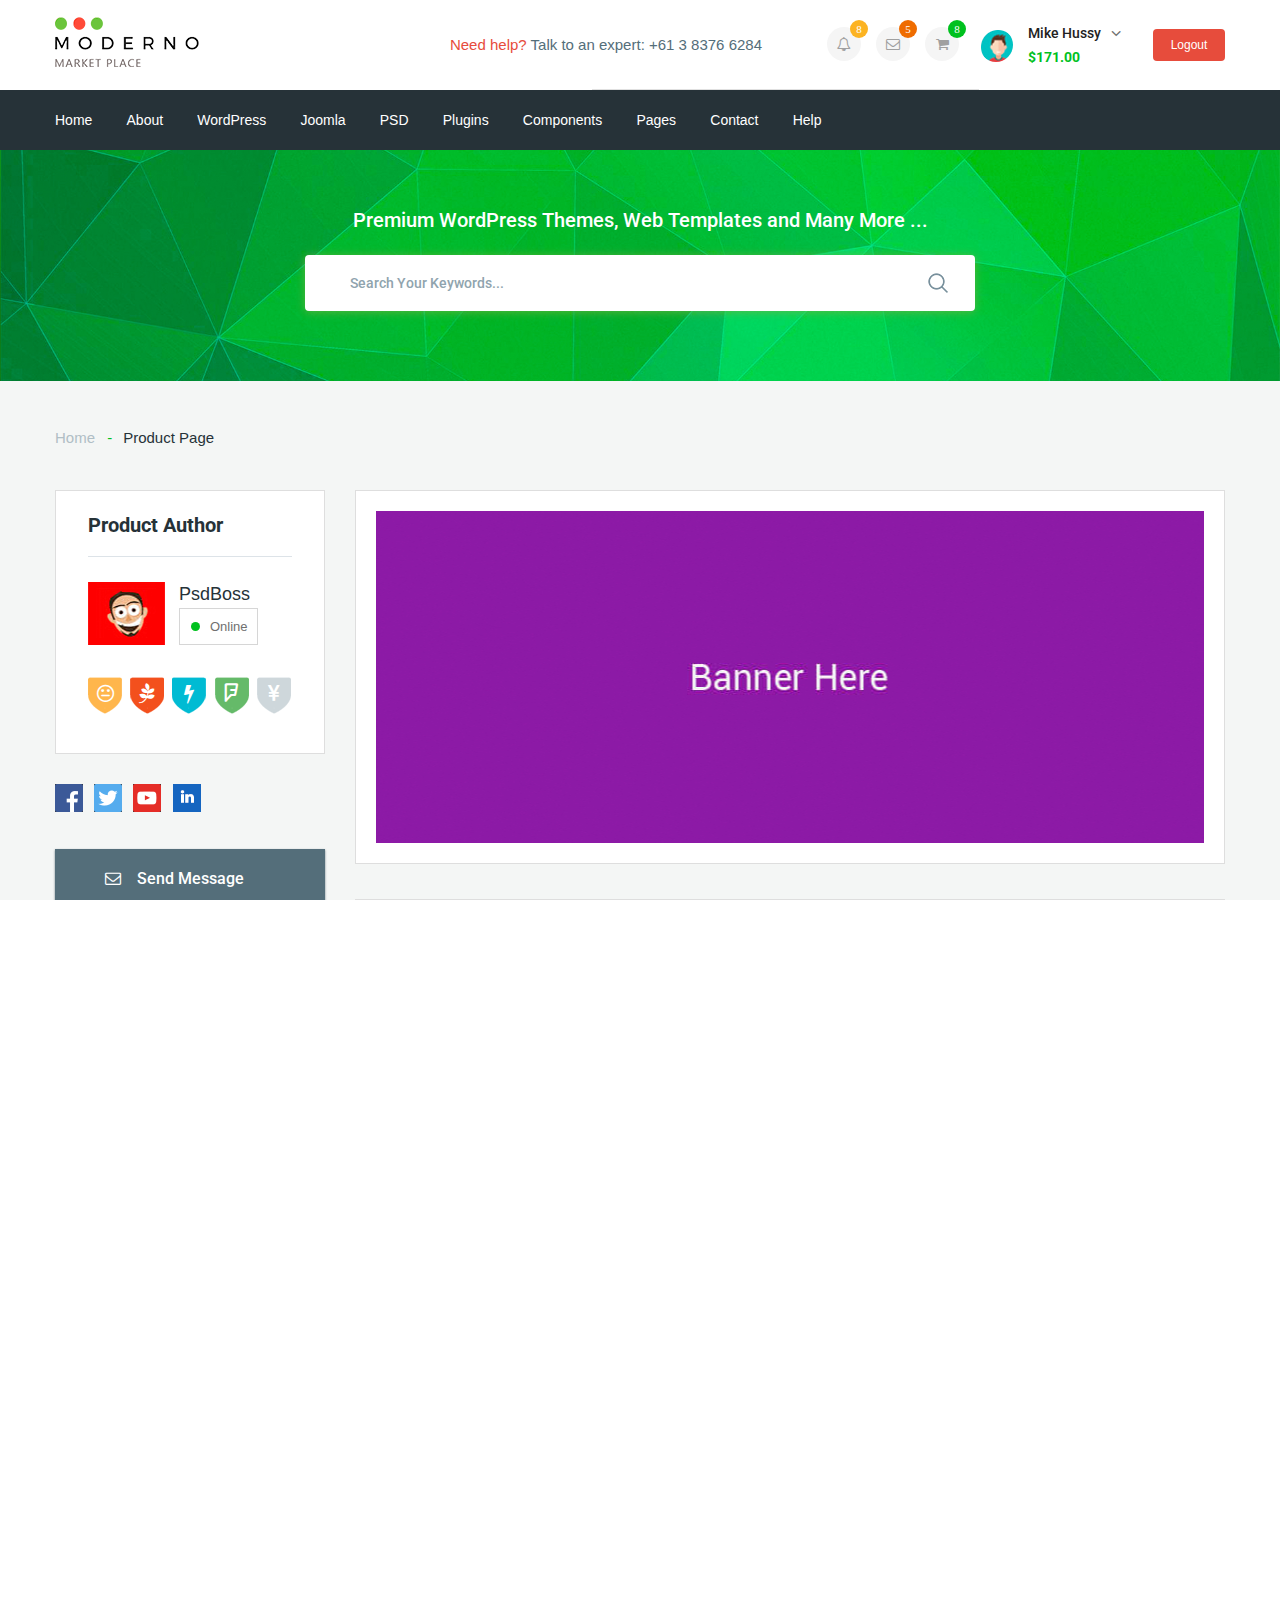
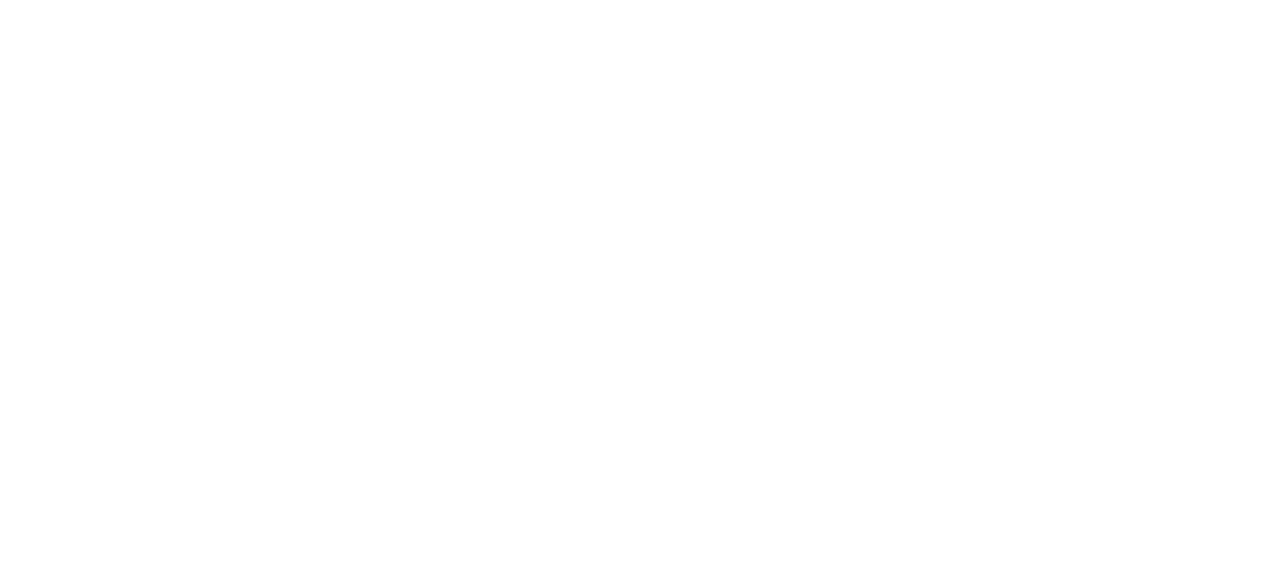
<file: app/profile.html>
<!DOCTYPE html>
<html lang="en">

<head>
    <meta charset="UTF-8">
    <meta name="viewport" content="width=device-width, initial-scale=1.0">
    <meta http-equiv="X-UA-Compatible" content="ie=edge">
    <title>Document</title>
    <link href="https://fonts.googleapis.com/css?family=Raleway:700&display=swap" rel="stylesheet">
    <link href="https://fonts.googleapis.com/css?family=Roboto:500,700&display=swap" rel="stylesheet">
    <link rel="stylesheet" href="css/libs.min.css">
    <link rel="stylesheet" href="css/style.min.css">
</head>

<body>
    <div class="wrapper">
        <div class="content page-content">
            <header class="header">

                <div class="header__top">
                    <div class="container">
                        <div class="header__top-inner">
                            <div class="header__logo">
                                <a href="">
                                    <img src="images/logo.png" alt="">
                                </a>
                            </div>
                            <div class="header__text">
                                <a href="#">
                                    <span> Need help?</span>
                                </a>
                                Talk to an expert:
                                <a class="header__phone" href="tel:61383766284"> +61 3 8376 6284</a>
                            </div>
                            <div class="header__box">
                                <div class="notification__box">
                                    <a class="notification header__circle active icon-bell-o" href="#">
                                        <span>8</span>
                                    </a>
                                    <div class="circle__menu notification__menu">
                                        <a href="#" class="circle__item icon-bell-o  icons-color">
                                            <img class="circle__images" src="images/content/message.jpg" alt="">
                                            <div class="circle__info">
                                                <div class="circle__info-name">Grand Ballet</div>
                                                <div class="circle__info-thema">Word Press</div>
                                                <div class="circle__info-price"></div>
                                            </div>
                                        </a>
                                        <a href="#" class="circle__item icon-bell-o">
                                            <img class="circle__images" src="images/content/message.jpg" alt="">
                                            <div class="circle__info">
                                                <div class="circle__info-name">Grand Ballet</div>
                                                <div class="circle__info-thema">Word Press</div>
                                                <div class="circle__info-price"></div>
                                            </div>
                                        </a>
                                        <a href="#" class="circle__item icon-bell-o">
                                            <img class="circle__images" src="images/content/message.jpg" alt="">
                                            <div class="circle__info">
                                                <div class="circle__info-name">Grand Ballet</div>
                                                <div class="circle__info-thema">Word Press</div>
                                                <div class="circle__info-price"></div>
                                            </div>
                                        </a>
                                    </div>
                                </div>
                                <div class="message__box">
                                    <a class="message header__circle active icon-envelope-o" href="#">
                                        <span>5</span>
                                    </a>
                                    <div class="circle__menu message__menu">
                                        <a href="#" class="circle__item icon-envelope-o  icons-color">
                                            <img class="circle__images" src="images/content/message.jpg" alt="">
                                            <div class="circle__info">
                                                <div class="circle__info-name">Kazi Fahim</div>
                                                <div class="circle__info-thema">Word Press</div>
                                                <div class="circle__info-date">01 Dec, 2016</div>
                                            </div>
                                        </a>
                                        <a href="#" class="circle__item icon-envelope-o">
                                            <img class="circle__images" src="images/content/message.jpg" alt="">
                                            <div class="circle__info">
                                                <div class="circle__info-name">Kazi Fahim</div>
                                                <div class="circle__info-thema">Word Press</div>
                                                <div class="circle__info-date">01 Dec, 2016</div>
                                            </div>
                                        </a>
                                        <a href="#" class="circle__item icon-mail-reply">
                                            <img class="circle__images" src="images/content/message.jpg" alt="">
                                            <div class="circle__info">
                                                <div class="circle__info-name">Kazi Fahim</div>
                                                <div class="circle__info-thema">Word Press</div>
                                                <div class="circle__info-date">01 Dec, 2016</div>
                                            </div>
                                        </a>
                                    </div>
                                </div>
                                <div class="basket__box">
                                    <a class="basket header__circle active icon-shopping-cart" href="#">
                                        <span>8</span>
                                    </a>
                                    <div class="circle__menu">
                                        <div class="circle__item">
                                            <img class="circle__images" src="images/content/basket.jpg.jpg" alt="">
                                            <div class="circle__info">
                                                <div class="circle__info-name">Grand Ballet</div>
                                                <div class="circle__info-thema">Word Press</div>
                                                <div class="circle__info-price"></div>
                                            </div>
                                        </div>
                                        <div class="circle__item">
                                            <img class="circle__images" src="images/content/basket.jpg.jpg" alt="">
                                            <div class="circle__info">
                                                <div class="circle__info-name">Grand Ballet</div>
                                                <div class="circle__info-thema">Word Press</div>
                                                <div class="circle__info-price"></div>
                                            </div>
                                        </div>
                                        <div class="basket__summ">
                                            <div class="basket__title">
                                                <div class="basket__summ-total">Total</div>
                                                <div class="basket__summ-price">$118</div>
                                            </div>
                                            <a class="basket__btn" href="#">Go to Cart</a>
                                            <a class="basket__btn basket__btn-checkout" href="#">Go to CHeckout</a>
                                        </div>
                                    </div>
                                </div>
                                <div class="user__box">
                                    <a class="user" href="#">
                                        <div class="user__inner">
                                            <div class="user__images">
                                                <img src="images/content/user_login.jpg" alt="">
                                            </div>
                                            <div class="user__info">
                                                <div class="user__name">
                                                    Mike Hussy
                                                </div>
                                                <div class="user__money">
                                                    $171.00
                                                </div>
                                            </div>
                                        </div>
                                    </a>
                                    <div class="user__menu">
                                        <ul>
                                            <li><a class="angle-right" href="#">Profile Page</a></li>
                                            <li><a class="angle-right" href="#">Portfolio</a></li>
                                            <li><a class="angle-right" href="#">Account Setting</a></li>
                                            <li><a class="angle-right" href="#">Downloads</a></li>
                                            <li><a class="angle-right" href="#">Wishlist</a></li>
                                            <li><a class="angle-right" href="#">Upload Item</a></li>
                                            <li><a class="angle-right" href="#">Statement</a></li>
                                            <li><a class="angle-right" href="#">Withdraws</a></li>
                                        </ul>
                                    </div>
                                </div>
                                <a class="header__btn header__btn-login header__btn-login--off" href="#">Login</a>
                                <a class="header__btn header__btn-logout header__btn-login--on" href="#">Logout</a>
                                <a class="header__btn header__btn-register header__btn-login--off" href="#">Register</a>
                            </div>
                            <div class="header__btn-menu icon-user">

                            </div>
                        </div>
                    </div>
                </div>

                <div class="header__menu">
                    <div class="container">
                        <nav class="menu">
                            <div class="menu__btn">
                                <div></div>
                                <div></div>
                                <div></div>
                            </div>
                            <ul class="menu__list">
                                <li>
                                    <a href="#">
                                        Home
                                    </a>
                                </li>
                                <li>
                                    <a href="#">
                                        About
                                    </a>
                                </li>
                                <li>
                                    <a href="#">
                                        WordPress
                                    </a>
                                </li>
                                <li>
                                    <a href="#">
                                        Joomla
                                    </a>
                                </li>
                                <li>
                                    <a href="#">
                                        PSD
                                    </a>
                                </li>
                                <li>
                                    <a href="#">
                                        Plugins
                                    </a>
                                </li>
                                <li>
                                    <a href="#">
                                        Components
                                    </a>
                                </li>
                                <li>
                                    <a href="#">
                                        Pages
                                    </a>
                                </li>
                                <li>
                                    <a href="#">
                                        Contact
                                    </a>
                                </li>
                                <li>
                                    <a href="#">
                                        Help
                                    </a>
                                </li>
                            </ul>
                        </nav>
                    </div>
                </div>
            </header>
            <section class="search page-search" style="background-image: url(images/search_bg.jpg);">
                <div class="container">
                    <div class="search__inner">
                        <div class="search__inner-text">
                            Premium WordPress Themes, Web Templates and Many More ...
                        </div>
                        <div class="search__inner-form">
                            <form action="">
                                <input type="text" placeholder="Search Your Keywords..." required>
                                <button type="submit">
                                    <img src="images/icons/search.svg" alt="">
                                </button>
                            </form>
                        </div>
                    </div>
                </div>
            </section>
            <div class="breadcrumbs">
                <div class="container">
                    <div class="breadcrumbs__inner">
                        <div class="breadcrumbs__list">
                            <li><a href="#">Home</a></li>
                            <li><span>Product Page</span></li>
                        </div>
                    </div>
                </div>
            </div>

            <section class="profile">
                <div class="container">
                    <div class="profile__inner">
                        <div class="profile__aside">
                            <div class="aside__item">
                                <div class="aside__title">Product Author</div>

                                <div class="product-author__box">
                                    <div class="author__avatar">
                                        <img src="images/content/avatar.jpg" alt="">
                                    </div>
                                    <div class="author__info">
                                        <div class="author__name">PsdBoss</div>
                                        <div class="profile-status profile-on">Online</div>
                                    </div>
                                </div>
                                <ul class="author__awards-list">
                                    <li class="icon-meh-o"></li>
                                    <li class="icon-pagelines"></li>
                                    <li class="icon-bolt"></li>
                                    <li class="icon-foursquare"></li>
                                    <li class="icon-cny"></li>
                                </ul>
                            </div>
                            <ul class="footer__social-link">
                                <li><a class="link-pinterest" href="#"></a></li>
                                <li><a class="link-facebook" href="#"></a></li>
                                <li><a class="link-youtube" href="#"></a></li>
                                <li><a class="link-linkedin" href="#"></a></li>
                            </ul>
                            <div class="profile__aside-btn">
                                <a class="profile__aside-message" href="#">Send Message</a>
                                <a class="profile__aside-following" href="#">Following</a>
                            </div>
                        </div>

                        <div class="profile__content">
                            <div class="profile__banner">
                                <div class="profile__banner-images" style="">

                                </div>
                            </div>
                            <div class="profile__items">
                                <div class="profile__item">
                                    <profile__item-title>Country:</profile__item-title>
                                    <div class="profile__item-content">England</div>
                                </div>
                                <div class="profile__item">
                                    <profile__item-title>Member Since:</profile__item-title>
                                    <div class="profile__item-content">December 26, 2014</div>
                                </div>
                                <div class="profile__item">
                                    <profile__item-title>Author Rating:</profile__item-title>
                                    <div class="profile__item-content">
                                        <div class="rate-star"></div> <span class="product__item-starnum">(05)</span>
                                    </div>
                                </div>
                                <div class="profile__item">
                                    <profile__item-title>Total Sales:</profile__item-title>
                                    <div class="profile__item-content profile__item-sales">$ 5,030</div>
                                </div>
                            </div>
                        </div>
                    </div>
                </div>
            </section>

            <div class="settings profile-settings">
                <div class="container">
                    <div class="product-one__tabs settings__tabs">
                        <div class="tabs">
                            <span class="tab active icon-user" data-id="1">About Me</span>
                            <span class="tab icon-briefcase" data-id="2">Products ( 10 )</span>
                            <span class="tab icon-envelope-o" data-id="3">Message Box</span>
                            <span class="tab icon-comments" data-id="4">Customer Reviews ( 20 )</span>
                            <span class="tab icon-users" data-id="5">Followers (100 )</span>
                        </div>
                        <div class="tab_content">
                            <div class="tab-item active-tab" id="1">
                                <div class="personal-box">
                                    <div class="personal-box__title">
                                        About Me:
                                    </div>
                                    <div class="personal-box__text">
                                        <p>
                                            Bimply dummy text of the printing and typesetting industry. Lorem Ipsum has
                                            been the industry's standard dummy text ever since the 1500s, when an
                                            unknown printer took a galley of type and scrambled it to make a type
                                            specimen book. It has survived not only five centuries, but also the leap
                                            into electronic.
                                        </p>
                                    </div>
                                    <div class="personal-box__items">
                                        <div class="personal-box__title">
                                            Skills:
                                        </div>
                                        <div class="personal-box__item">
                                            <div class="personal-box__item-head">
                                                <div class="personal-box__item-name">
                                                    Graphic Design
                                                </div>
                                                <div class="personal-box__item-number">80%</div>
                                            </div>
                                            <div class="personal-box__item-line">
                                                <span style="max-width: 80%"></span>
                                            </div>
                                        </div>
                                        <div class="personal-box__item">
                                            <div class="personal-box__item-head">
                                                <div class="personal-box__item-name">
                                                    Graphic Design
                                                </div>
                                                <div class="personal-box__item-number">90%</div>
                                            </div>
                                            <div class="personal-box__item-line">
                                                <span style="max-width: 90%"></span>
                                            </div>
                                        </div>
                                        <div class="personal-box__item">
                                            <div class="personal-box__item-head">
                                                <div class="personal-box__item-name">
                                                    Graphic Design
                                                </div>
                                                <div class="personal-box__item-number">70%</div>
                                            </div>
                                            <div class="personal-box__item-line">
                                                <span style="max-width: 70%"></span>
                                            </div>
                                        </div>
                                    </div>
                                </div>
                            </div>
                            <div class="tab-item" id="2">
                                    <div class="personal-box">
                                            <div class="personal-box__title">
                                                About Me:
                                            </div>
                                            <div class="personal-box__text">
                                                <p>
                                                    Bimply dummy text of the printing and typesetting industry. Lorem Ipsum has
                                                    been the industry's standard dummy text ever since the 1500s, when an
                                                    unknown printer took a galley of type and scrambled it to make a type
                                                    specimen book. It has survived not only five centuries, but also the leap
                                                    into electronic.
                                                </p>
                                            </div>
                                            <div class="personal-box__items">
                                                <div class="personal-box__title">
                                                    Skills:
                                                </div>
                                                <div class="personal-box__item">
                                                    <div class="personal-box__item-head">
                                                        <div class="personal-box__item-name">
                                                            Graphic Design
                                                        </div>
                                                        <div class="personal-box__item-number">80%</div>
                                                    </div>
                                                    <div class="personal-box__item-line">
                                                        <span style="max-width: 80%"></span>
                                                    </div>
                                                </div>
                                                <div class="personal-box__item">
                                                    <div class="personal-box__item-head">
                                                        <div class="personal-box__item-name">
                                                            Graphic Design
                                                        </div>
                                                        <div class="personal-box__item-number">90%</div>
                                                    </div>
                                                    <div class="personal-box__item-line">
                                                        <span style="max-width: 90%"></span>
                                                    </div>
                                                </div>
                                                <div class="personal-box__item">
                                                    <div class="personal-box__item-head">
                                                        <div class="personal-box__item-name">
                                                            Graphic Design
                                                        </div>
                                                        <div class="personal-box__item-number">70%</div>
                                                    </div>
                                                    <div class="personal-box__item-line">
                                                        <span style="max-width: 70%"></span>
                                                    </div>
                                                </div>
                                            </div>
                                        </div>
                            </div>
                            <div class="tab-item" id="3">
                                    <div class="personal-box">
                                            <div class="personal-box__title">
                                                About Me:
                                            </div>
                                            <div class="personal-box__text">
                                                <p>
                                                    Bimply dummy text of the printing and typesetting industry. Lorem Ipsum has
                                                    been the industry's standard dummy text ever since the 1500s, when an
                                                    unknown printer took a galley of type and scrambled it to make a type
                                                    specimen book. It has survived not only five centuries, but also the leap
                                                    into electronic.
                                                </p>
                                            </div>
                                            <div class="personal-box__items">
                                                <div class="personal-box__title">
                                                    Skills:
                                                </div>
                                                <div class="personal-box__item">
                                                    <div class="personal-box__item-head">
                                                        <div class="personal-box__item-name">
                                                            Graphic Design
                                                        </div>
                                                        <div class="personal-box__item-number">80%</div>
                                                    </div>
                                                    <div class="personal-box__item-line">
                                                        <span style="max-width: 80%"></span>
                                                    </div>
                                                </div>
                                                <div class="personal-box__item">
                                                    <div class="personal-box__item-head">
                                                        <div class="personal-box__item-name">
                                                            Graphic Design
                                                        </div>
                                                        <div class="personal-box__item-number">90%</div>
                                                    </div>
                                                    <div class="personal-box__item-line">
                                                        <span style="max-width: 90%"></span>
                                                    </div>
                                                </div>
                                                <div class="personal-box__item">
                                                    <div class="personal-box__item-head">
                                                        <div class="personal-box__item-name">
                                                            Graphic Design
                                                        </div>
                                                        <div class="personal-box__item-number">70%</div>
                                                    </div>
                                                    <div class="personal-box__item-line">
                                                        <span style="max-width: 70%"></span>
                                                    </div>
                                                </div>
                                            </div>
                                        </div>
                            </div>
                            <div class="tab-item" id="4">

                            </div>
                            <div class="tab-item" id="5">

                            </div>
                        </div>
                    </div>

                </div>
            </div>





        </div>

        <footer class="footer">
            <div class="footer__content">
                <div class="container">
                    <div class="footer__inner">
                        <div class="footer__col footer__col-adress">
                            <div class="footer__col-title">
                                About Company
                            </div>
                            <div class="footer__col-text">
                                Praesent vel rutrum purus. Nam vel dui eu risus duis dignissim digniSuspen disse.Fusce
                                sit amet urna iat.Praesent vel rutrum purus.
                            </div>
                            <div class="footer__info">
                                PO Box 16122 Collins Street West
                                Victoria 8007 Australia
                            </div>
                            <a href="tel:61383766284" class="footer__info footer__info-phone">+61 3 8376 6284</a>
                        </div>
                        <div class="footer__col footer__col-menu">
                            <div class="footer__col-title">
                                Join Our Community
                            </div>
                            <ul class="footer__col-list">
                                <li><a href="#">Home</a></li>
                                <li><a href="#">Forums</a></li>
                                <li><a href="#">Become an Author</a></li>
                                <li><a href="#">Community Meetups</a></li>
                                <li><a href="#">Become an Affiliate</a></li>
                            </ul>
                        </div>
                        <div class="footer__col footer__col-menu">
                            <div class="footer__col-title">
                                Need Help?
                            </div>
                            <ul class="footer__col-list">
                                <li><a href="#"> Help Center</a></li>
                                <li><a href="#">Foxtar Market Terms</a></li>
                                <li><a href="#">Author Terms</a></li>
                                <li><a href="#">Foxtar Licenses</a></li>
                                <li><a href="#">Contact Us</a></li>
                            </ul>
                        </div>
                        <div class="footer__col footer__col-social">
                            <div class="footer__col-title">
                                Follow Us On
                            </div>
                            <ul class="footer__social-link">
                                <li><a class="link-facebook" href="#"></a></li>
                                <li><a class="link-twitter" href="#"></a></li>
                                <li><a class="link-youtube" href="#"></a></li>
                                <li><a class="link-pinterest" href="#"></a></li>
                                <li><a class="link-linkedin" href="#"></a></li>
                            </ul>
                            <div class="footer__form">
                                <div class="footer__form-title">
                                    Newsletter Sign Up!
                                </div>
                                <form action="">
                                    <input type="text" placeholder="E-mail Address">
                                    <button type="submit"></button>
                                </form>
                            </div>
                        </div>
                    </div>
                </div>
                <div class="footer__copy">
                    <div class="container">
                        <div class="footer__copy-text">
                            2017 Foxtar market place. Trademarks and brands are the property of their respective owners.
                        </div>
                    </div>
                </div>
            </div>
        </footer>
    </div>

    <script src="https://ajax.googleapis.com/ajax/libs/jquery/3.4.1/jquery.min.js"></script>
    <script src="js/libs.min.js"></script>
    <script src="js/main.js"></script>
</body>

</html>
</file>
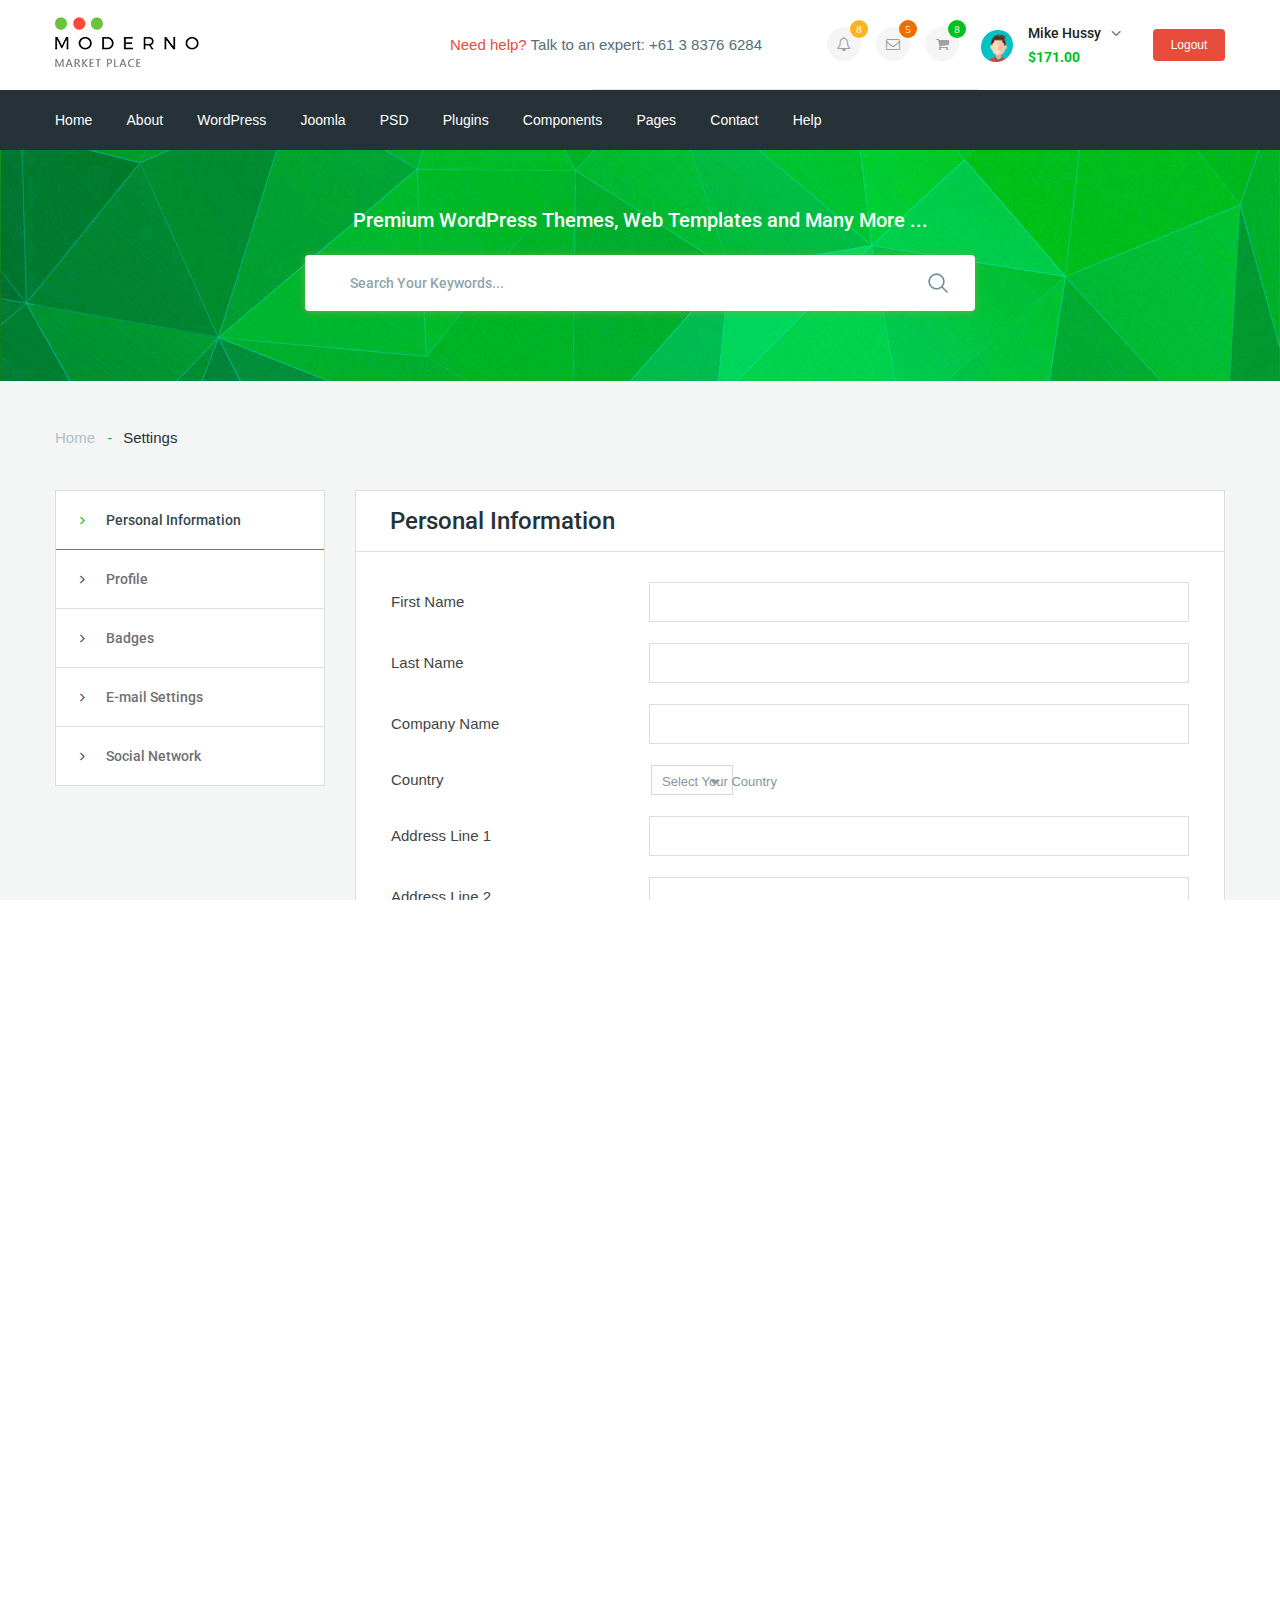
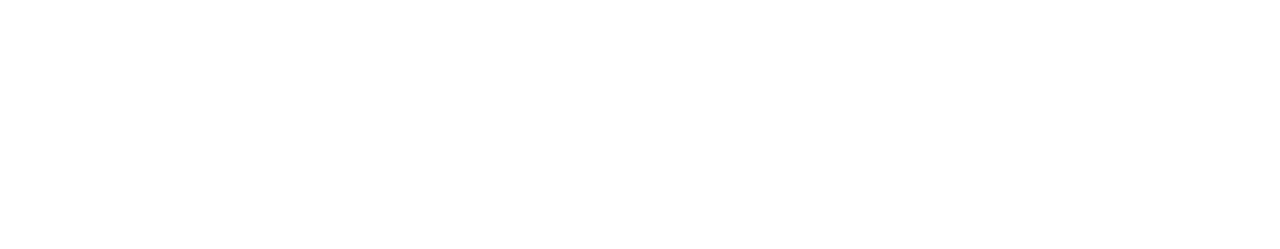
<file: app/settings.html>
<!DOCTYPE html>
<html lang="en">

<head>
    <meta charset="UTF-8">
    <meta name="viewport" content="width=device-width, initial-scale=1.0">
    <meta http-equiv="X-UA-Compatible" content="ie=edge">
    <title>Document</title>
    <link href="https://fonts.googleapis.com/css?family=Raleway:700&display=swap" rel="stylesheet">
    <link href="https://fonts.googleapis.com/css?family=Roboto:500,700&display=swap" rel="stylesheet">
    <link rel="stylesheet" href="css/libs.min.css">
    <link rel="stylesheet" href="css/style.min.css">
</head>

<body>
    <div class="wrapper">
        <div class="content page-content">
            <header class="header">

                <div class="header__top">
                    <div class="container">
                        <div class="header__top-inner">
                            <div class="header__logo">
                                <a href="">
                                    <img src="images/logo.png" alt="">
                                </a>
                            </div>
                            <div class="header__text">
                                <a href="#">
                                    <span> Need help?</span>
                                </a>
                                Talk to an expert:
                                <a class="header__phone" href="tel:61383766284"> +61 3 8376 6284</a>
                            </div>
                            <div class="header__box">
                                <div class="notification__box">
                                    <a class="notification header__circle active icon-bell-o" href="#">
                                        <span>8</span>
                                    </a>
                                    <div class="circle__menu notification__menu">
                                        <a href="#" class="circle__item icon-bell-o  icons-color">
                                            <img class="circle__images" src="images/content/message.jpg" alt="">
                                            <div class="circle__info">
                                                <div class="circle__info-name">Grand Ballet</div>
                                                <div class="circle__info-thema">Word Press</div>
                                                <div class="circle__info-price"></div>
                                            </div>
                                        </a>
                                        <a href="#" class="circle__item icon-bell-o">
                                            <img class="circle__images" src="images/content/message.jpg" alt="">
                                            <div class="circle__info">
                                                <div class="circle__info-name">Grand Ballet</div>
                                                <div class="circle__info-thema">Word Press</div>
                                                <div class="circle__info-price"></div>
                                            </div>
                                        </a>
                                        <a href="#" class="circle__item icon-bell-o">
                                            <img class="circle__images" src="images/content/message.jpg" alt="">
                                            <div class="circle__info">
                                                <div class="circle__info-name">Grand Ballet</div>
                                                <div class="circle__info-thema">Word Press</div>
                                                <div class="circle__info-price"></div>
                                            </div>
                                        </a>
                                    </div>
                                </div>
                                <div class="message__box">
                                    <a class="message header__circle active icon-envelope-o" href="#">
                                        <span>5</span>
                                    </a>
                                    <div class="circle__menu message__menu">
                                        <a href="#" class="circle__item icon-envelope-o  icons-color">
                                            <img class="circle__images" src="images/content/message.jpg" alt="">
                                            <div class="circle__info">
                                                <div class="circle__info-name">Kazi Fahim</div>
                                                <div class="circle__info-thema">Word Press</div>
                                                <div class="circle__info-date">01 Dec, 2016</div>
                                            </div>
                                        </a>
                                        <a href="#" class="circle__item icon-envelope-o">
                                            <img class="circle__images" src="images/content/message.jpg" alt="">
                                            <div class="circle__info">
                                                <div class="circle__info-name">Kazi Fahim</div>
                                                <div class="circle__info-thema">Word Press</div>
                                                <div class="circle__info-date">01 Dec, 2016</div>
                                            </div>
                                        </a>
                                        <a href="#" class="circle__item icon-mail-reply">
                                            <img class="circle__images" src="images/content/message.jpg" alt="">
                                            <div class="circle__info">
                                                <div class="circle__info-name">Kazi Fahim</div>
                                                <div class="circle__info-thema">Word Press</div>
                                                <div class="circle__info-date">01 Dec, 2016</div>
                                            </div>
                                        </a>
                                    </div>
                                </div>
                                <div class="basket__box">
                                    <a class="basket header__circle active icon-shopping-cart" href="#">
                                        <span>8</span>
                                    </a>
                                    <div class="circle__menu">
                                        <div class="circle__item">
                                            <img class="circle__images" src="images/content/basket.jpg.jpg" alt="">
                                            <div class="circle__info">
                                                <div class="circle__info-name">Grand Ballet</div>
                                                <div class="circle__info-thema">Word Press</div>
                                                <div class="circle__info-price"></div>
                                            </div>
                                        </div>
                                        <div class="circle__item">
                                            <img class="circle__images" src="images/content/basket.jpg.jpg" alt="">
                                            <div class="circle__info">
                                                <div class="circle__info-name">Grand Ballet</div>
                                                <div class="circle__info-thema">Word Press</div>
                                                <div class="circle__info-price"></div>
                                            </div>
                                        </div>
                                        <div class="basket__summ">
                                            <div class="basket__title">
                                                <div class="basket__summ-total">Total</div>
                                                <div class="basket__summ-price">$118</div>
                                            </div>
                                            <a class="basket__btn" href="#">Go to Cart</a>
                                            <a class="basket__btn basket__btn-checkout" href="#">Go to CHeckout</a>
                                        </div>
                                    </div>
                                </div>
                                <div class="user__box">
                                    <a class="user" href="#">
                                        <div class="user__inner">
                                            <div class="user__images">
                                                <img src="images/content/user_login.jpg" alt="">
                                            </div>
                                            <div class="user__info">
                                                <div class="user__name">
                                                    Mike Hussy
                                                </div>
                                                <div class="user__money">
                                                    $171.00
                                                </div>
                                            </div>
                                        </div>
                                    </a>
                                    <div class="user__menu">
                                        <ul>
                                            <li><a class="angle-right" href="#">Profile Page</a></li>
                                            <li><a class="angle-right" href="#">Portfolio</a></li>
                                            <li><a class="angle-right" href="#">Account Setting</a></li>
                                            <li><a class="angle-right" href="#">Downloads</a></li>
                                            <li><a class="angle-right" href="#">Wishlist</a></li>
                                            <li><a class="angle-right" href="#">Upload Item</a></li>
                                            <li><a class="angle-right" href="#">Statement</a></li>
                                            <li><a class="angle-right" href="#">Withdraws</a></li>
                                        </ul>
                                    </div>
                                </div>
                                <a class="header__btn header__btn-login header__btn-login--off" href="#">Login</a>
                                <a class="header__btn header__btn-logout header__btn-login--on" href="#">Logout</a>
                                <a class="header__btn header__btn-register header__btn-login--off" href="#">Register</a>
                            </div>
                            <div class="header__btn-menu icon-user">

                            </div>
                        </div>
                    </div>
                </div>

                <div class="header__menu">
                    <div class="container">
                        <nav class="menu">
                            <div class="menu__btn">
                                <div></div>
                                <div></div>
                                <div></div>
                            </div>
                            <ul class="menu__list">
                                <li>
                                    <a href="#">
                                        Home
                                    </a>
                                </li>
                                <li>
                                    <a href="#">
                                        About
                                    </a>
                                </li>
                                <li>
                                    <a href="#">
                                        WordPress
                                    </a>
                                </li>
                                <li>
                                    <a href="#">
                                        Joomla
                                    </a>
                                </li>
                                <li>
                                    <a href="#">
                                        PSD
                                    </a>
                                </li>
                                <li>
                                    <a href="#">
                                        Plugins
                                    </a>
                                </li>
                                <li>
                                    <a href="#">
                                        Components
                                    </a>
                                </li>
                                <li>
                                    <a href="#">
                                        Pages
                                    </a>
                                </li>
                                <li>
                                    <a href="#">
                                        Contact
                                    </a>
                                </li>
                                <li>
                                    <a href="#">
                                        Help
                                    </a>
                                </li>
                            </ul>
                        </nav>
                    </div>
                </div>
            </header>
            <section class="search page-search" style="background-image: url(images/search_bg.jpg);">
                <div class="container">
                    <div class="search__inner">
                        <div class="search__inner-text">
                            Premium WordPress Themes, Web Templates and Many More ...
                        </div>
                        <div class="search__inner-form">
                            <form action="">
                                <input type="text" placeholder="Search Your Keywords..." required>
                                <button type="submit">
                                    <img src="images/icons/search.svg" alt="">
                                </button>
                            </form>
                        </div>
                    </div>
                </div>
            </section>
            <div class="breadcrumbs">
                <div class="container">
                    <div class="breadcrumbs__inner">
                        <div class="breadcrumbs__list">
                            <li><a href="#">Home</a></li>
                            <li><span>Settings</span></li>
                        </div>
                    </div>
                </div>
            </div>

            <div class="settings">
                <div class="container">
                    <div class="product-one__tabs settings__tabs">
                        <div class="tabs">
                            <span class="tab active angle-right" data-id="1"> Personal Information</span>
                            <span class="tab angle-right" data-id="2">Profile</span>
                            <span class="tab angle-right" data-id="3">Badges</span>
                            <span class="tab angle-right" data-id="4">E-mail Settings</span>
                            <span class="tab angle-right" data-id="5">Social Network</span>
                        </div>
                        <div class="tab_content">
                            <div class="tab-item active-tab" id="1">
                                <div class="page-box">
                                    <div class="page-box__title">
                                        Personal Information
                                    </div>
                                    <div class="page-box__content">
                                        <form>
                                            <div class="settings__line">
                                                <label>First Name</label>
                                                <input type="text">
                                            </div>
                                            <div class="settings__line">
                                                <label>Last Name</label>
                                                <input type="text">
                                            </div>
                                            <div class="settings__line">
                                                <label>Company Name</label>
                                                <input type="text">
                                            </div>
                                            <div class="settings__line">
                                                <label>Country</label>
                                                <select>
                                                    <option>Select Your Country</option>
                                                    <option>Select Your Country</option>
                                                </select>
                                            </div>
                                            <div class="settings__line">
                                                <label>Address Line 1</label>
                                                <input type="text">
                                            </div>
                                            <div class="settings__line">
                                                <label>Address Line 2</label>
                                                <input type="text">
                                            </div>
                                            <div class="settings__line">
                                                <label>City</label>
                                                <input type="text">
                                            </div>
                                            <div class="settings__line">
                                                <label>State / Province / Region</label>
                                                <input type="text">
                                            </div>
                                            <div class="settings__line">
                                                <label>Zip / Postal Code</label>
                                                <input type="text">
                                            </div>
                                        </form>
                                    </div>
                                </div>
                            </div>
                            <div class="tab-item" id="2">

                            </div>
                            <div class="tab-item" id="3">

                            </div>
                            <div class="tab-item" id="4">

                            </div>
                            <div class="tab-item" id="5">

                            </div>
                        </div>
                    </div>

                </div>
            </div>





        </div>

        <footer class="footer">
            <div class="footer__content">
                <div class="container">
                    <div class="footer__inner">
                        <div class="footer__col footer__col-adress">
                            <div class="footer__col-title">
                                About Company
                            </div>
                            <div class="footer__col-text">
                                Praesent vel rutrum purus. Nam vel dui eu risus duis dignissim digniSuspen disse.Fusce
                                sit amet urna iat.Praesent vel rutrum purus.
                            </div>
                            <div class="footer__info">
                                PO Box 16122 Collins Street West
                                Victoria 8007 Australia
                            </div>
                            <a href="tel:61383766284" class="footer__info footer__info-phone">+61 3 8376 6284</a>
                        </div>
                        <div class="footer__col footer__col-menu">
                            <div class="footer__col-title">
                                Join Our Community
                            </div>
                            <ul class="footer__col-list">
                                <li><a href="#">Home</a></li>
                                <li><a href="#">Forums</a></li>
                                <li><a href="#">Become an Author</a></li>
                                <li><a href="#">Community Meetups</a></li>
                                <li><a href="#">Become an Affiliate</a></li>
                            </ul>
                        </div>
                        <div class="footer__col footer__col-menu">
                            <div class="footer__col-title">
                                Need Help?
                            </div>
                            <ul class="footer__col-list">
                                <li><a href="#"> Help Center</a></li>
                                <li><a href="#">Foxtar Market Terms</a></li>
                                <li><a href="#">Author Terms</a></li>
                                <li><a href="#">Foxtar Licenses</a></li>
                                <li><a href="#">Contact Us</a></li>
                            </ul>
                        </div>
                        <div class="footer__col footer__col-social">
                            <div class="footer__col-title">
                                Follow Us On
                            </div>
                            <ul class="footer__social-link">
                                <li><a class="link-facebook" href="#"></a></li>
                                <li><a class="link-twitter" href="#"></a></li>
                                <li><a class="link-youtube" href="#"></a></li>
                                <li><a class="link-pinterest" href="#"></a></li>
                                <li><a class="link-linkedin" href="#"></a></li>
                            </ul>
                            <div class="footer__form">
                                <div class="footer__form-title">
                                    Newsletter Sign Up!
                                </div>
                                <form action="">
                                    <input type="text" placeholder="E-mail Address">
                                    <button type="submit"></button>
                                </form>
                            </div>
                        </div>
                    </div>
                </div>
                <div class="footer__copy">
                    <div class="container">
                        <div class="footer__copy-text">
                            2017 Foxtar market place. Trademarks and brands are the property of their respective owners.
                        </div>
                    </div>
                </div>
            </div>
        </footer>
    </div>

    <script src="https://ajax.googleapis.com/ajax/libs/jquery/3.4.1/jquery.min.js"></script>
    <script src="js/libs.min.js"></script>
    <script src="js/main.js"></script>
</body>

</html>
</file>
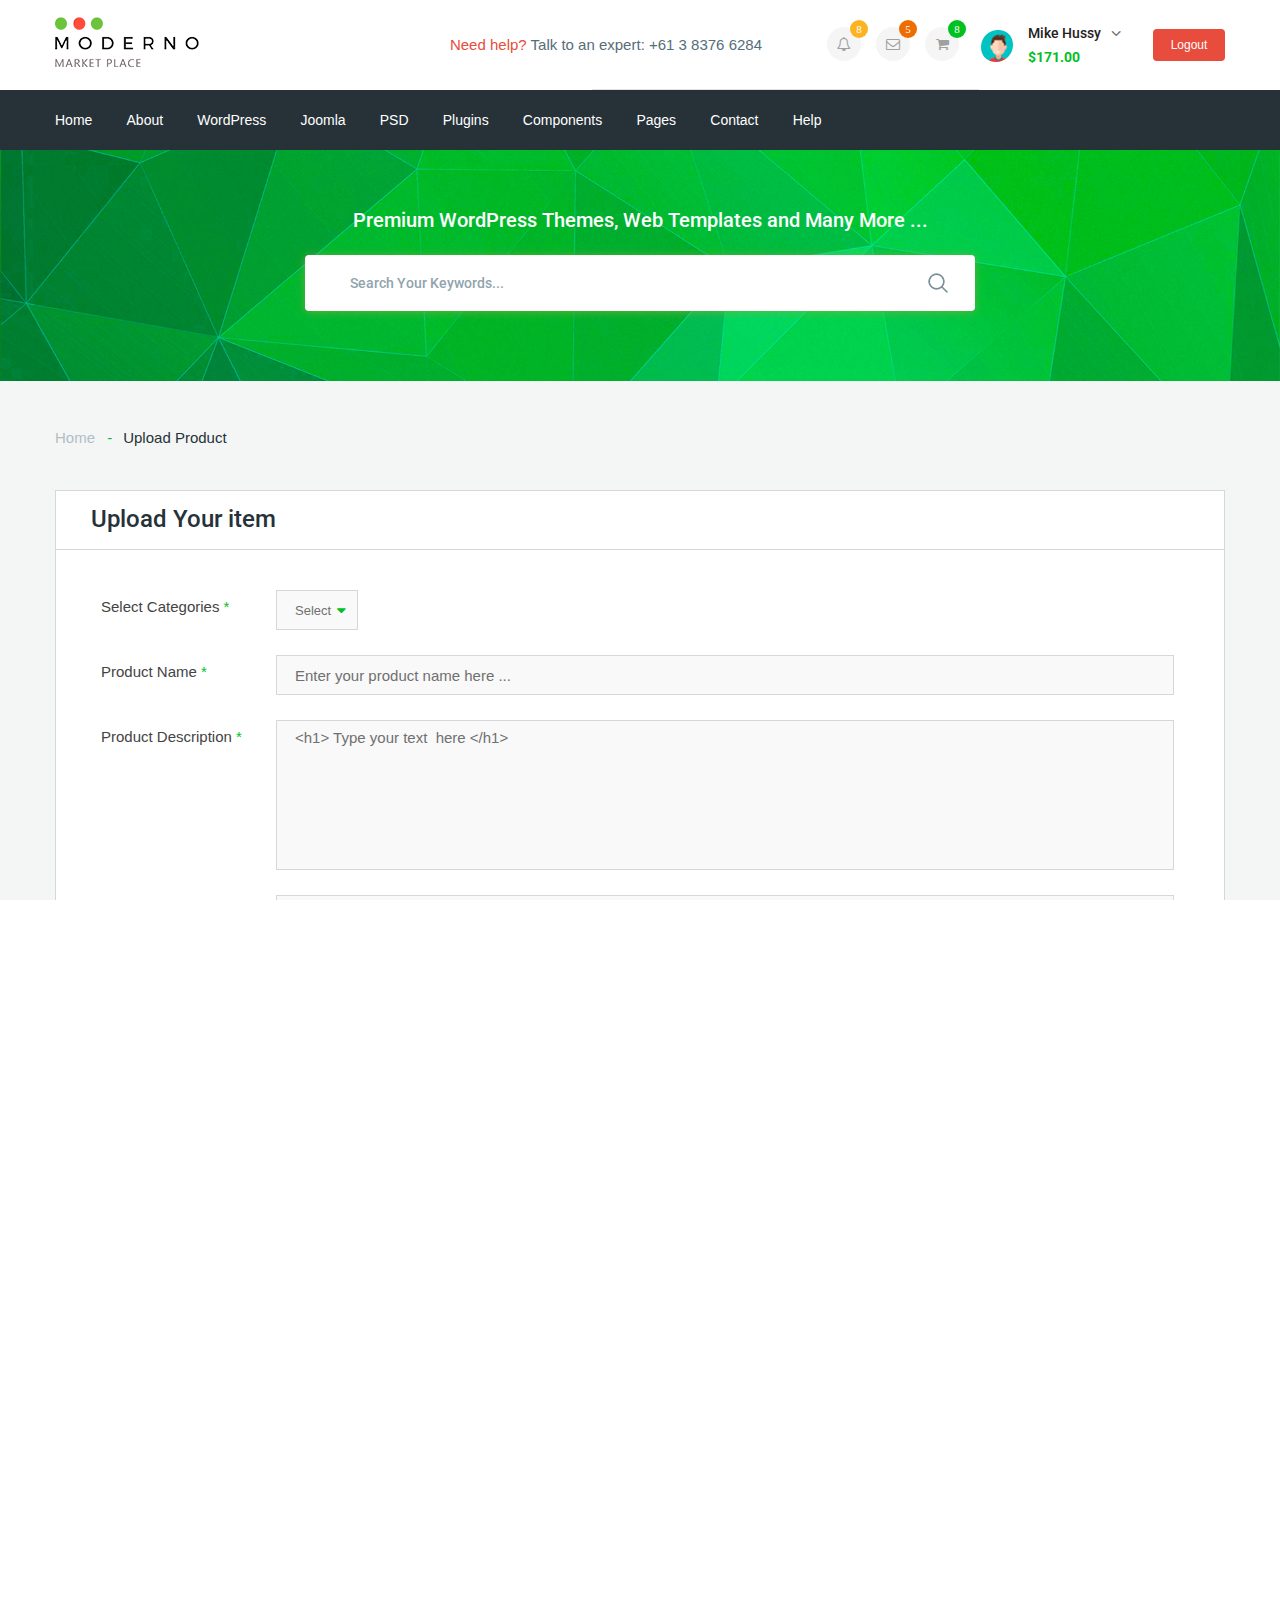
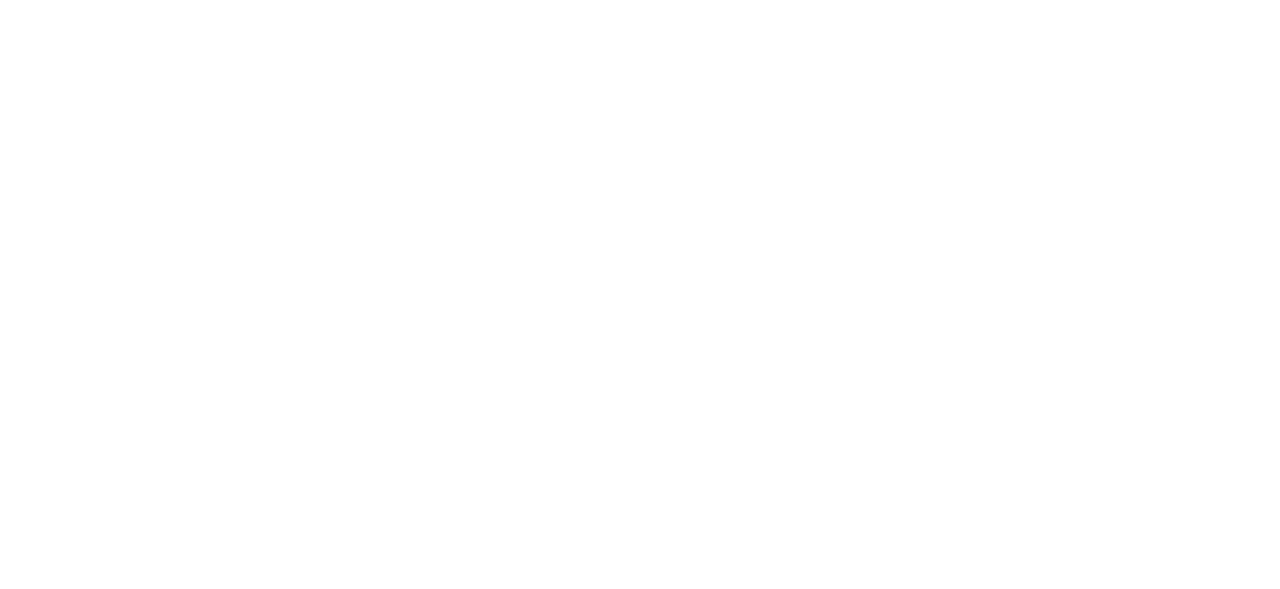
<file: app/upload.html>
<!DOCTYPE html>
<html lang="en">

<head>
    <meta charset="UTF-8">
    <meta name="viewport" content="width=device-width, initial-scale=1.0">
    <meta http-equiv="X-UA-Compatible" content="ie=edge">
    <title>Document</title>
    <link href="https://fonts.googleapis.com/css?family=Raleway:700&display=swap" rel="stylesheet">
    <link href="https://fonts.googleapis.com/css?family=Roboto:500,700&display=swap" rel="stylesheet">
    <link rel="stylesheet" href="css/libs.min.css">
    <link rel="stylesheet" href="css/style.min.css">
</head>

<body>
    <div class="wrapper">
        <div class="content page-content">
            <header class="header">

                <div class="header__top">
                    <div class="container">
                        <div class="header__top-inner">
                            <div class="header__logo">
                                <a href="">
                                    <img src="images/logo.png" alt="">
                                </a>
                            </div>
                            <div class="header__text">
                                <a href="#">
                                    <span> Need help?</span>
                                </a>
                                Talk to an expert:
                                <a class="header__phone" href="tel:61383766284"> +61 3 8376 6284</a>
                            </div>
                            <div class="header__box">
                                <div class="notification__box">
                                    <a class="notification header__circle active icon-bell-o" href="#">
                                        <span>8</span>
                                    </a>
                                    <div class="circle__menu notification__menu">
                                        <a href="#" class="circle__item icon-bell-o  icons-color">
                                            <img class="circle__images" src="images/content/message.jpg" alt="">
                                            <div class="circle__info">
                                                <div class="circle__info-name">Grand Ballet</div>
                                                <div class="circle__info-thema">Word Press</div>
                                                <div class="circle__info-price"></div>
                                            </div>
                                        </a>
                                        <a href="#" class="circle__item icon-bell-o">
                                            <img class="circle__images" src="images/content/message.jpg" alt="">
                                            <div class="circle__info">
                                                <div class="circle__info-name">Grand Ballet</div>
                                                <div class="circle__info-thema">Word Press</div>
                                                <div class="circle__info-price"></div>
                                            </div>
                                        </a>
                                        <a href="#" class="circle__item icon-bell-o">
                                            <img class="circle__images" src="images/content/message.jpg" alt="">
                                            <div class="circle__info">
                                                <div class="circle__info-name">Grand Ballet</div>
                                                <div class="circle__info-thema">Word Press</div>
                                                <div class="circle__info-price"></div>
                                            </div>
                                        </a>
                                    </div>
                                </div>
                                <div class="message__box">
                                    <a class="message header__circle active icon-envelope-o" href="#">
                                        <span>5</span>
                                    </a>
                                    <div class="circle__menu message__menu">
                                        <a href="#" class="circle__item icon-envelope-o  icons-color">
                                            <img class="circle__images" src="images/content/message.jpg" alt="">
                                            <div class="circle__info">
                                                <div class="circle__info-name">Kazi Fahim</div>
                                                <div class="circle__info-thema">Word Press</div>
                                                <div class="circle__info-date">01 Dec, 2016</div>
                                            </div>
                                        </a>
                                        <a href="#" class="circle__item icon-envelope-o">
                                            <img class="circle__images" src="images/content/message.jpg" alt="">
                                            <div class="circle__info">
                                                <div class="circle__info-name">Kazi Fahim</div>
                                                <div class="circle__info-thema">Word Press</div>
                                                <div class="circle__info-date">01 Dec, 2016</div>
                                            </div>
                                        </a>
                                        <a href="#" class="circle__item icon-mail-reply">
                                            <img class="circle__images" src="images/content/message.jpg" alt="">
                                            <div class="circle__info">
                                                <div class="circle__info-name">Kazi Fahim</div>
                                                <div class="circle__info-thema">Word Press</div>
                                                <div class="circle__info-date">01 Dec, 2016</div>
                                            </div>
                                        </a>
                                    </div>
                                </div>
                                <div class="basket__box">
                                    <a class="basket header__circle active icon-shopping-cart" href="#">
                                        <span>8</span>
                                    </a>
                                    <div class="circle__menu">
                                        <div class="circle__item">
                                            <img class="circle__images" src="images/content/basket.jpg.jpg" alt="">
                                            <div class="circle__info">
                                                <div class="circle__info-name">Grand Ballet</div>
                                                <div class="circle__info-thema">Word Press</div>
                                                <div class="circle__info-price"></div>
                                            </div>
                                        </div>
                                        <div class="circle__item">
                                            <img class="circle__images" src="images/content/basket.jpg.jpg" alt="">
                                            <div class="circle__info">
                                                <div class="circle__info-name">Grand Ballet</div>
                                                <div class="circle__info-thema">Word Press</div>
                                                <div class="circle__info-price"></div>
                                            </div>
                                        </div>
                                        <div class="basket__summ">
                                            <div class="basket__title">
                                                <div class="basket__summ-total">Total</div>
                                                <div class="basket__summ-price">$118</div>
                                            </div>
                                            <a class="basket__btn" href="#">Go to Cart</a>
                                            <a class="basket__btn basket__btn-checkout" href="#">Go to CHeckout</a>
                                        </div>
                                    </div>
                                </div>
                                <div class="user__box">
                                    <a class="user" href="#">
                                        <div class="user__inner">
                                            <div class="user__images">
                                                <img src="images/content/user_login.jpg" alt="">
                                            </div>
                                            <div class="user__info">
                                                <div class="user__name">
                                                    Mike Hussy
                                                </div>
                                                <div class="user__money">
                                                    $171.00
                                                </div>
                                            </div>
                                        </div>
                                    </a>
                                    <div class="user__menu">
                                        <ul>
                                            <li><a class="angle-right" href="#">Profile Page</a></li>
                                            <li><a class="angle-right" href="#">Portfolio</a></li>
                                            <li><a class="angle-right" href="#">Account Setting</a></li>
                                            <li><a class="angle-right" href="#">Downloads</a></li>
                                            <li><a class="angle-right" href="#">Wishlist</a></li>
                                            <li><a class="angle-right" href="#">Upload Item</a></li>
                                            <li><a class="angle-right" href="#">Statement</a></li>
                                            <li><a class="angle-right" href="#">Withdraws</a></li>
                                        </ul>
                                    </div>
                                </div>
                                <a class="header__btn header__btn-login header__btn-login--off" href="#">Login</a>
                                <a class="header__btn header__btn-logout header__btn-login--on" href="#">Logout</a>
                                <a class="header__btn header__btn-register header__btn-login--off" href="#">Register</a>
                            </div>
                            <div class="header__btn-menu icon-user">

                            </div>
                        </div>
                    </div>
                </div>

                <div class="header__menu">
                    <div class="container">
                        <nav class="menu">
                            <div class="menu__btn">
                                <div></div>
                                <div></div>
                                <div></div>
                            </div>
                            <ul class="menu__list">
                                <li>
                                    <a href="#">
                                        Home
                                    </a>
                                </li>
                                <li>
                                    <a href="#">
                                        About
                                    </a>
                                </li>
                                <li>
                                    <a href="#">
                                        WordPress
                                    </a>
                                </li>
                                <li>
                                    <a href="#">
                                        Joomla
                                    </a>
                                </li>
                                <li>
                                    <a href="#">
                                        PSD
                                    </a>
                                </li>
                                <li>
                                    <a href="#">
                                        Plugins
                                    </a>
                                </li>
                                <li>
                                    <a href="#">
                                        Components
                                    </a>
                                </li>
                                <li>
                                    <a href="#">
                                        Pages
                                    </a>
                                </li>
                                <li>
                                    <a href="#">
                                        Contact
                                    </a>
                                </li>
                                <li>
                                    <a href="#">
                                        Help
                                    </a>
                                </li>
                            </ul>
                        </nav>
                    </div>
                </div>
            </header>

            <section class="search page-search" style="background-image: url(images/search_bg.jpg);">
                <div class="container">
                    <div class="search__inner">
                        <div class="search__inner-text">
                            Premium WordPress Themes, Web Templates and Many More ...
                        </div>
                        <div class="search__inner-form">
                            <form action="">
                                <input type="text" placeholder="Search Your Keywords..." required>
                                <button type="submit">
                                    <img src="images/icons/search.svg" alt="">
                                </button>
                            </form>
                        </div>
                    </div>
                </div>
            </section>
            <div class="breadcrumbs">
                <div class="container">
                    <div class="breadcrumbs__inner">
                        <div class="breadcrumbs__list">
                            <li><a href="#">Home</a></li>
                            <li><span>Upload Product</span></li>
                        </div>
                    </div>
                </div>
            </div>

            <section class="upload">
                <div class="container">
                    <form>
                        <div class="upload__inner">
                            <div class="upload__inner-titile">Upload Your item</div>
                            <div class="upload__inner-content">
                                <div class="upload-line">
                                    <label>Select Categories <span>*</span></label>
                                    <select>
                                            <option value="">Select</option>
                                            <option value="">Select</option>
                                            <option value="">Select</option>
                                            <option value="">Select</option>
                                        </select>
                                </div>
                                <div class="upload-line">
                                    <label>Product Name <span>*</span></label>
                                    <input type="text" placeholder="Enter your product name here ..." required>
                                </div>
                                <div class="upload-line">
                                    <label>Product Description <span>*</span></label>
                                    <textarea placeholder="<h1> Type your text  here </h1>" required></textarea>
                                </div>
                                <div class="upload-line">
                                    <label>Upload Main File <span>*</span></label>
                                    <input type="file" data-placeholder="No file Choosen" data-browse="Choose File" required>
                                </div>
                                <div class="upload-line">
                                    <label>Upload Screenshots<span>*</span></label>
                                    <input type="file" data-placeholder="No file Choosen" data-browse="Choose File" required>
                                </div>
                                <div class="upload-line">
                                    <label>File Included <span>*</span></label>
                                    <select name="" id="">
                                        <option value="">Select File Type</option>
                                        <option value="">Select File Type</option>
                                        <option value="">Select File Type</option>
                                        <option value="">Select File Type</option>
                                    </select>
                                </div>
                                <div class="upload-line">
                                    <label>File Dimensions <span>*</span></label>
                                    <input type="text" placeholder="Enter the item  dimentionss here ..." required>
                                </div>
                                <div class="upload-line">
                                    <label>Item Tags <span>*</span></label>
                                    <input type="text" placeholder="Enter Tag Here" required>
                                </div>
                            </div>
                            <div class="upload__inner-titile">Set Your Price (US$)</div>
                            <div class="upload__inner-content">
                                <div class="upload-line">
                                    <label>Regular License <span>*</span></label>
                                    <input type="text" placeholder="$00.00" required>
                                </div>
                                <div class="upload-line">
                                    <label>Extended License <span>*</span></label>
                                    <input type="text" placeholder="$00.00" required>
                                </div>
                                <button type="submit">Submit</button>
                            </div>
                        </div>
                    </form>
                </div>
            </section>




        </div>

        <footer class="footer">
            <div class="footer__content">
                <div class="container">
                    <div class="footer__inner">
                        <div class="footer__col footer__col-adress">
                            <div class="footer__col-title">
                                About Company
                            </div>
                            <div class="footer__col-text">
                                Praesent vel rutrum purus. Nam vel dui eu risus duis dignissim digniSuspen disse.Fusce
                                sit amet urna iat.Praesent vel rutrum purus.
                            </div>
                            <div class="footer__info">
                                PO Box 16122 Collins Street West
                                Victoria 8007 Australia
                            </div>
                            <a href="tel:61383766284" class="footer__info footer__info-phone">+61 3 8376 6284</a>
                        </div>
                        <div class="footer__col footer__col-menu">
                            <div class="footer__col-title">
                                Join Our Community
                            </div>
                            <ul class="footer__col-list">
                                <li><a href="#">Home</a></li>
                                <li><a href="#">Forums</a></li>
                                <li><a href="#">Become an Author</a></li>
                                <li><a href="#">Community Meetups</a></li>
                                <li><a href="#">Become an Affiliate</a></li>
                            </ul>
                        </div>
                        <div class="footer__col footer__col-menu">
                            <div class="footer__col-title">
                                Need Help?
                            </div>
                            <ul class="footer__col-list">
                                <li><a href="#"> Help Center</a></li>
                                <li><a href="#">Foxtar Market Terms</a></li>
                                <li><a href="#">Author Terms</a></li>
                                <li><a href="#">Foxtar Licenses</a></li>
                                <li><a href="#">Contact Us</a></li>
                            </ul>
                        </div>
                        <div class="footer__col footer__col-social">
                            <div class="footer__col-title">
                                Follow Us On
                            </div>
                            <ul class="footer__social-link">
                                <li><a class="link-facebook" href="#"></a></li>
                                <li><a class="link-twitter" href="#"></a></li>
                                <li><a class="link-youtube" href="#"></a></li>
                                <li><a class="link-pinterest" href="#"></a></li>
                                <li><a class="link-linkedin" href="#"></a></li>
                            </ul>
                            <div class="footer__form">
                                <div class="footer__form-title">
                                    Newsletter Sign Up!
                                </div>
                                <form action="">
                                    <input type="text" placeholder="E-mail Address">
                                    <button type="submit"></button>
                                </form>
                            </div>
                        </div>
                    </div>
                </div>
                <div class="footer__copy">
                    <div class="container">
                        <div class="footer__copy-text">
                            2017 Foxtar market place. Trademarks and brands are the property of their respective owners.
                        </div>
                    </div>
                </div>
            </div>
        </footer>
    </div>

    <script src="https://ajax.googleapis.com/ajax/libs/jquery/3.4.1/jquery.min.js"></script>
    <script src="js/libs.min.js"></script>
    <script src="js/main.js"></script>
</body>

</html>
</file>
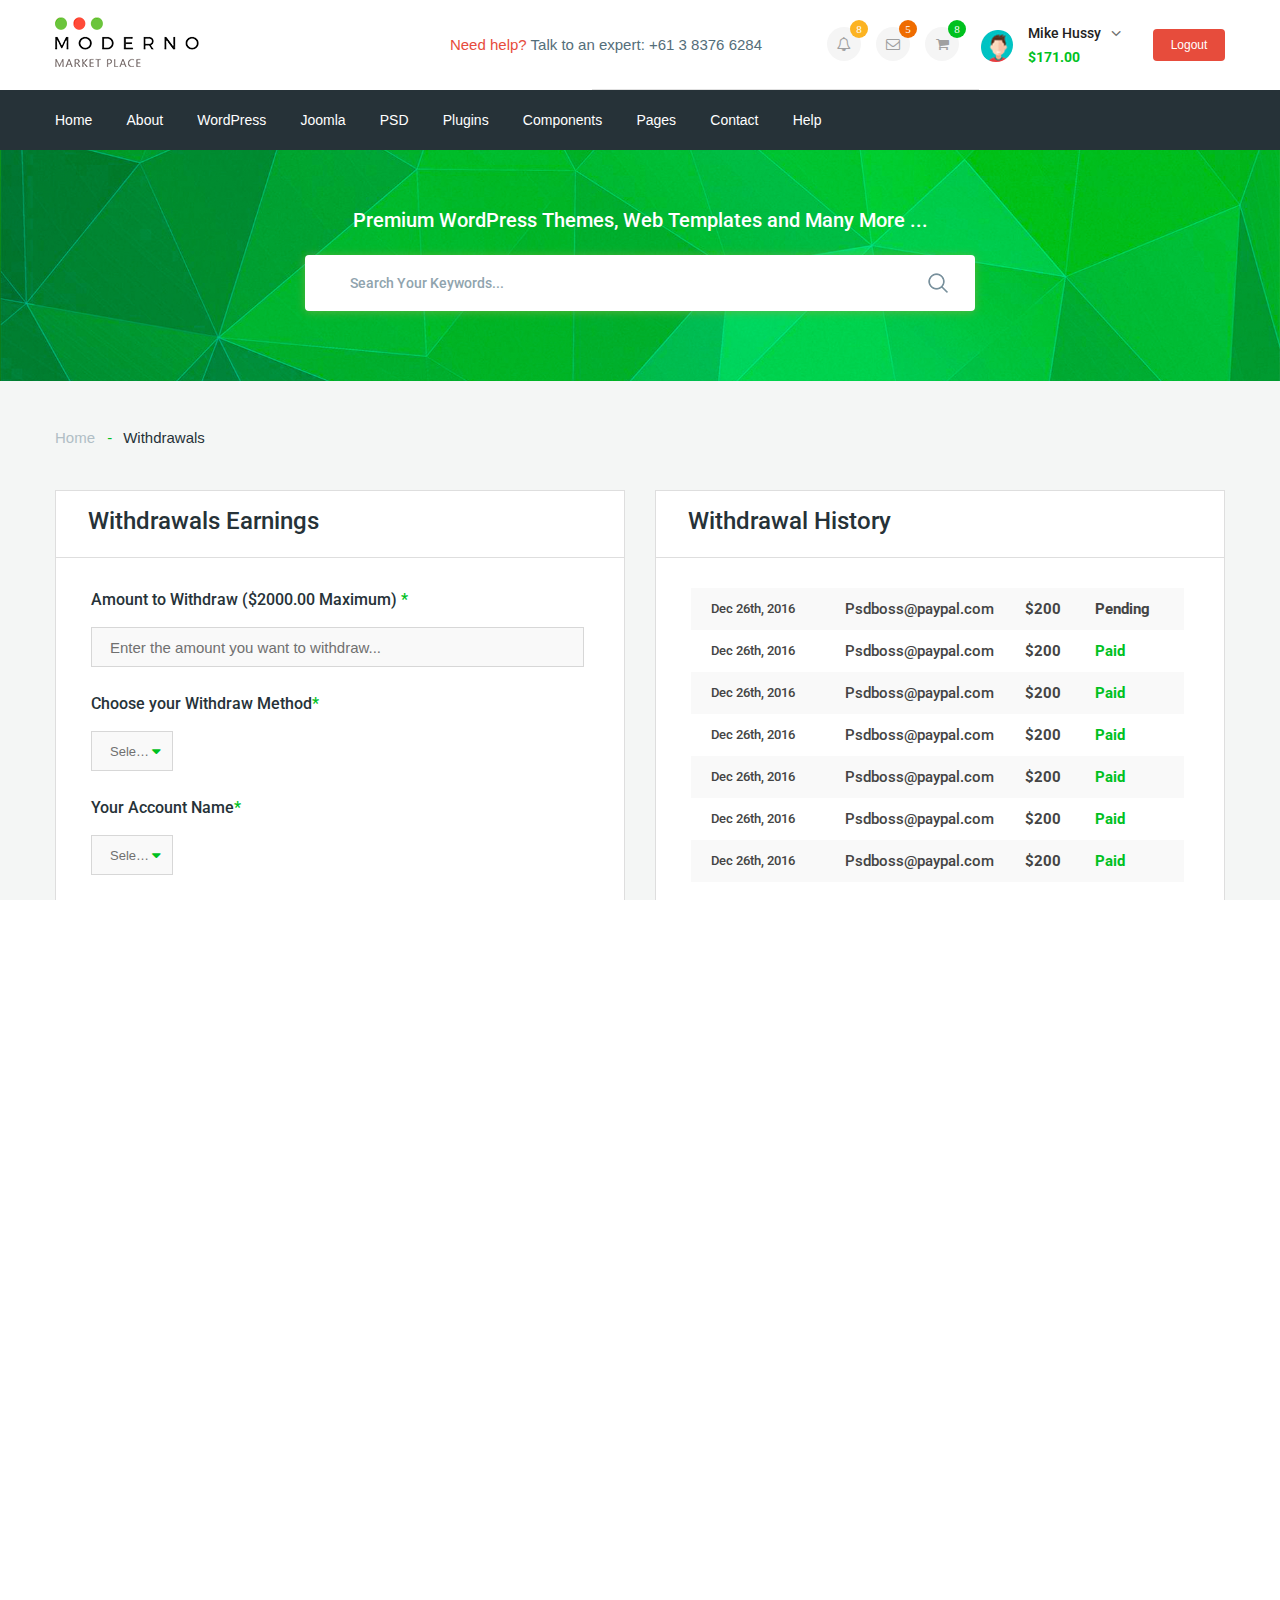
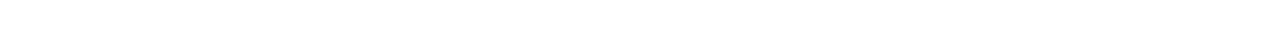
<file: app/withdrawals.html>
<!DOCTYPE html>
<html lang="en">

<head>
    <meta charset="UTF-8">
    <meta name="viewport" content="width=device-width, initial-scale=1.0">
    <meta http-equiv="X-UA-Compatible" content="ie=edge">
    <title>Document</title>
    <link href="https://fonts.googleapis.com/css?family=Raleway:700&display=swap" rel="stylesheet">
    <link href="https://fonts.googleapis.com/css?family=Roboto:500,700&display=swap" rel="stylesheet">
    <link rel="stylesheet" href="css/libs.min.css">
    <link rel="stylesheet" href="css/style.min.css">
</head>

<body>
    <div class="wrapper">
        <div class="content page-content">
            <header class="header">

                <div class="header__top">
                    <div class="container">
                        <div class="header__top-inner">
                            <div class="header__logo">
                                <a href="">
                                    <img src="images/logo.png" alt="">
                                </a>
                            </div>
                            <div class="header__text">
                                <a href="#">
                                    <span> Need help?</span>
                                </a>
                                Talk to an expert:
                                <a class="header__phone" href="tel:61383766284"> +61 3 8376 6284</a>
                            </div>
                            <div class="header__box">
                                <div class="notification__box">
                                    <a class="notification header__circle active icon-bell-o" href="#">
                                        <span>8</span>
                                    </a>
                                    <div class="circle__menu notification__menu">
                                        <a href="#" class="circle__item icon-bell-o  icons-color">
                                            <img class="circle__images" src="images/content/message.jpg" alt="">
                                            <div class="circle__info">
                                                <div class="circle__info-name">Grand Ballet</div>
                                                <div class="circle__info-thema">Word Press</div>
                                                <div class="circle__info-price"></div>
                                            </div>
                                        </a>
                                        <a href="#" class="circle__item icon-bell-o">
                                            <img class="circle__images" src="images/content/message.jpg" alt="">
                                            <div class="circle__info">
                                                <div class="circle__info-name">Grand Ballet</div>
                                                <div class="circle__info-thema">Word Press</div>
                                                <div class="circle__info-price"></div>
                                            </div>
                                        </a>
                                        <a href="#" class="circle__item icon-bell-o">
                                            <img class="circle__images" src="images/content/message.jpg" alt="">
                                            <div class="circle__info">
                                                <div class="circle__info-name">Grand Ballet</div>
                                                <div class="circle__info-thema">Word Press</div>
                                                <div class="circle__info-price"></div>
                                            </div>
                                        </a>
                                    </div>
                                </div>
                                <div class="message__box">
                                    <a class="message header__circle active icon-envelope-o" href="#">
                                        <span>5</span>
                                    </a>
                                    <div class="circle__menu message__menu">
                                        <a href="#" class="circle__item icon-envelope-o  icons-color">
                                            <img class="circle__images" src="images/content/message.jpg" alt="">
                                            <div class="circle__info">
                                                <div class="circle__info-name">Kazi Fahim</div>
                                                <div class="circle__info-thema">Word Press</div>
                                                <div class="circle__info-date">01 Dec, 2016</div>
                                            </div>
                                        </a>
                                        <a href="#" class="circle__item icon-envelope-o">
                                            <img class="circle__images" src="images/content/message.jpg" alt="">
                                            <div class="circle__info">
                                                <div class="circle__info-name">Kazi Fahim</div>
                                                <div class="circle__info-thema">Word Press</div>
                                                <div class="circle__info-date">01 Dec, 2016</div>
                                            </div>
                                        </a>
                                        <a href="#" class="circle__item icon-mail-reply">
                                            <img class="circle__images" src="images/content/message.jpg" alt="">
                                            <div class="circle__info">
                                                <div class="circle__info-name">Kazi Fahim</div>
                                                <div class="circle__info-thema">Word Press</div>
                                                <div class="circle__info-date">01 Dec, 2016</div>
                                            </div>
                                        </a>
                                    </div>
                                </div>
                                <div class="basket__box">
                                    <a class="basket header__circle active icon-shopping-cart" href="#">
                                        <span>8</span>
                                    </a>
                                    <div class="circle__menu">
                                        <div class="circle__item">
                                            <img class="circle__images" src="images/content/basket.jpg.jpg" alt="">
                                            <div class="circle__info">
                                                <div class="circle__info-name">Grand Ballet</div>
                                                <div class="circle__info-thema">Word Press</div>
                                                <div class="circle__info-price"></div>
                                            </div>
                                        </div>
                                        <div class="circle__item">
                                            <img class="circle__images" src="images/content/basket.jpg.jpg" alt="">
                                            <div class="circle__info">
                                                <div class="circle__info-name">Grand Ballet</div>
                                                <div class="circle__info-thema">Word Press</div>
                                                <div class="circle__info-price"></div>
                                            </div>
                                        </div>
                                        <div class="basket__summ">
                                            <div class="basket__title">
                                                <div class="basket__summ-total">Total</div>
                                                <div class="basket__summ-price">$118</div>
                                            </div>
                                            <a class="basket__btn" href="#">Go to Cart</a>
                                            <a class="basket__btn basket__btn-checkout" href="#">Go to CHeckout</a>
                                        </div>
                                    </div>
                                </div>
                                <div class="user__box">
                                    <a class="user" href="#">
                                        <div class="user__inner">
                                            <div class="user__images">
                                                <img src="images/content/user_login.jpg" alt="">
                                            </div>
                                            <div class="user__info">
                                                <div class="user__name">
                                                    Mike Hussy
                                                </div>
                                                <div class="user__money">
                                                    $171.00
                                                </div>
                                            </div>
                                        </div>
                                    </a>
                                    <div class="user__menu">
                                        <ul>
                                            <li><a class="angle-right" href="#">Profile Page</a></li>
                                            <li><a class="angle-right" href="#">Portfolio</a></li>
                                            <li><a class="angle-right" href="#">Account Setting</a></li>
                                            <li><a class="angle-right" href="#">Downloads</a></li>
                                            <li><a class="angle-right" href="#">Wishlist</a></li>
                                            <li><a class="angle-right" href="#">Upload Item</a></li>
                                            <li><a class="angle-right" href="#">Statement</a></li>
                                            <li><a class="angle-right" href="#">Withdraws</a></li>
                                        </ul>
                                    </div>
                                </div>
                                <a class="header__btn header__btn-login header__btn-login--off" href="#">Login</a>
                                <a class="header__btn header__btn-logout header__btn-login--on" href="#">Logout</a>
                                <a class="header__btn header__btn-register header__btn-login--off" href="#">Register</a>
                            </div>
                            <div class="header__btn-menu icon-user">

                            </div>
                        </div>
                    </div>
                </div>

                <div class="header__menu">
                    <div class="container">
                        <nav class="menu">
                            <div class="menu__btn">
                                <div></div>
                                <div></div>
                                <div></div>
                            </div>
                            <ul class="menu__list">
                                <li>
                                    <a href="#">
                                        Home
                                    </a>
                                </li>
                                <li>
                                    <a href="#">
                                        About
                                    </a>
                                </li>
                                <li>
                                    <a href="#">
                                        WordPress
                                    </a>
                                </li>
                                <li>
                                    <a href="#">
                                        Joomla
                                    </a>
                                </li>
                                <li>
                                    <a href="#">
                                        PSD
                                    </a>
                                </li>
                                <li>
                                    <a href="#">
                                        Plugins
                                    </a>
                                </li>
                                <li>
                                    <a href="#">
                                        Components
                                    </a>
                                </li>
                                <li>
                                    <a href="#">
                                        Pages
                                    </a>
                                </li>
                                <li>
                                    <a href="#">
                                        Contact
                                    </a>
                                </li>
                                <li>
                                    <a href="#">
                                        Help
                                    </a>
                                </li>
                            </ul>
                        </nav>
                    </div>
                </div>
            </header>

            <section class="search page-search" style="background-image: url(images/search_bg.jpg);">
                <div class="container">
                    <div class="search__inner">
                        <div class="search__inner-text">
                            Premium WordPress Themes, Web Templates and Many More ...
                        </div>
                        <div class="search__inner-form">
                            <form action="">
                                <input type="text" placeholder="Search Your Keywords..." required>
                                <button type="submit">
                                    <img src="images/icons/search.svg" alt="">
                                </button>
                            </form>
                        </div>
                    </div>
                </div>
            </section>
            <div class="breadcrumbs">
                <div class="container">
                    <div class="breadcrumbs__inner">
                        <div class="breadcrumbs__list">
                            <li><a href="#">Home</a></li>
                            <li><span>Withdrawals</span></li>
                        </div>
                    </div>
                </div>
            </div>

            <section class="withdrawals">
                <div class="container">
                    <div class="withdrawals__inner">
                        <div class="withdrawals__col">
                          <div class="withdrawals__title">Withdrawals Earnings</div>
                          <div class="withdrawals__content">
                              <form>
                                  <div class="withdrawals__form-line">
                                      <label>Amount to Withdraw ($2000.00 Maximum) <span>*</span></label>
                                      <input type="text" placeholder="Enter the amount you want to withdraw...">
                                  </div>
                                  <div class="withdrawals__form-line">
                                    <label>Choose your Withdraw Method<span>*</span></label>
                                    <select>
                                        <option>Select Your Card</option>
                                        <option>Select Your Card</option>
                                    </select>
                                </div>
                                <div class="withdrawals__form-line">
                                    <label>Your Account Name<span>*</span></label>
                                    <select>
                                        <option>Select Your Card</option>
                                        <option>Select Your Card</option>
                                    </select>
                                </div>
                                <div class="withdrawals__form-line">
                                    <label>Confirm Your Password<span>*</span></label>
                                    <input type="text" placeholder="Select Your Card">
                                </div>
                                <button type="submit">Request Withdrawal</button>
                              </form>
                          </div>                                  
                        </div>
                        <div class="withdrawals__col">
                          <div class="withdrawals__title">Withdrawal History</div>
                          <div class="withdrawals__content">
                            <div class="withdrawals__content-items">
                                <div class="withdrawals__content-item">
                                    <div class="withdrawals__content-date">Dec 26th, 2016</div>
                                    <div class="withdrawals__content-email">Psdboss@paypal.com </div>
                                    <div class="withdrawals__content-price">$200</div>
                                    <div class=" withdrawals__content-status ">Pending</div>
                                </div>
                                <div class="withdrawals__content-item">
                                    <div class="withdrawals__content-date">Dec 26th, 2016</div>
                                    <div class="withdrawals__content-email">Psdboss@paypal.com </div>
                                    <div class="withdrawals__content-price">$200</div>
                                    <div class=" withdrawals__content-status withdrawals__content-paid">Paid</div>
                                </div>
                                <div class="withdrawals__content-item">
                                    <div class="withdrawals__content-date">Dec 26th, 2016</div>
                                    <div class="withdrawals__content-email">Psdboss@paypal.com </div>
                                    <div class="withdrawals__content-price">$200</div>
                                    <div class=" withdrawals__content-status withdrawals__content-paid">Paid</div>
                                </div>
                                <div class="withdrawals__content-item">
                                    <div class="withdrawals__content-date">Dec 26th, 2016</div>
                                    <div class="withdrawals__content-email">Psdboss@paypal.com </div>
                                    <div class="withdrawals__content-price">$200</div>
                                    <div class=" withdrawals__content-status withdrawals__content-paid">Paid</div>
                                </div>
                                <div class="withdrawals__content-item">
                                    <div class="withdrawals__content-date">Dec 26th, 2016</div>
                                    <div class="withdrawals__content-email">Psdboss@paypal.com </div>
                                    <div class="withdrawals__content-price">$200</div>
                                    <div class=" withdrawals__content-status withdrawals__content-paid">Paid</div>
                                </div>
                                <div class="withdrawals__content-item">
                                    <div class="withdrawals__content-date">Dec 26th, 2016</div>
                                    <div class="withdrawals__content-email">Psdboss@paypal.com </div>
                                    <div class="withdrawals__content-price">$200</div>
                                    <div class=" withdrawals__content-status withdrawals__content-paid">Paid</div>
                                </div>
                                <div class="withdrawals__content-item">
                                    <div class="withdrawals__content-date">Dec 26th, 2016</div>
                                    <div class="withdrawals__content-email">Psdboss@paypal.com </div>
                                    <div class="withdrawals__content-price">$200</div>
                                    <div class=" withdrawals__content-status withdrawals__content-paid">Paid</div>
                                </div>
                            </div>

                          </div>  
                        </div>
                    </div>
                </div>
            </section>


        </div>

        <footer class="footer">
            <div class="footer__content">
                <div class="container">
                    <div class="footer__inner">
                        <div class="footer__col footer__col-adress">
                            <div class="footer__col-title">
                                About Company
                            </div>
                            <div class="footer__col-text">
                                Praesent vel rutrum purus. Nam vel dui eu risus duis dignissim digniSuspen disse.Fusce
                                sit amet urna iat.Praesent vel rutrum purus.
                            </div>
                            <div class="footer__info">
                                PO Box 16122 Collins Street West
                                Victoria 8007 Australia
                            </div>
                            <a href="tel:61383766284" class="footer__info footer__info-phone">+61 3 8376 6284</a>
                        </div>
                        <div class="footer__col footer__col-menu">
                            <div class="footer__col-title">
                                Join Our Community
                            </div>
                            <ul class="footer__col-list">
                                <li><a href="#">Home</a></li>
                                <li><a href="#">Forums</a></li>
                                <li><a href="#">Become an Author</a></li>
                                <li><a href="#">Community Meetups</a></li>
                                <li><a href="#">Become an Affiliate</a></li>
                            </ul>
                        </div>
                        <div class="footer__col footer__col-menu">
                            <div class="footer__col-title">
                                Need Help?
                            </div>
                            <ul class="footer__col-list">
                                <li><a href="#"> Help Center</a></li>
                                <li><a href="#">Foxtar Market Terms</a></li>
                                <li><a href="#">Author Terms</a></li>
                                <li><a href="#">Foxtar Licenses</a></li>
                                <li><a href="#">Contact Us</a></li>
                            </ul>
                        </div>
                        <div class="footer__col footer__col-social">
                            <div class="footer__col-title">
                                Follow Us On
                            </div>
                            <ul class="footer__social-link">
                                <li><a class="link-facebook" href="#"></a></li>
                                <li><a class="link-twitter" href="#"></a></li>
                                <li><a class="link-youtube" href="#"></a></li>
                                <li><a class="link-pinterest" href="#"></a></li>
                                <li><a class="link-linkedin" href="#"></a></li>
                            </ul>
                            <div class="footer__form">
                                <div class="footer__form-title">
                                    Newsletter Sign Up!
                                </div>
                                <form action="">
                                    <input type="text" placeholder="E-mail Address">
                                    <button type="submit"></button>
                                </form>
                            </div>
                        </div>
                    </div>
                </div>
                <div class="footer__copy">
                    <div class="container">
                        <div class="footer__copy-text">
                            2017 Foxtar market place. Trademarks and brands are the property of their respective owners.
                        </div>
                    </div>
                </div>
            </div>
        </footer>
    </div>

    <script src="https://ajax.googleapis.com/ajax/libs/jquery/3.4.1/jquery.min.js"></script>
    <script src="js/libs.min.js"></script>
    <script src="js/main.js"></script>
</body>

</html>
</file>
<file: app/css/libs.min.css>
/*! normalize.css v8.0.1 | MIT License | github.com/necolas/normalize.css */button,hr,input{overflow:visible}progress,sub,sup{vertical-align:baseline}.irs,.slick-slider{-khtml-user-select:none;-ms-user-select:none;-webkit-touch-callout:none}.mfp-arrow:after,.mfp-arrow:before,.mfp-container:before,.mfp-figure:after,.slick-track:after,.slick-track:before{content:''}.fancybox-container,.mfp-wrap{-webkit-backface-visibility:hidden}.fancybox-is-hidden,.slick-loading .slick-slide,.slick-loading .slick-track{visibility:hidden}.fancybox-caption,.fancybox-infobar,.slick-slide.dragging img{pointer-events:none}.fancybox-infobar,.irs,.slick-slider{-webkit-touch-callout:none}.fancybox-container,.fancybox-thumbs,.fancybox-thumbs__list a,.mfp-arrow,.slick-slider{-webkit-tap-highlight-color:transparent}html{line-height:1.15;-webkit-text-size-adjust:100%}body{margin:0}details,main{display:block}h1{font-size:2em;margin:.67em 0}hr{box-sizing:content-box;height:0}.mfp-container,.slick-slider,img.mfp-img,legend{box-sizing:border-box}code,kbd,pre,samp{font-family:monospace,monospace;font-size:1em}a{background-color:transparent}abbr[title]{border-bottom:none;text-decoration:underline;text-decoration:underline dotted}b,strong{font-weight:bolder}small{font-size:80%}sub,sup{font-size:75%;line-height:0;position:relative}sub{bottom:-.25em}sup{top:-.5em}img{border-style:none}button,input,optgroup,select,textarea{font-family:inherit;font-size:100%;line-height:1.15;margin:0}button,select{text-transform:none}[type=button],[type=reset],[type=submit],button{-webkit-appearance:button}[type=button]::-moz-focus-inner,[type=reset]::-moz-focus-inner,[type=submit]::-moz-focus-inner,button::-moz-focus-inner{border-style:none;padding:0}[type=button]:-moz-focusring,[type=reset]:-moz-focusring,[type=submit]:-moz-focusring,button:-moz-focusring{outline:ButtonText dotted 1px}fieldset{padding:.35em .75em .625em}legend{color:inherit;display:table;max-width:100%;padding:0;white-space:normal}textarea{overflow:auto}[type=checkbox],[type=radio]{box-sizing:border-box;padding:0}[type=number]::-webkit-inner-spin-button,[type=number]::-webkit-outer-spin-button{height:auto}[type=search]{-webkit-appearance:textfield;outline-offset:-2px}[type=search]::-webkit-search-decoration{-webkit-appearance:none}::-webkit-file-upload-button{-webkit-appearance:button;font:inherit}summary{display:list-item}[hidden],template{display:none}.slick-list,.slick-slider,.slick-track{position:relative;display:block}.slick-slider{-webkit-user-select:none;-moz-user-select:none;user-select:none;-ms-touch-action:pan-y;touch-action:pan-y}.slick-list{overflow:hidden;margin:0;padding:0}.slick-list:focus{outline:0}.irs-hidden-input,.irs-line,.mfp-wrap{outline:0!important}.slick-list.dragging{cursor:pointer;cursor:hand}.slick-slider .slick-list,.slick-slider .slick-track{-webkit-transform:translate3d(0,0,0);-moz-transform:translate3d(0,0,0);-ms-transform:translate3d(0,0,0);-o-transform:translate3d(0,0,0);transform:translate3d(0,0,0)}.slick-track{top:0;left:0;margin-left:auto;margin-right:auto}.mfp-bg,.mfp-wrap{position:fixed;left:0;top:0;width:100%}.slick-track:after,.slick-track:before{display:table}.slick-track:after{clear:both}.slick-slide{display:none;float:left;height:100%;min-height:1px}[dir=rtl] .slick-slide{float:right}.slick-slide img{display:block}.slick-slide.slick-loading img{display:none}.slick-initialized .slick-slide{display:block}.slick-vertical .slick-slide{display:block;height:auto;border:1px solid transparent}.slick-arrow.slick-hidden{display:none}.mfp-bg{height:100%;z-index:1042;overflow:hidden;background:#0b0b0b;opacity:.8}.mfp-wrap{height:100%;z-index:1043}.mfp-container{text-align:center;position:absolute;width:100%;height:100%;left:0;top:0;padding:0 8px}.mfp-container:before{display:inline-block;height:100%;vertical-align:middle}.mfp-align-top .mfp-container:before{display:none}.mfp-content{position:relative;display:inline-block;vertical-align:middle;margin:0 auto;text-align:left;z-index:1045}.mfp-ajax-holder .mfp-content,.mfp-inline-holder .mfp-content{width:100%;cursor:auto}.mfp-ajax-cur{cursor:progress}.mfp-zoom-out-cur,.mfp-zoom-out-cur .mfp-image-holder .mfp-close{cursor:-moz-zoom-out;cursor:-webkit-zoom-out;cursor:zoom-out}.mfp-zoom{cursor:pointer;cursor:-webkit-zoom-in;cursor:-moz-zoom-in;cursor:zoom-in}.mfp-auto-cursor .mfp-content{cursor:auto}.mfp-arrow,.mfp-close,.mfp-counter,.mfp-preloader{-webkit-user-select:none;-moz-user-select:none;user-select:none}.mfp-loading.mfp-figure{display:none}.mfp-hide{display:none!important}.mfp-preloader{color:#CCC;position:absolute;top:50%;width:auto;text-align:center;margin-top:-.8em;left:8px;right:8px;z-index:1044}.mfp-preloader a{color:#CCC}.mfp-close,.mfp-preloader a:hover{color:#FFF}.mfp-s-error .mfp-content,.mfp-s-ready .mfp-preloader{display:none}button.mfp-arrow,button.mfp-close{overflow:visible;cursor:pointer;background:0 0;border:0;-webkit-appearance:none;display:block;outline:0;padding:0;z-index:1046;box-shadow:none;touch-action:manipulation}.mfp-figure:after,.mfp-iframe-scaler iframe{box-shadow:0 0 8px rgba(0,0,0,.6);position:absolute;left:0}button::-moz-focus-inner{padding:0;border:0}.mfp-close{width:44px;height:44px;line-height:44px;position:absolute;right:0;top:0;text-decoration:none;text-align:center;opacity:.65;padding:0 0 18px 10px;font-style:normal;font-size:28px;font-family:Arial,Baskerville,monospace}.mfp-close:focus,.mfp-close:hover{opacity:1}.mfp-close:active{top:1px}.mfp-close-btn-in .mfp-close{color:#333}.mfp-iframe-holder .mfp-close,.mfp-image-holder .mfp-close{color:#FFF;right:-6px;text-align:right;padding-right:6px;width:100%}.mfp-counter{position:absolute;top:0;right:0;color:#CCC;font-size:12px;line-height:18px;white-space:nowrap}.mfp-figure,img.mfp-img{line-height:0}.mfp-arrow{position:absolute;opacity:.65;margin:-55px 0 0;top:50%;padding:0;width:90px;height:110px}.mfp-arrow:active{margin-top:-54px}.mfp-arrow:focus,.mfp-arrow:hover{opacity:1}.mfp-arrow:after,.mfp-arrow:before{display:block;width:0;height:0;position:absolute;left:0;top:0;margin-top:35px;margin-left:35px;border:inset transparent}.mfp-arrow:after{border-top-width:13px;border-bottom-width:13px;top:8px}.mfp-arrow:before{border-top-width:21px;border-bottom-width:21px;opacity:.7}.mfp-arrow-left{left:0}.mfp-arrow-left:after{border-right:17px solid #FFF;margin-left:31px}.mfp-arrow-left:before{margin-left:25px;border-right:27px solid #3F3F3F}.mfp-arrow-right{right:0}.mfp-arrow-right:after{border-left:17px solid #FFF;margin-left:39px}.mfp-arrow-right:before{border-left:27px solid #3F3F3F}.mfp-iframe-holder{padding-top:40px;padding-bottom:40px}.mfp-iframe-holder .mfp-content{line-height:0;width:100%;max-width:900px}.mfp-image-holder .mfp-content,img.mfp-img{max-width:100%}.mfp-iframe-holder .mfp-close{top:-40px}.mfp-iframe-scaler{width:100%;height:0;overflow:hidden;padding-top:56.25%}.mfp-iframe-scaler iframe{display:block;top:0;width:100%;height:100%;background:#000}.mfp-figure:after,img.mfp-img{width:auto;height:auto;display:block}img.mfp-img{padding:40px 0;margin:0 auto}.mfp-figure:after{top:40px;bottom:40px;right:0;z-index:-1;background:#444}.mfp-figure small{color:#BDBDBD;display:block;font-size:12px;line-height:14px}.mfp-figure figure{margin:0}.mfp-bottom-bar{margin-top:-36px;position:absolute;top:100%;left:0;width:100%;cursor:auto}.mfp-title{text-align:left;line-height:18px;color:#F3F3F3;word-wrap:break-word;padding-right:36px}.mfp-gallery .mfp-image-holder .mfp-figure{cursor:pointer}@media screen and (max-width:800px) and (orientation:landscape),screen and (max-height:300px){.mfp-img-mobile .mfp-image-holder{padding-left:0;padding-right:0}.mfp-img-mobile img.mfp-img{padding:0}.mfp-img-mobile .mfp-figure:after{top:0;bottom:0}.mfp-img-mobile .mfp-figure small{display:inline;margin-left:5px}.mfp-img-mobile .mfp-bottom-bar{background:rgba(0,0,0,.6);bottom:0;margin:0;top:auto;padding:3px 5px;position:fixed;box-sizing:border-box}.mfp-img-mobile .mfp-bottom-bar:empty{padding:0}.mfp-img-mobile .mfp-counter{right:5px;top:3px}.mfp-img-mobile .mfp-close{top:0;right:0;width:35px;height:35px;line-height:35px;background:rgba(0,0,0,.6);position:fixed;text-align:center;padding:0}}@media all and (max-width:900px){.mfp-arrow{-webkit-transform:scale(.75);transform:scale(.75)}.mfp-arrow-left{-webkit-transform-origin:0;transform-origin:0}.mfp-arrow-right{-webkit-transform-origin:100%;transform-origin:100%}.mfp-container{padding-left:6px;padding-right:6px}}.jq-ry-container{position:relative;padding:0 5px;line-height:0;display:block;cursor:pointer;-webkit-box-sizing:content-box;-moz-box-sizing:content-box;box-sizing:content-box;direction:ltr}.jq-ry-container[readonly=readonly]{cursor:default}.jq-ry-container>.jq-ry-group-wrapper{position:relative;width:100%}.jq-ry-container>.jq-ry-group-wrapper>.jq-ry-group{position:relative;line-height:0;z-index:10;white-space:nowrap}.jq-ry-container>.jq-ry-group-wrapper>.jq-ry-group>svg{display:inline-block}.jq-ry-container>.jq-ry-group-wrapper>.jq-ry-group.jq-ry-normal-group{width:100%}.jq-ry-container>.jq-ry-group-wrapper>.jq-ry-group.jq-ry-rated-group{width:0;z-index:11;position:absolute;top:0;left:0;overflow:hidden}.irs,.irs-line{position:relative;display:block}.irs{-webkit-user-select:none;-moz-user-select:none;user-select:none;font-size:12px;font-family:Arial,sans-serif}.irs-line{overflow:hidden}.irs-bar,.irs-shadow{position:absolute;width:0;left:0}.irs-bar{display:block}.irs-shadow{display:none}.irs-from,.irs-handle,.irs-max,.irs-min,.irs-single,.irs-to{display:block;position:absolute;cursor:default}.irs-handle{box-sizing:border-box;z-index:1}.irs-handle.type_last{z-index:2}.irs-min{left:0}.irs-max{right:0}.irs-from,.irs-single,.irs-to{top:0;left:0;white-space:nowrap}.irs-grid{position:absolute;display:none;bottom:0;left:0;width:100%;height:20px}.irs-with-grid .irs-grid{display:block}.irs-grid-pol{position:absolute;top:0;left:0;width:1px;height:8px;background:#000}.irs-grid-pol.small{height:4px}.irs-grid-text{position:absolute;bottom:0;left:0;white-space:nowrap;text-align:center;font-size:9px;line-height:9px;padding:0 3px;color:#000}.irs-disable-mask{position:absolute;display:block;top:0;left:-1%;width:102%;height:100%;cursor:default;background:rgba(0,0,0,0);z-index:2}.lt-ie9 .irs-disable-mask{background:#000;filter:alpha(opacity=0);cursor:not-allowed}.irs-disabled{opacity:.4}.irs-hidden-input{position:absolute!important;display:block!important;top:0!important;left:0!important;width:0!important;height:0!important;font-size:0!important;line-height:0!important;padding:0!important;margin:0!important;overflow:hidden;z-index:-9999!important;background:0 0!important;border-style:solid!important;border-color:transparent!important}.irs--flat{height:40px}.irs--flat.irs-with-grid{height:60px}.irs--flat .irs-line{top:25px;height:12px;background-color:#e1e4e9;border-radius:4px}.irs--flat .irs-bar{top:25px;height:12px;background-color:#ed5565}.irs--flat .irs-bar--single{border-radius:4px 0 0 4px}.irs--flat .irs-shadow{height:1px;bottom:16px;background-color:#e1e4e9}.irs--flat .irs-handle{top:22px;width:16px;height:18px;background-color:transparent}.irs--flat .irs-handle>i:first-child{position:absolute;display:block;top:0;left:50%;width:2px;height:100%;margin-left:-1px;background-color:#da4453}.irs--flat .irs-handle.state_hover>i:first-child,.irs--flat .irs-handle:hover>i:first-child{background-color:#a43540}.irs--flat .irs-max,.irs--flat .irs-min{top:0;padding:1px 3px;color:#999;font-size:10px;line-height:1.333;text-shadow:none;background-color:#e1e4e9;border-radius:4px}.irs--flat .irs-from,.irs--flat .irs-single,.irs--flat .irs-to{color:#fff;font-size:10px;line-height:1.333;text-shadow:none;padding:1px 5px;background-color:#ed5565;border-radius:4px}.irs--flat .irs-from:before,.irs--flat .irs-single:before,.irs--flat .irs-to:before{position:absolute;display:block;content:"";bottom:-6px;left:50%;width:0;height:0;margin-left:-3px;overflow:hidden;border:3px solid transparent;border-top-color:#ed5565}.irs--flat .irs-grid-pol{background-color:#e1e4e9}.irs--flat .irs-grid-text{color:#999}.irs--big{height:55px}.irs--big.irs-with-grid{height:70px}.irs--big .irs-line{top:33px;height:12px;background-color:#fff;background:linear-gradient(to bottom,#ddd -50%,#fff 150%);border:1px solid #ccc;border-radius:12px}.irs--big .irs-bar{top:33px;height:12px;background-color:#92bce0;border:1px solid #428bca;background:linear-gradient(to bottom,#fff 0,#428bca 30%,#b9d4ec 100%);box-shadow:inset 0 0 1px 1px rgba(255,255,255,.5)}.irs--big .irs-bar--single{border-radius:12px 0 0 12px}.irs--big .irs-shadow{height:1px;bottom:16px;background-color:rgba(66,139,202,.5)}.irs--big .irs-handle{top:25px;width:30px;height:30px;border:1px solid rgba(0,0,0,.3);background-color:#cbcfd5;background:linear-gradient(to bottom,#fff 0,#B4B9BE 30%,#fff 100%);box-shadow:1px 1px 2px rgba(0,0,0,.2),inset 0 0 3px 1px #fff;border-radius:30px}.irs--big .irs-handle.state_hover,.irs--big .irs-handle:hover{border-color:rgba(0,0,0,.45);background-color:#939ba7;background:linear-gradient(to bottom,#fff 0,#919BA5 30%,#fff 100%)}.irs--big .irs-max,.irs--big .irs-min{top:0;padding:1px 5px;color:#fff;text-shadow:none;background-color:#9f9f9f;border-radius:3px}.irs--big .irs-from,.irs--big .irs-single,.irs--big .irs-to{color:#fff;text-shadow:none;padding:1px 5px;background-color:#428bca;background:linear-gradient(to bottom,#428bca 0,#3071a9 100%);border-radius:3px}.irs--big .irs-grid-pol{background-color:#428bca}.irs--big .irs-grid-text{color:#428bca}.irs--modern,.irs--modern.irs-with-grid{height:55px}.irs--modern .irs-line{top:25px;height:5px;background-color:#d1d6e0;background:linear-gradient(to bottom,#e0e4ea 0,#d1d6e0 100%);border:1px solid #a3adc1;border-bottom-width:0;border-radius:5px}.irs--modern .irs-bar{top:25px;height:5px;background:#20b426;background:linear-gradient(to bottom,#20b426 0,#18891d 100%)}.irs--modern .irs-bar--single{border-radius:5px 0 0 5px}.irs--modern .irs-shadow{height:1px;bottom:21px;background-color:rgba(209,214,224,.5)}.irs--modern .irs-handle{top:37px;width:12px;height:13px;border:1px solid #a3adc1;border-top-width:0;box-shadow:1px 1px 1px rgba(0,0,0,.1);border-radius:0 0 3px 3px}.irs--modern .irs-handle>i:nth-child(1){position:absolute;display:block;top:-4px;left:1px;width:6px;height:6px;border:1px solid #a3adc1;background:#fff;transform:rotate(45deg)}.irs--modern .irs-handle>i:nth-child(2){position:absolute;display:block;box-sizing:border-box;top:0;left:0;width:10px;height:12px;background:#e9e6e6;background:linear-gradient(to bottom,#fff 0,#e9e6e6 100%);border-radius:0 0 3px 3px}.irs--modern .irs-handle>i:nth-child(3){position:absolute;display:block;box-sizing:border-box;top:3px;left:3px;width:4px;height:5px;border-left:1px solid #a3adc1;border-right:1px solid #a3adc1}.irs--modern .irs-handle.state_hover,.irs--modern .irs-handle:hover{border-color:#7685a2;background:#c3c7cd;background:linear-gradient(to bottom,#fff 0,#919ba5 30%,#fff 100%)}.irs--modern .irs-handle.state_hover>i:nth-child(1),.irs--modern .irs-handle:hover>i:nth-child(1){border-color:#7685a2}.irs--modern .irs-handle.state_hover>i:nth-child(3),.irs--modern .irs-handle:hover>i:nth-child(3){border-color:#48536a}.irs--modern .irs-max,.irs--modern .irs-min{top:0;font-size:10px;line-height:1.333;text-shadow:none;padding:1px 5px;color:#fff;background-color:#d1d6e0;border-radius:5px}.irs--modern .irs-from,.irs--modern .irs-single,.irs--modern .irs-to{font-size:10px;line-height:1.333;text-shadow:none;padding:1px 5px;background-color:#20b426;color:#fff;border-radius:5px}.irs--modern .irs-from:before,.irs--modern .irs-single:before,.irs--modern .irs-to:before{position:absolute;display:block;content:"";bottom:-6px;left:50%;width:0;height:0;margin-left:-3px;overflow:hidden;border:3px solid transparent;border-top-color:#20b426}.irs--modern .irs-grid{height:25px}.irs--modern .irs-grid-pol{background-color:#dedede}.irs--modern .irs-grid-text{color:silver;font-size:13px}.irs--sharp{height:50px;font-size:12px;line-height:1}.irs--sharp.irs-with-grid{height:57px}.irs--sharp .irs-line{top:30px;height:2px;background-color:#000;border-radius:2px}.irs--sharp .irs-bar{top:30px;height:2px;background-color:#ee22fa}.irs--sharp .irs-bar--single{border-radius:2px 0 0 2px}.irs--sharp .irs-shadow{height:1px;bottom:21px;background-color:rgba(0,0,0,.5)}.irs--sharp .irs-handle{top:25px;width:10px;height:10px;background-color:#a804b2}.irs--sharp .irs-handle>i:first-child{position:absolute;display:block;top:100%;left:0;width:0;height:0;border:5px solid transparent;border-top-color:#a804b2}.irs--sharp .irs-handle.state_hover,.irs--sharp .irs-handle:hover{background-color:#000}.irs--sharp .irs-handle.state_hover>i:first-child,.irs--sharp .irs-handle:hover>i:first-child{border-top-color:#000}.irs--sharp .irs-max,.irs--sharp .irs-min{color:#fff;font-size:14px;line-height:1;top:0;padding:3px 4px;opacity:.4;background-color:#a804b2;border-radius:2px}.irs--sharp .irs-from,.irs--sharp .irs-single,.irs--sharp .irs-to{font-size:14px;line-height:1;text-shadow:none;padding:3px 4px;background-color:#a804b2;color:#fff;border-radius:2px}.irs--sharp .irs-from:before,.irs--sharp .irs-single:before,.irs--sharp .irs-to:before{position:absolute;display:block;content:"";bottom:-6px;left:50%;width:0;height:0;margin-left:-3px;overflow:hidden;border:3px solid transparent;border-top-color:#a804b2}.irs--sharp .irs-grid{height:25px}.irs--sharp .irs-grid-pol{background-color:#dedede}.irs--sharp .irs-grid-text{color:silver;font-size:13px}.irs--round{height:50px}.irs--round.irs-with-grid{height:65px}.irs--round .irs-line{top:36px;height:4px;background-color:#dee4ec;border-radius:4px}.irs--round .irs-bar{top:36px;height:4px;background-color:#006cfa}.irs--round .irs-bar--single{border-radius:4px 0 0 4px}.irs--round .irs-shadow{height:4px;bottom:21px;background-color:rgba(222,228,236,.5)}.irs--round .irs-handle{top:26px;width:24px;height:24px;border:4px solid #006cfa;background-color:#fff;border-radius:24px;box-shadow:0 1px 3px rgba(0,0,255,.3)}.irs--round .irs-handle.state_hover,.irs--round .irs-handle:hover{background-color:#f0f6ff}.irs--round .irs-max,.irs--round .irs-min{color:#333;font-size:14px;line-height:1;top:0;padding:3px 5px;background-color:rgba(0,0,0,.1);border-radius:4px}.irs--round .irs-from,.irs--round .irs-single,.irs--round .irs-to{font-size:14px;line-height:1;text-shadow:none;padding:3px 5px;background-color:#006cfa;color:#fff;border-radius:4px}.irs--round .irs-grid-pol,.irs--square .irs-line{background-color:#dedede}.irs--round .irs-from:before,.irs--round .irs-single:before,.irs--round .irs-to:before{position:absolute;display:block;content:"";bottom:-6px;left:50%;width:0;height:0;margin-left:-3px;overflow:hidden;border:3px solid transparent;border-top-color:#006cfa}.fancybox-slide::before,.fancybox-thumbs__list a::before,.jq-number__spin:after{content:''}.irs--round .irs-grid{height:25px}.irs--round .irs-grid-text{color:silver;font-size:13px}.irs--square{height:50px}.irs--square.irs-with-grid{height:60px}.irs--square .irs-line{top:31px;height:4px}.irs--square .irs-bar{top:31px;height:4px;background-color:#000}.irs--square .irs-shadow{height:2px;bottom:21px;background-color:#dedede}.irs--square .irs-handle{top:25px;width:16px;height:16px;border:3px solid #000;background-color:#fff;-webkit-transform:rotate(45deg);-ms-transform:rotate(45deg);transform:rotate(45deg)}.irs--square .irs-handle.state_hover,.irs--square .irs-handle:hover{background-color:#f0f6ff}.irs--square .irs-max,.irs--square .irs-min{color:#333;font-size:14px;line-height:1;top:0;padding:3px 5px;background-color:rgba(0,0,0,.1)}.irs--square .irs-from,.irs--square .irs-single,.irs--square .irs-to{font-size:14px;line-height:1;text-shadow:none;padding:3px 5px;background-color:#000;color:#fff}.irs--square .irs-grid{height:25px}.irs--square .irs-grid-pol{background-color:#dedede}.irs--square .irs-grid-text{color:silver;font-size:11px}body.compensate-for-scrollbar{overflow:hidden}.fancybox-active{height:auto}.fancybox-is-hidden{left:-9999px;margin:0;position:absolute!important;top:-9999px}.fancybox-container{height:100%;left:0;outline:0;position:fixed;top:0;-ms-touch-action:manipulation;touch-action:manipulation;transform:translateZ(0);width:100%;z-index:99992}.fancybox-container *{box-sizing:border-box}.fancybox-bg,.fancybox-inner,.fancybox-outer,.fancybox-stage{bottom:0;left:0;position:absolute;right:0;top:0}.fancybox-outer{-webkit-overflow-scrolling:touch;overflow-y:auto}.fancybox-bg{background:#1e1e1e;opacity:0;transition-duration:inherit;transition-property:opacity;transition-timing-function:cubic-bezier(.47,0,.74,.71)}.fancybox-is-open .fancybox-bg{opacity:.9;transition-timing-function:cubic-bezier(.22,.61,.36,1)}.fancybox-caption,.fancybox-infobar,.fancybox-navigation .fancybox-button,.fancybox-toolbar{direction:ltr;opacity:0;position:absolute;transition:opacity .25s ease,visibility 0s ease .25s;visibility:hidden;z-index:99997}.fancybox-show-caption .fancybox-caption,.fancybox-show-infobar .fancybox-infobar,.fancybox-show-nav .fancybox-navigation .fancybox-button,.fancybox-show-toolbar .fancybox-toolbar{opacity:1;transition:opacity .25s ease 0s,visibility 0s ease 0s;visibility:visible}.fancybox-slide,.fancybox-slide--image .fancybox-content{transition-property:transform,opacity;-webkit-backface-visibility:hidden}.fancybox-infobar{color:#ccc;font-size:13px;-webkit-font-smoothing:subpixel-antialiased;height:44px;left:0;line-height:44px;min-width:44px;mix-blend-mode:difference;padding:0 10px;top:0;-webkit-user-select:none;-moz-user-select:none;-ms-user-select:none;user-select:none}.fancybox-toolbar{right:0;top:0}.fancybox-stage{direction:ltr;overflow:visible;transform:translateZ(0);z-index:99994}.fancybox-is-open .fancybox-stage{overflow:hidden}.fancybox-slide{display:none;height:100%;left:0;outline:0;overflow:auto;-webkit-overflow-scrolling:touch;padding:44px;position:absolute;text-align:center;top:0;white-space:normal;width:100%;z-index:99994}.fancybox-slide::before{display:inline-block;font-size:0;height:100%;vertical-align:middle;width:0}.fancybox-is-sliding .fancybox-slide,.fancybox-slide--current,.fancybox-slide--next,.fancybox-slide--previous{display:block}.fancybox-slide--image{overflow:hidden;padding:44px 0}.fancybox-slide--image::before{display:none}.fancybox-slide--html{padding:6px}.fancybox-content{background:#fff;display:inline-block;margin:0;max-width:100%;overflow:auto;-webkit-overflow-scrolling:touch;padding:44px;position:relative;text-align:left;vertical-align:middle}.fancybox-image,.fancybox-slide--image .fancybox-content,.fancybox-spaceball{max-width:none;-webkit-user-select:none;-moz-user-select:none;-ms-user-select:none;top:0;left:0}.fancybox-slide--image .fancybox-content{animation-timing-function:cubic-bezier(.5,0,.14,1);background:no-repeat;background-size:100% 100%;overflow:visible;padding:0;position:absolute;-ms-transform-origin:top left;transform-origin:top left;user-select:none;z-index:99995}.fancybox-can-zoomOut .fancybox-content{cursor:zoom-out}.fancybox-can-zoomIn .fancybox-content{cursor:zoom-in}.fancybox-can-pan .fancybox-content,.fancybox-can-swipe .fancybox-content{cursor:-webkit-grab;cursor:grab}.fancybox-is-grabbing .fancybox-content{cursor:-webkit-grabbing;cursor:grabbing}.fancybox-container [data-selectable=true]{cursor:text}.fancybox-image,.fancybox-spaceball{background:0 0;border:0;height:100%;margin:0;max-height:none;padding:0;position:absolute;user-select:none;width:100%}.fancybox-share__button,.jq-checkbox,.jq-radio{-webkit-user-select:none;-moz-user-select:none;-ms-user-select:none}.fancybox-spaceball{z-index:1}.fancybox-slide--iframe .fancybox-content,.fancybox-slide--map .fancybox-content,.fancybox-slide--pdf .fancybox-content,.fancybox-slide--video .fancybox-content{height:100%;overflow:visible;padding:0;width:100%}.fancybox-slide--video .fancybox-content{background:#000}.fancybox-slide--map .fancybox-content{background:#e5e3df}.fancybox-slide--iframe .fancybox-content{background:#fff}.fancybox-iframe,.fancybox-video{background:0 0;border:0;display:block;height:100%;margin:0;overflow:hidden;padding:0;width:100%}.fancybox-iframe{left:0;position:absolute;top:0}.fancybox-error{background:#fff;cursor:default;max-width:400px;padding:40px;width:100%}.fancybox-error p{color:#444;font-size:16px;line-height:20px;margin:0;padding:0}.fancybox-button{background:rgba(30,30,30,.6);border:0;border-radius:0;box-shadow:none;cursor:pointer;display:inline-block;height:44px;margin:0;padding:10px;position:relative;transition:color .2s;vertical-align:top;visibility:inherit;width:44px}.fancybox-button,.fancybox-button:link,.fancybox-button:visited{color:#ccc}.fancybox-button:hover{color:#fff}.fancybox-button:focus{outline:0}.fancybox-button.fancybox-focus{outline:dotted 1px}.fancybox-button[disabled],.fancybox-button[disabled]:hover{color:#888;cursor:default;outline:0}.fancybox-button div{height:100%}.fancybox-button svg{display:block;height:100%;overflow:visible;position:relative;width:100%}.fancybox-button--fsenter svg:nth-child(2),.fancybox-button--fsexit svg:nth-child(1),.fancybox-button--pause svg:nth-child(1),.fancybox-button--play svg:nth-child(2),.fancybox-is-scaling .fancybox-close-small,.fancybox-is-zoomable.fancybox-can-pan .fancybox-close-small{display:none}.fancybox-button svg path{fill:currentColor;stroke-width:0}.fancybox-progress{background:#ff5268;height:2px;left:0;position:absolute;right:0;top:0;-ms-transform:scaleX(0);transform:scaleX(0);-ms-transform-origin:0;transform-origin:0;transition-property:transform;transition-timing-function:linear;z-index:99998}.fancybox-close-small{background:0 0;border:0;border-radius:0;color:#ccc;cursor:pointer;opacity:.8;padding:8px;position:absolute;right:-12px;top:-44px;z-index:401}.fancybox-close-small:hover{color:#fff;opacity:1}.fancybox-slide--html .fancybox-close-small{color:currentColor;padding:10px;right:0;top:0}.fancybox-slide--image.fancybox-is-scaling .fancybox-content{overflow:hidden}.fancybox-navigation .fancybox-button{background-clip:content-box;height:100px;opacity:0;position:absolute;top:calc(50% - 50px);width:70px}.fancybox-navigation .fancybox-button div{padding:7px}.fancybox-navigation .fancybox-button--arrow_left{left:0;left:env(safe-area-inset-left);padding:31px 26px 31px 6px}.fancybox-navigation .fancybox-button--arrow_right{padding:31px 6px 31px 26px;right:0;right:env(safe-area-inset-right)}.fancybox-caption{background:linear-gradient(to top,rgba(0,0,0,.85) 0,rgba(0,0,0,.3) 50%,rgba(0,0,0,.15) 65%,rgba(0,0,0,.075) 75.5%,rgba(0,0,0,.037) 82.85%,rgba(0,0,0,.019) 88%,rgba(0,0,0,0) 100%);bottom:0;color:#eee;font-size:14px;font-weight:400;left:0;line-height:1.5;padding:75px 44px 25px;right:0;text-align:center;z-index:99996}@supports (padding:max(0px)){.fancybox-caption{padding:75px max(44px,env(safe-area-inset-right)) max(25px,env(safe-area-inset-bottom)) max(44px,env(safe-area-inset-left))}}.fancybox-caption--separate{margin-top:-50px}.fancybox-caption__body{max-height:50vh;overflow:auto;pointer-events:all}.fancybox-caption a,.fancybox-caption a:link,.fancybox-caption a:visited{color:#ccc;text-decoration:none}.fancybox-caption a:hover{color:#fff;text-decoration:underline}.fancybox-loading{animation:fancybox-rotate 1s linear infinite;background:0 0;border:4px solid #888;border-bottom-color:#fff;border-radius:50%;height:50px;left:50%;margin:-25px 0 0 -25px;opacity:.7;padding:0;position:absolute;top:50%;width:50px;z-index:99999}@keyframes fancybox-rotate{100%{transform:rotate(360deg)}}.fancybox-animated{transition-timing-function:cubic-bezier(0,0,.25,1)}.fancybox-fx-slide.fancybox-slide--previous{opacity:0;transform:translate3d(-100%,0,0)}.fancybox-fx-slide.fancybox-slide--next{opacity:0;transform:translate3d(100%,0,0)}.fancybox-fx-slide.fancybox-slide--current{opacity:1;transform:translate3d(0,0,0)}.fancybox-fx-fade.fancybox-slide--next,.fancybox-fx-fade.fancybox-slide--previous{opacity:0;transition-timing-function:cubic-bezier(.19,1,.22,1)}.fancybox-fx-fade.fancybox-slide--current{opacity:1}.fancybox-fx-zoom-in-out.fancybox-slide--previous{opacity:0;transform:scale3d(1.5,1.5,1.5)}.fancybox-fx-zoom-in-out.fancybox-slide--next{opacity:0;transform:scale3d(.5,.5,.5)}.fancybox-fx-zoom-in-out.fancybox-slide--current{opacity:1;transform:scale3d(1,1,1)}.fancybox-fx-rotate.fancybox-slide--previous{opacity:0;-ms-transform:rotate(-360deg);transform:rotate(-360deg)}.fancybox-fx-rotate.fancybox-slide--next{opacity:0;-ms-transform:rotate(360deg);transform:rotate(360deg)}.fancybox-fx-rotate.fancybox-slide--current{opacity:1;-ms-transform:rotate(0);transform:rotate(0)}.fancybox-fx-circular.fancybox-slide--previous{opacity:0;transform:scale3d(0,0,0) translate3d(-100%,0,0)}.fancybox-fx-circular.fancybox-slide--next{opacity:0;transform:scale3d(0,0,0) translate3d(100%,0,0)}.fancybox-fx-circular.fancybox-slide--current{opacity:1;transform:scale3d(1,1,1) translate3d(0,0,0)}.fancybox-fx-tube.fancybox-slide--previous{transform:translate3d(-100%,0,0) scale(.1) skew(-10deg)}.fancybox-fx-tube.fancybox-slide--next{transform:translate3d(100%,0,0) scale(.1) skew(10deg)}.fancybox-fx-tube.fancybox-slide--current{transform:translate3d(0,0,0) scale(1)}@media all and (max-height:576px){.fancybox-slide{padding-left:6px;padding-right:6px}.fancybox-slide--image{padding:6px 0}.fancybox-close-small{right:-6px}.fancybox-slide--image .fancybox-close-small{background:#4e4e4e;color:#f2f4f6;height:36px;opacity:1;padding:6px;right:0;top:0;width:36px}.fancybox-caption{padding-left:12px;padding-right:12px}@supports (padding:max(0px)){.fancybox-caption{padding-left:max(12px,env(safe-area-inset-left));padding-right:max(12px,env(safe-area-inset-right))}}}.fancybox-share{background:#f4f4f4;border-radius:3px;max-width:90%;padding:30px;text-align:center}.fancybox-share h1{color:#222;font-size:35px;font-weight:700;margin:0 0 20px}.fancybox-share p{margin:0;padding:0}.fancybox-share__button{border:0;border-radius:3px;display:inline-block;font-size:14px;font-weight:700;line-height:40px;margin:0 5px 10px;min-width:130px;padding:0 15px;text-decoration:none;transition:all .2s;user-select:none;white-space:nowrap}.fancybox-share__button:link,.fancybox-share__button:visited{color:#fff}.fancybox-share__button:hover{text-decoration:none}.fancybox-share__button--fb{background:#3b5998}.fancybox-share__button--fb:hover{background:#344e86}.fancybox-share__button--pt{background:#bd081d}.fancybox-share__button--pt:hover{background:#aa0719}.fancybox-share__button--tw{background:#1da1f2}.fancybox-share__button--tw:hover{background:#0d95e8}.fancybox-share__button svg{height:25px;margin-right:7px;position:relative;top:-1px;vertical-align:middle;width:25px}.fancybox-share__button svg path{fill:#fff}.fancybox-share__input{background:0 0;border:0;border-bottom:1px solid #d7d7d7;border-radius:0;color:#5d5b5b;font-size:14px;margin:10px 0 0;outline:0;padding:10px 15px;width:100%}.fancybox-thumbs{background:#ddd;bottom:0;display:none;margin:0;-webkit-overflow-scrolling:touch;-ms-overflow-style:-ms-autohiding-scrollbar;padding:2px 2px 4px;position:absolute;right:0;top:0;width:212px;z-index:99995}.fancybox-thumbs-x{overflow-x:auto;overflow-y:hidden}.fancybox-show-thumbs .fancybox-thumbs{display:block}.fancybox-show-thumbs .fancybox-inner{right:212px}.fancybox-thumbs__list{font-size:0;height:100%;list-style:none;margin:0;overflow-x:hidden;overflow-y:auto;padding:0;position:absolute;position:relative;white-space:nowrap;width:100%}.fancybox-thumbs-x .fancybox-thumbs__list{overflow:hidden}.fancybox-thumbs-y .fancybox-thumbs__list::-webkit-scrollbar{width:7px}.fancybox-thumbs-y .fancybox-thumbs__list::-webkit-scrollbar-track{background:#fff;border-radius:10px;box-shadow:inset 0 0 6px rgba(0,0,0,.3)}.fancybox-thumbs-y .fancybox-thumbs__list::-webkit-scrollbar-thumb{background:#2a2a2a;border-radius:10px}.fancybox-thumbs__list a{-webkit-backface-visibility:hidden;backface-visibility:hidden;background-color:rgba(0,0,0,.1);background-position:center center;background-repeat:no-repeat;background-size:cover;cursor:pointer;float:left;height:75px;margin:2px;max-height:calc(100% - 8px);max-width:calc(50% - 4px);outline:0;overflow:hidden;padding:0;position:relative;width:100px}.fancybox-thumbs__list a::before{border:6px solid #ff5268;bottom:0;left:0;opacity:0;position:absolute;right:0;top:0;transition:all .2s cubic-bezier(.25,.46,.45,.94);z-index:99991}.fancybox-thumbs__list a:focus::before{opacity:.5}.fancybox-thumbs__list a.fancybox-thumbs-active::before{opacity:1}@media all and (max-width:576px){.fancybox-thumbs{width:110px}.fancybox-show-thumbs .fancybox-inner{right:110px}.fancybox-thumbs__list a{max-width:calc(100% - 10px)}}.jq-checkbox,.jq-radio{position:relative;display:inline-block;overflow:hidden;user-select:none}.jq-select-multiple li,.jq-selectbox li,.jq-selectbox__select-text{-webkit-user-select:none;-moz-user-select:none;-ms-user-select:none;white-space:nowrap}.jq-checkbox input,.jq-radio input{position:absolute;z-index:-1;margin:0;padding:0;opacity:0}.jq-file{position:relative;display:inline-block;overflow:hidden}.jq-file input{position:absolute;top:0;right:0;height:auto;margin:0;padding:0;opacity:0;font-size:100px;line-height:1em;cursor:pointer}.jq-file__browse,.jq-file__name{font:14px/32px Arial,sans-serif;color:#333}.jq-file__name{overflow:hidden;white-space:nowrap;text-overflow:ellipsis}.jq-select-multiple,.jq-selectbox{position:relative;display:inline-block}.jq-select-multiple select,.jq-selectbox select{position:absolute;top:0;left:0;width:100%;height:100%;margin:0;padding:0;opacity:0}.jq-select-multiple li,.jq-selectbox li{user-select:none}.jq-selectbox__select{position:relative}.jq-selectbox__select-text{overflow:hidden;user-select:none;text-overflow:ellipsis}.jq-selectbox__dropdown{position:absolute}.jq-selectbox__search input{-webkit-appearance:textfield}.jq-selectbox__search input::-webkit-search-cancel-button,.jq-selectbox__search input::-webkit-search-decoration{-webkit-appearance:none}.jq-selectbox__dropdown ul{position:relative;overflow:auto;overflow-x:hidden;list-style:none;-webkit-overflow-scrolling:touch}.jq-select-multiple ul{position:relative;overflow-x:hidden;-webkit-overflow-scrolling:touch}.jq-number__field input::-webkit-inner-spin-button,.jq-number__field input::-webkit-outer-spin-button{margin:0;-webkit-appearance:none}.jq-checkbox,.jq-radio{vertical-align:-4px;width:16px;height:16px;margin:0 4px 0 0;border:1px solid #C3C3C3;background:linear-gradient(#FFF,#E6E6E6);box-shadow:0 1px 1px rgba(0,0,0,.05),inset -1px -1px #FFF,inset 1px -1px #FFF;cursor:pointer}.jq-checkbox.focused,.jq-radio.focused{border:1px solid #08C}.jq-checkbox.disabled,.jq-radio.disabled{opacity:.55}.jq-checkbox{border-radius:3px}.jq-checkbox.checked .jq-checkbox__div{width:8px;height:4px;margin:3px 0 0 3px;border-bottom:2px solid #666;border-left:2px solid #666;-webkit-transform:rotate(-50deg);transform:rotate(-50deg)}.jq-radio{border-radius:50%}.jq-radio.checked .jq-radio__div{width:10px;height:10px;margin:3px 0 0 3px;border-radius:50%;background:#777;box-shadow:inset 1px 1px 1px rgba(0,0,0,.7)}.jq-file{width:270px;border-radius:4px;box-shadow:0 1px 2px rgba(0,0,0,.1)}.jq-file__name{box-sizing:border-box;width:100%;height:34px;padding:0 80px 0 10px;border:1px solid #CCC;border-bottom-color:#B3B3B3;border-radius:4px;background:#FFF;box-shadow:inset 1px 1px #F1F1F1}.jq-file__browse{position:absolute;top:1px;right:1px;padding:0 10px;border-left:1px solid #CCC;border-radius:0 4px 4px 0;background:linear-gradient(#FFF,#E6E6E6);box-shadow:inset 1px -1px #F1F1F1,inset -1px 0 #F1F1F1,0 1px 2px rgba(0,0,0,.1);text-shadow:1px 1px #FFF}.jq-file:hover .jq-file__browse{background:linear-gradient(#F6F6F6,#E6E6E6)}.jq-file:active .jq-file__browse{background:#F5F5F5;box-shadow:inset 1px 1px 3px #DDD}.jq-file.focused .jq-file__name{border:1px solid #5794BF}.jq-file.disabled,.jq-file.disabled .jq-file__browse,.jq-file.disabled .jq-file__name{border-color:#CCC;background:#F5F5F5;box-shadow:none;color:#888}.jq-number{display:inline-block;position:relative;vertical-align:middle;padding:0 36px 0 0}.jq-number__field{width:100px;border:1px solid #CCC;border-bottom-color:#B3B3B3;border-radius:4px;box-shadow:inset 1px 1px #F1F1F1,0 1px 2px rgba(0,0,0,.1)}.jq-number__field:hover{border-color:#B3B3B3}.jq-number__field input{-moz-appearance:textfield;text-align:left;box-sizing:border-box;width:100%;padding:8px 9px;border:none;outline:0;background:0 0;font:14px Arial,sans-serif;color:#333}.jq-number__spin{position:absolute;top:0;right:0;width:32px;height:14px;border:1px solid #CCC;border-bottom-color:#B3B3B3;border-radius:4px;background:linear-gradient(#FFF,#E6E6E6);box-shadow:0 1px 2px rgba(0,0,0,.1);box-shadow:inset 1px -1px #F1F1F1,inset -1px 0 #F1F1F1,0 1px 2px rgba(0,0,0,.1);-webkit-user-select:none;-moz-user-select:none;-ms-user-select:none;user-select:none;text-shadow:1px 1px #FFF;cursor:pointer}.jq-number__spin.minus:after,.jq-number__spin:after{border-right:5px solid transparent;border-left:5px solid transparent}.jq-number__spin.minus{top:auto;bottom:0}.jq-number__spin:hover{background:linear-gradient(#F6F6F6,#E6E6E6)}.jq-number__spin:active{background:#F5F5F5;box-shadow:inset 1px 1px 3px #DDD}.jq-number__spin:after{position:absolute;top:4px;left:11px;width:0;height:0;border-bottom:5px solid #999}.jq-number__spin.minus:after{top:5px;border-top:5px solid #999;border-bottom:none}.jq-number__spin.minus:hover:after{border-top-color:#000}.jq-number__spin.plus:hover:after{border-bottom-color:#000}.jq-number.focused .jq-number__field{border:1px solid #5794BF}.jq-number.disabled .jq-number__field,.jq-number.disabled .jq-number__spin{border-color:#CCC;background:#F5F5F5;box-shadow:none;color:#888}.jq-number.disabled .jq-number__spin:after{border-bottom-color:#AAA}.jq-number.disabled .jq-number__spin.minus:after{border-top-color:#AAA}.jq-selectbox{z-index:10;vertical-align:middle;cursor:pointer}.jq-selectbox__select{height:32px;padding:0 45px 0 10px;border:1px solid #CCC;border-bottom-color:#B3B3B3;border-radius:4px;background:linear-gradient(#FFF,#E6E6E6);box-shadow:inset 1px -1px #F1F1F1,inset -1px 0 #F1F1F1,0 1px 2px rgba(0,0,0,.1);font:14px/32px Arial,sans-serif;color:#333;text-shadow:1px 1px #FFF}.jq-selectbox__select:hover{background:linear-gradient(#F6F6F6,#E6E6E6)}.jq-selectbox__select:active{background:#F5F5F5;box-shadow:inset 1px 1px 3px #DDD}.jq-selectbox.focused .jq-selectbox__select{border:1px solid #5794BF}.jq-selectbox.disabled .jq-selectbox__select{border-color:#CCC;background:#F5F5F5;box-shadow:none;color:#888}.jq-selectbox__select-text{display:block;width:100%}.jq-selectbox .placeholder{color:#888}.jq-selectbox__trigger{position:absolute;top:0;right:0;width:34px;height:100%;border-left:1px solid #CCC}.jq-selectbox__trigger-arrow{position:absolute;top:14px;right:12px;width:0;height:0;border-top:5px solid #999;border-right:5px solid transparent;border-left:5px solid transparent}.jq-selectbox:hover .jq-selectbox__trigger-arrow{border-top-color:#000}.jq-selectbox.disabled .jq-selectbox__trigger-arrow{border-top-color:#AAA}.jq-selectbox__dropdown,.jq-selectbox__search input{width:100%;border:1px solid #CCC;box-sizing:border-box}.jq-selectbox__dropdown{margin:2px 0 0;padding:0;border-radius:4px;background:#FFF;box-shadow:0 2px 10px rgba(0,0,0,.2);font:14px/18px Arial,sans-serif}.jq-selectbox__search{margin:5px}.jq-selectbox__search input{margin:0;padding:5px 27px 6px 8px;border-radius:3px;outline:0;background:url([data-uri]) 100% 50% no-repeat;box-shadow:inset 1px 1px #F1F1F1;color:#333}.jq-selectbox__not-found{margin:5px;padding:5px 8px 6px;background:#F0F0F0;font-size:13px}.jq-selectbox ul{margin:0;padding:0}.jq-selectbox li{min-height:18px;padding:5px 10px 6px;color:#231F20}.jq-selectbox li.selected{background-color:#A3ABB1;color:#FFF}.jq-selectbox li:hover{background-color:#08C;color:#FFF}.jq-selectbox li.disabled{color:#AAA}.jq-selectbox li.disabled:hover{background:0 0}.jq-selectbox li.optgroup{font-weight:700}.jq-selectbox li.optgroup:hover{background:0 0;color:#231F20;cursor:default}.jq-selectbox li.option{padding-left:25px}.jq-select-multiple{box-sizing:border-box;padding:1px;border:1px solid #CCC;border-bottom-color:#B3B3B3;border-radius:4px;background:#FFF;box-shadow:inset 1px 1px #F1F1F1,0 1px 2px rgba(0,0,0,.1);font:14px/18px Arial,sans-serif;color:#333;cursor:default}.jq-select-multiple.focused{border:1px solid #5794BF}.jq-select-multiple.disabled{border-color:#CCC;background:#F5F5F5;box-shadow:none;color:#888}.jq-select-multiple ul{margin:0;padding:0}.jq-select-multiple li{padding:3px 9px 4px;list-style:none}.jq-select-multiple li:first-child{border-radius:3px 3px 0 0}.jq-select-multiple li:last-child{border-radius:0 0 3px 3px}.jq-select-multiple li.selected{background:#08C;color:#FFF}.jq-select-multiple li.disabled{color:#AAA}.jq-select-multiple li.optgroup{font-weight:700}.jq-select-multiple li.option{padding-left:25px}.jq-select-multiple li.selected.disabled,.jq-select-multiple.disabled li.selected{background:#CCC;color:#FFF}input[type=email].styler,input[type=password].styler,input[type=search].styler,input[type=tel].styler,input[type=text].styler,input[type=url].styler,textarea.styler{padding:8px 9px;border:1px solid #CCC;border-bottom-color:#B3B3B3;border-radius:4px;box-shadow:inset 1px 1px #F1F1F1,0 1px 2px rgba(0,0,0,.1);font:14px Arial,sans-serif;color:#333}input[type=search].styler{-webkit-appearance:none;-moz-appearance:none;appearance:none}textarea.styler{overflow:auto}input[type=email].styler:hover,input[type=password].styler:hover,input[type=search].styler:hover,input[type=tel].styler:hover,input[type=text].styler:hover,input[type=url].styler:hover,textarea.styler:hover{border-color:#B3B3B3}input[type=email].styler:hover:focus,input[type=password].styler:hover:focus,input[type=search].styler:hover:focus,input[type=tel].styler:hover:focus,input[type=text].styler:hover:focus,input[type=url].styler:hover:focus,textarea.styler:hover:focus{border-color:#B3B3B3 #CCC #CCC;outline:0;box-shadow:inset 0 1px 2px rgba(0,0,0,.1)}button.styler,input[type=button].styler,input[type=submit].styler,input[type=reset].styler{overflow:visible;padding:8px 11px;border:1px solid #CCC;border-bottom-color:#B3B3B3;border-radius:4px;outline:0;background:linear-gradient(#FFF,#E6E6E6);box-shadow:inset 1px -1px #F1F1F1,inset -1px 0 #F1F1F1,0 1px 2px rgba(0,0,0,.1);font:14px Arial,sans-serif;color:#333;text-shadow:1px 1px #FFF;cursor:pointer}button.styler.styler::-moz-focus-inner,input[type=button].styler.styler::-moz-focus-inner,input[type=submit].styler.styler::-moz-focus-inner,input[type=reset].styler.styler::-moz-focus-inner{padding:0;border:0}button.styler:not([disabled]):hover,input[type=button].styler:not([disabled]):hover,input[type=submit].styler:not([disabled]):hover,input[type=reset].styler:hover,input[type=reset].styler:not([disabled]):hover{background:linear-gradient(#F6F6F6,#E6E6E6)}button.styler:active,input[type=button].styler:active,input[type=submit].styler:active,input[type=reset].styler:active{background:#F5F5F5;box-shadow:inset 1px 1px 3px #DDD}button.styler[disabled],input[type=button].styler[disabled],input[type=submit].styler[disabled]{border-color:#CCC;background:#F5F5F5;box-shadow:none;color:#888}
</file>
<file: app/css/style.min.css>
html{-webkit-box-sizing:border-box;box-sizing:border-box}*,*::before,*::after{-webkit-box-sizing:inherit;box-sizing:inherit}html,body{height:100%;position:relative;overflow-x:hidden}a{display:inline-block;text-decoration:none;color:#546e7a}ul,li{margin:0;padding:0;list-style:none}body{font-family:'Roboto-Regular', sans-serif;font-weight:400;font-size:15px;line-height:24px;color:#546e7a}.wrapper{display:-webkit-box;display:-ms-flexbox;display:flex;-webkit-box-orient:vertical;-webkit-box-direction:normal;-ms-flex-direction:column;flex-direction:column;min-height:100%}.content{-webkit-box-flex:1;-ms-flex:1 0 auto;flex:1 0 auto}.footer{-webkit-box-flex:0;-ms-flex:0 0 auto;flex:0 0 auto}.container{max-width:1200px;margin:0 auto;padding:0 15px}.container-fluid{max-width:100%;margin:0 auto;padding:0 30px}@media (max-width: 720px){.container-fluid{padding:0 15px}}.page-content{background-color:#f4f6f5}.title{text-align:center;color:#263238;font-family:'Roboto', sans-serif;font-weight:700;font-size:36px;line-height:60px;margin-bottom:30px}.rate-star{display:inline-block;margin-right:13px}.breadcrumbs__inner{padding:45px 0px 40px;overflow:hidden;width:1200px}.breadcrumbs__list li{display:inline-block;position:relative}.breadcrumbs__list li+li{padding-left:24px}.breadcrumbs__list li+li::before{content:'-';position:absolute;left:8px;color:#00c11f}.breadcrumbs__list li:last-child a,.breadcrumbs__list li:last-child span{color:#263238}.breadcrumbs__list a{color:#b0bec5}.angle-right{position:relative;padding-left:15px}.angle-right::before{content:"\f105";font-family:'icomoon';position:absolute;left:0;color:#00c11f;font-size:14px}#modal{display:none}@font-face{font-family:'Roboto-Regular', sans-serif;src:url("../fonts/Roboto-Regular.woff2") format("woff2"),url("../fonts/Roboto-Regular.woff") format("woff");font-weight:400;font-display:swap}@font-face{font-family:'icomoon';src:url("../fonts/icomoon.eot?ytssfg");src:url("../fonts/icomoon.eot?ytssfg#iefix") format("embedded-opentype"),url("../fonts/icomoon.ttf?ytssfg") format("truetype"),url("../fonts/icomoon.woff?ytssfg") format("woff"),url("../fonts/icomoon.svg?ytssfg#icomoon") format("svg");font-weight:normal;font-style:normal;font-display:block}[class^="icon-"],[class*=" icon-"]{font-family:'icomoon' !important;speak:none;font-style:normal;font-weight:normal;font-variant:normal;text-transform:none;line-height:1;-webkit-font-smoothing:antialiased;-moz-osx-font-smoothing:grayscale}.icon-search:before{content:"\f002"}.icon-envelope-o:before{content:"\f003"}.icon-user:before{content:"\f007"}.icon-th-large:before{content:"\f009"}.icon-close:before{content:"\f00d"}.icon-remove:before{content:"\f00d"}.icon-times:before{content:"\f00d"}.icon-lock:before{content:"\f023"}.icon-list:before{content:"\f03a"}.icon-map-marker:before{content:"\f041"}.icon-edit:before{content:"\f044"}.icon-pencil-square-o:before{content:"\f044"}.icon-shopping-cart:before{content:"\f07a"}.icon-comments:before{content:"\f086"}.icon-heart-o:before{content:"\f08a"}.icon-phone:before{content:"\f095"}.icon-twitter:before{content:"\f099"}.icon-facebook:before{content:"\f09a"}.icon-facebook-f:before{content:"\f09a"}.icon-bell-o:before{content:"\f0a2"}.icon-briefcase:before{content:"\f0b1"}.icon-group:before{content:"\f0c0"}.icon-users:before{content:"\f0c0"}.icon-caret-down:before{content:"\f0d7"}.icon-sort:before{content:"\f0dc"}.icon-unsorted:before{content:"\f0dc"}.icon-linkedin:before{content:"\f0e1"}.icon-comment-o:before{content:"\f0e5"}.icon-bolt:before{content:"\f0e7"}.icon-flash:before{content:"\f0e7"}.icon-angle-right:before{content:"\f105"}.icon-angle-down:before{content:"\f107"}.icon-mail-reply:before{content:"\f112"}.icon-reply:before{content:"\f112"}.icon-meh-o:before{content:"\f11a"}.icon-location-arrow:before{content:"\f124"}.icon-cny:before{content:"\f157"}.icon-jpy:before{content:"\f157"}.icon-rmb:before{content:"\f157"}.icon-yen:before{content:"\f157"}.icon-sort-amount-desc:before{content:"\f161"}.icon-foursquare:before{content:"\f180"}.icon-pagelines:before{content:"\f18c"}.icon-pinterest-p:before{content:"\f231"}.header{background-color:#fff}.header__top-inner{display:-webkit-box;display:-ms-flexbox;display:flex;-webkit-box-pack:justify;-ms-flex-pack:justify;justify-content:space-between;height:90px;-webkit-box-align:center;-ms-flex-align:center;align-items:center}.header__text{margin-left:auto;margin-right:50px}.header__text span{color:#e74c3c}.header__btn{padding:4px;width:72px;border-radius:4px;text-align:center;color:#fff;font-size:12px}.header__btn-login{background-color:#00c11f}.header__btn-register,.header__btn-logout{background-color:#e74c3c;margin-left:7px}.header__menu{background-color:#263238}.menu{display:-webkit-box;display:-ms-flexbox;display:flex;-webkit-box-align:center;-ms-flex-align:center;align-items:center;height:60px}.menu__list li{display:inline-block}.menu__list li+li{margin-left:30px}.menu__list a{color:#fff;font-size:14px}.header__circle{display:none;width:34px;height:34px;border-radius:50%;background-color:#f5f5f5;position:relative}.header__circle.active{display:block}.header__circle::before{position:absolute;top:50%;left:50%;-webkit-transform:translate(-50%, -50%);-ms-transform:translate(-50%, -50%);transform:translate(-50%, -50%);color:#a0a0a0;font-size:14px}.header__circle span{position:absolute;width:18px;height:18px;border-radius:50%;text-align:center;line-height:18px;right:-7px;top:-7px;font-size:11px;color:#fff}.header__box{display:-webkit-box;display:-ms-flexbox;display:flex;-webkit-box-align:center;-ms-flex-align:center;align-items:center}.notification span{background-color:#fcb322}.message span{background-color:#ef6c00}.basket{margin-right:20px}.basket span{background-color:#00c11f}.header__btn-login--off{display:none}.header__btn-logout{display:none}.header__btn-logout.header__btn-login--on{display:block}.user{margin-right:25px;padding-right:20px;position:relative}.user::before{content:"\f107";position:absolute;font-family:'icomoon';font-size:16px;color:#707070;top:0;right:0}.user__inner{display:-webkit-box;display:-ms-flexbox;display:flex;-webkit-box-align:center;-ms-flex-align:center;align-items:center}.user__images{margin-right:15px;width:34px;height:34px;overflow:hidden;border-radius:50%}.user__info{font-size:14px;line-height:24px}.user__name{font-family:'Roboto', sans-serif;font-weight:500;color:#222}.user__money{color:#00c11f;font-family:'Roboto', sans-serif;font-weight:700}.user__menu{top:69px;left:20px;border:0px solid #ccc;position:absolute;background-color:#fff;padding:0px 20px;width:158px;-webkit-transition:all .3s;-o-transition:all .3s;transition:all .3s;height:0px;overflow:hidden}.user__menu a{font-size:12px;color:#546e7a;margin-bottom:15px}.circle__menu{position:absolute;top:62px;right:0;border-top:1px solid #e0e0e0;height:0;overflow:hidden;z-index:1}.user__box,.basket__box,.notification__box,.message__box{position:relative;height:90px;margin-top:42px}.user__box:hover .user__menu,.basket__box:hover .user__menu,.notification__box:hover .user__menu,.message__box:hover .user__menu{height:auto;border-width:1px;padding:20px;overflow:auto}.basket__box,.notification__box,.message__box{margin-top:54px;margin-left:15px}.basket__box:hover .header__circle::before,.notification__box:hover .header__circle::before,.message__box:hover .header__circle::before{color:#263238}.basket__box:hover .circle__menu,.notification__box:hover .circle__menu,.message__box:hover .circle__menu{overflow:auto;height:auto}.basket__box:hover .circle__item,.notification__box:hover .circle__item,.message__box:hover .circle__item{padding:23px;border-width:1px}.circle__item{background-color:#fff;border:1px solid #e0e0e0;border-top:none;padding:0 23px;display:-webkit-box;display:-ms-flexbox;display:flex;-webkit-box-align:center;-ms-flex-align:center;align-items:center;width:269px;position:relative;-webkit-transition:all .3s;-o-transition:all .3s;transition:all .3s}.circle__item::before{position:absolute;top:27px;right:28px;color:#b0bec5}.circle__images{margin-right:15px}.circle__info-name{font-family:'Roboto', sans-serif;font-weight:500;color:#263238}.circle__info-thema{font-size:12px;color:#00c11f}.circle__info-price{font-family:'Roboto', sans-serif;font-weight:500;color:#000;font-size:16px}.circle__info-date{color:#707070;font-size:10px}.basket__summ{border:1px solid #e0e0e0;border-top:none;background-color:#fff;padding:16px 16px 12px}.basket__title{display:-webkit-box;display:-ms-flexbox;display:flex;-webkit-box-pack:justify;-ms-flex-pack:justify;justify-content:space-between;padding-left:13px;padding-right:22px;margin-bottom:15px;font-family:'Roboto', sans-serif;font-weight:700;font-size:16px;color:#263238}.basket__btn{font-family:'Roboto', sans-serif;font-weight:700;color:#fff;font-size:14px;padding:12px 5px;background-color:#00c11f;text-align:center;width:100px}.basket__btn-checkout{width:123px;margin-left:6px;background-color:#e74c3c}.notification____menu .circle__images,.message__menu .circle__images{margin-right:20px;width:48px;height:48px;border-radius:50%}.notification____menu .circle__info,.message__menu .circle__info{line-height:18px}.icons-color::before{color:#ef6c00}.header__btn-menu,.menu__btn{display:none}#modal{background-color:#8bc34a;max-width:730px;width:100%;padding-top:90px;padding-bottom:100px}.login__title{text-align:center;font-size:48px;margin-bottom:40px;color:#fff;text-transform:uppercase;font-family:'Roboto', sans-serif;font-weight:700}.login__wrapper form{max-width:400px;margin:0px auto}.login__wrapper label{position:relative}.login__wrapper label::before{position:absolute;font-family:'icomoon';color:#fff;font-size:14px;left:18px;top:9px}.login__wrapper .login__label-name::before{content:"\f007"}.login__wrapper .login__label-pass::before{content:"\f023"}.login__wrapper input{height:43px;margin-bottom:8px;border:none;background-color:#76ae36;color:#fff;font-size:14px;padding-left:40px;display:block;width:100%}.login__wrapper input::-webkit-input-placeholder{color:#fff;font-size:14px}.login__wrapper input::-moz-placeholder{color:#fff;font-size:14px}.login__wrapper input:-ms-input-placeholder{color:#fff;font-size:14px}.login__wrapper input::-ms-input-placeholder{color:#fff;font-size:14px}.login__wrapper input::placeholder{color:#fff;font-size:14px}.login__wrapper button{margin-top:19px;padding:18px 16px;background-color:#fff;width:140px;text-transform:uppercase;border:none;margin-right:10px;font-family:'Roboto', sans-serif;font-weight:700;color:#000;text-align:center;-webkit-box-shadow:0px 2px 2px 0px rgba(118,174,54,0.75);box-shadow:0px 2px 2px 0px rgba(118,174,54,0.75)}.lost-pass{display:block;margin-top:20px;color:#fff;font-size:18px}.create-acc{margin-top:19px;padding:15px 0 15px 28px;text-align:center;width:245px;background-color:#76ae36;color:#fff;font-size:18px;position:relative}.create-acc::before{content:"\f044";position:absolute;top:15px;left:35px;font-family:'icomoon'}.fancybox-button svg{color:#fff}.search{background-repeat:no-repeat;background-size:cover;background-position:center;min-height:533px}.search.page-search{min-height:230px}.search.page-search .search__inner{padding:55px 0px 70px}.search.page-search .search__inner-text{margin-bottom:20px}.search__inner{padding:155px 0px 100px;color:#fff;text-align:center}.search__inner-title{margin-bottom:10px;font-size:48px;font-family:'Roboto', sans-serif;font-weight:700;line-height:72px}.search__inner-text{margin-bottom:50px;font-size:20px;font-family:'Roboto', sans-serif;font-weight:500;line-height:30px}.search__inner-form{max-width:670px;margin:0 auto;position:relative}.search__inner-form input{display:block;width:100%;-webkit-box-shadow:0px 1px 10px 0px rgba(124,178,64,0.75);box-shadow:0px 1px 10px 0px rgba(124,178,64,0.75);border-radius:4px;height:56px;border:none;font-size:14px;font-family:'Roboto', sans-serif;font-weight:500;padding-left:45px;padding-right:60px}.search__inner-form input::-webkit-input-placeholder{color:#90a4ae;font-family:'Roboto', sans-serif;font-weight:500}.search__inner-form input::-moz-placeholder{color:#90a4ae;font-family:'Roboto', sans-serif;font-weight:500}.search__inner-form input:-ms-input-placeholder{color:#90a4ae;font-family:'Roboto', sans-serif;font-weight:500}.search__inner-form input::-ms-input-placeholder{color:#90a4ae;font-family:'Roboto', sans-serif;font-weight:500}.search__inner-form input::placeholder{color:#90a4ae;font-family:'Roboto', sans-serif;font-weight:500}.search__inner-form button{position:absolute;border:none;background-color:transparent;right:21px;top:17px}.products{padding:110px 0px;background-color:#f4f6f5}.products__wrapper,.product-slider__wraper{max-width:1920px;margin:0 auto}.products__inner-btn{text-align:center;margin-bottom:60px}.products__inner-btn button{padding:12px 21px;border:none;background-color:#fff;color:#263238;cursor:pointer}.products__inner-btn button+button{margin-left:5px}.products__inner-btn button.mixitup-control-active{background-color:#e74c3c;color:#fff}.products__inner-box{display:-webkit-box;display:-ms-flexbox;display:flex;-webkit-box-pack:start;-ms-flex-pack:start;justify-content:flex-start;margin-left:-30px;-ms-flex-wrap:wrap;flex-wrap:wrap}.products .product__item{-ms-flex-preferred-size:calc(25% - 30px);flex-basis:calc(25% - 30px);margin-left:30px}.product__item{max-width:442px;width:100%;-webkit-box-shadow:0px 1px 2px 0px rgba(205,214,222,0.75);box-shadow:0px 1px 2px 0px rgba(205,214,222,0.75);margin-bottom:30px}.product__item-img{min-height:250px;background-repeat:no-repeat;display:block;background-position:center;background-size:cover}.product__item-content{display:-webkit-box;display:-ms-flexbox;display:flex;-webkit-box-pack:justify;-ms-flex-pack:justify;justify-content:space-between;padding:10px 30px;-webkit-box-align:center;-ms-flex-align:center;align-items:center;min-height:90px;font-family:'Roboto', sans-serif;font-weight:500;border-bottom:1px solid #e7ecf2}.product__item-name{max-width:310px;display:block}.product__item-title{color:#263238;font-size:18px;display:block}.product__item-category{display:block;font-size:14px;color:#00c11f}.product__item-price{font-size:20px;color:#263238;font-family:'Roboto', sans-serif;font-weight:700}.product__item-info{display:-webkit-box;display:-ms-flexbox;display:flex;-webkit-box-pack:justify;-ms-flex-pack:justify;justify-content:space-between;-webkit-box-align:center;-ms-flex-align:center;align-items:center;min-height:70px;padding:10px 30px}.product__item-author{display:-webkit-box;display:-ms-flexbox;display:flex;-webkit-box-align:center;-ms-flex-align:center;align-items:center;max-width:245px}.product__item-author .avatar{min-width:30px;height:30px;border-radius:50%;background-position:center;display:inline-block;background-repeat:no-repeat;background-size:cover;margin-right:14px}.product__item-author span{font-size:14px;font-family:'Roboto', sans-serif;font-weight:500}.product__item-star{font-size:12px}.product__item-star span{color:#263238}.products__bottom-btn{text-align:center}.products__bottom-btn button{margin:45px 5px 0px;-webkit-box-shadow:0px 1px 3px 0px rgba(204,216,228,0.75);box-shadow:0px 1px 3px 0px rgba(204,216,228,0.75);border:none;background-color:#fff;color:#263238;padding:20px 30px;cursor:pointer}.products__bottom-btn button.mixitup-control-active{background-color:#e74c3c;color:#fff}.product-slider{padding:110px 0px 120px}.product-slider .slick-dots{text-align:center;margin-top:50px}.product-slider .slick-dots li{display:inline-block;margin-left:3px;margin-right:3px}.product-slider .slick-dots li.slick-active button{background-color:#00c11f}.product-slider .slick-dots li button{border-radius:50%;background-color:#e8e8e8;border:none;font-size:0;width:16px;height:16px;cursor:pointer;outline:none}.advantages{background-color:#263238;padding:110px 0}.advantages-title{color:#fff}.advantages__inner{display:-webkit-box;display:-ms-flexbox;display:flex;-webkit-box-pack:justify;-ms-flex-pack:justify;justify-content:space-between}.advantages__item{max-width:370px;text-align:center;padding:0px 15px}.advantages__item:hover .advantages__item-images{background-color:#00c11f;-webkit-transition:all .5s;-o-transition:all .5s;transition:all .5s}.advantages__item:hover .advantages__item-title{-webkit-transition:all .5s;-o-transition:all .5s;transition:all .5s;color:#00c11f}.advantages__item:hover .advantages__item-images path{fill:#fff}.advantages__item-images{width:114px;height:114px;background-color:#fff;border-radius:50%;display:-webkit-box;display:-ms-flexbox;display:flex;-webkit-box-pack:center;-ms-flex-pack:center;justify-content:center;-webkit-box-align:center;-ms-flex-align:center;align-items:center;margin:0 auto 30px}.advantages__item-title{margin-bottom:25px;font-size:24px;color:#fff;font-family:'Roboto', sans-serif;font-weight:500}.advantages__item-text{font-size:15px}.author{background-position:center;background-repeat:no-repeat;background-size:cover;min-height:750px;display:-webkit-box;display:-ms-flexbox;display:flex;-webkit-box-pack:center;-ms-flex-pack:center;justify-content:center;-webkit-box-align:center;-ms-flex-align:center;align-items:center}.author__box{max-width:650px;width:100%;min-height:215px;display:-webkit-box;display:-ms-flexbox;display:flex;-webkit-box-align:center;-ms-flex-align:center;align-items:center;-webkit-box-pack:center;-ms-flex-pack:center;justify-content:center;background-color:#00c11f}.author__title{font-size:30px;line-height:30px;color:#fff;margin-right:45px;max-width:260px}.author__title span{font-family:'Roboto', sans-serif;font-weight:700}.author__link{font-size:18px;line-height:36px;padding:14px 40px;background-color:#fff}.tutorial{padding:60px 0px 120px}.tutorial__inner{display:-webkit-box;display:-ms-flexbox;display:flex;-webkit-box-pack:justify;-ms-flex-pack:justify;justify-content:space-between}.tutorial__item{max-width:370px;width:100%}.tutorial__item-images{min-height:270px;background-repeat:no-repeat;background-position:center;background-size:cover}.tutorial__item-title{background-color:#f8f8f8;font-size:24px;text-align:center;font-family:'Roboto', sans-serif;font-weight:700;padding:30px 10px;color:#263238}.footer{background-color:#263238}.footer__inner{display:-webkit-box;display:-ms-flexbox;display:flex;-webkit-box-pack:justify;-ms-flex-pack:justify;justify-content:space-between;padding:100px 0px 80px}.footer__copy{border-top:1px solid #424d53}.footer__copy-text{text-align:center;font-size:15px;color:#919699;padding:25px 0px}.footer__col{max-width:270px;width:100%}.footer__col-menu{max-width:220px}.footer__col-title{font-size:22px;font-family:'Raleway', sans-serif;width:700px;color:#fff;padding-bottom:22px;margin-bottom:30px;position:relative}.footer__col-title::after{content:'';position:absolute;bottom:0;left:2px;width:51px;height:3px;background-color:#00c11f}.footer__col-text{color:#b7c3c8;margin-bottom:30px}.footer__info{margin-top:18px;font-family:'Roboto', sans-serif;font-weight:500;color:#fff;padding-left:30px;position:relative}.footer__info::before{content:'\f041';font-family:'icomoon';color:#00c11f;font-size:18px;position:absolute;left:0}.footer__info-phone::before{content:'\f095';font-family:'icomoon'}.footer__col-list a{margin-bottom:15px;color:#b7c3c8;padding-left:22px;position:relative}.footer__col-list a::before{content:'\f105';color:#00c11f;position:absolute;left:0;font-size:18px;font-family:'icomoon'}.footer__social-link{margin-bottom:33px}.footer__social-link li{display:inline-block}.footer__social-link li+li{margin-left:7px}.footer__social-link a{width:28px;height:28px;background-image:url(../images/css_sprites.png)}.link-twitter{background-position:-28px 0}.link-youtube{background-position:0 -28px}.link-pinterest{background-position:-28px -28px}.link-linkedin{background-position:-56px 0}.footer__form-title{margin-bottom:15px;color:#fff;font-size:20px}.footer__form{position:relative}.footer__form input{border:none;background-color:#2f3c43;display:block;width:100%;height:40px;font-size:14px;color:#fff;padding-left:13px;padding-right:50px}.footer__form input::-webkit-input-placeholder{color:#697378}.footer__form input::-moz-placeholder{color:#697378}.footer__form input:-ms-input-placeholder{color:#697378}.footer__form input::-ms-input-placeholder{color:#697378}.footer__form input::placeholder{color:#697378}.footer__form button{position:absolute;bottom:0;right:0;background-color:#00c11f;border:none;height:40px;width:43px;cursor:pointer}.footer__form button::before{content:"\f124";position:absolute;font-family:'icomoon';color:#fff;font-size:20px;top:11px;left:13px}.product-page__inner{display:-webkit-box;display:-ms-flexbox;display:flex;padding-bottom:110px}.product-page__aside{margin-right:30px}.aside__item{background-color:#fff;border:1px solid #dedede;padding:0px 32px 32px;margin-bottom:30px;width:270px}.aside__title{border-bottom:1px solid #dde3e8;font-size:20px;color:#263238;padding:22px 0px 19px;font-family:'Roboto', sans-serif;font-weight:700}.category__list{padding-top:10px}.category__list li{padding:10px 0px;display:-webkit-box;display:-ms-flexbox;display:flex;-webkit-box-pack:justify;-ms-flex-pack:justify;justify-content:space-between;position:relative;padding-left:20px}.category__list li::before{content:'\f105';color:#8bc34a;position:absolute;left:0;font-size:18px;font-family:'icomoon'}.category__list a{color:#263238}.category__list span{color:#90a4ae;margin-left:10px}.price-range form{padding-top:20px;padding-bottom:25px}.price-range button{margin-top:55px;padding:16px 10px;background-color:#00c11f;text-align:center;color:#fff;font-family:'Roboto', sans-serif;font-weight:500;width:100%;display:block;border:none;cursor:pointer;position:relative}.price-range button::before{content:"\f002";color:#fff;position:absolute;left:58px;top:15px;font-size:15px;font-family:'icomoon'}.irs-min,.irs-max{display:none}.irs--flat .irs-line{background-color:#f2f5f8;height:5px}.irs--flat .irs-bar{background-color:#263238;height:5px}.irs--flat .irs-handle{width:16px;height:16px;border:4px solid #00c11f;background-color:#fff;border-radius:50%;top:19px}.irs--flat .irs-handle>i:first-child{display:none}.irs-from,.irs-single,.irs-to{top:45px}.irs--flat .irs-from:before,.irs--flat .irs-single:before,.irs--flat .irs-to:before{display:none}.irs--flat .irs-from,.irs--flat .irs-single,.irs--flat .irs-to{color:#78909c;font-size:15px;line-height:1.333;text-shadow:none;padding:0;background-color:transparent;border-radius:0px}.product-page__aside .product__item-img{min-height:120px}.product-page__aside .product__item{-webkit-box-shadow:none;box-shadow:none}.product-page__aside .product__item-content{padding:0;min-height:75px;border-bottom:none}.product-page__aside .product__item-info{padding:0;min-height:0}.product-page__aside .product__item-title{font-size:16px}.product-page__aside .product__item-price{font-size:16px}.product-page__aside .product__item-starnum{display:none}.product-page__aside .rate-star{margin-right:0}.product-page__aside .jq-ry-container{padding:0}.product-page__aside .product__item{padding-bottom:30px;margin-bottom:30px;border-bottom:1px solid #dde3e8}.aside__product-item .product__item:last-child{border:none;padding-bottom:0}.aside__product-item .product__item:first-child{margin-top:25px}.top-sellers__link{padding:16px 10px;display:block;background-color:#00c11f;color:#fff;font-family:'Roboto', sans-serif;font-weight:500;text-align:center}.product-page__filter{background-color:#fff;border:1px solid #dedede;padding:0px 20px;margin-bottom:30px;height:60px;display:-webkit-box;display:-ms-flexbox;display:flex;-webkit-box-pack:justify;-ms-flex-pack:justify;justify-content:space-between;-webkit-box-align:center;-ms-flex-align:center;align-items:center}.product-page__filter button{cursor:pointer;background-color:transparent;border:none;font-size:16px;color:#98a4ae;outline:none}.product-page__filter button.active{color:#00c11f}.product-page__filter-sort{font-size:14px;color:#707070;display:-webkit-box;display:-ms-flexbox;display:flex;-webkit-box-align:center;-ms-flex-align:center;align-items:center}button.icon-sort-amount-desc{font-size:18px;color:#455a64}button.icon-sort{font-size:14px;color:#707070}.product-page__content{width:100%}.product-page__content .product__item{background-color:#fff;-webkit-transition:all .5s;-o-transition:all .5s;transition:all .5s;-ms-flex-preferred-size:calc(33.3333% - 30px);flex-basis:calc(33.3333% - 30px);margin-left:30px}.product-page__content .product__item-img{min-height:180px}.product-page__content .product__item-content{padding:10px 20px}.product-page__content .product__item-title{font-size:16px}.product-page__content .product__item-info{min-height:65px;padding:10px 20px}.product-page__content .rate-star{margin-right:5px}.product-page__content .jq-ry-container{padding:0}.product-page__items{display:-webkit-box;display:-ms-flexbox;display:flex;-webkit-box-pack:start;-ms-flex-pack:start;justify-content:flex-start;margin-bottom:30px;-ms-flex-wrap:wrap;flex-wrap:wrap;margin-left:-30px}.pagination__list li{display:inline-block}.pagination__list li+li{margin-left:6px}.pagination__list a,.pagination__list span{-webkit-box-shadow:0px 1px 2px 0px rgba(205,214,222,0.75);box-shadow:0px 1px 2px 0px rgba(205,214,222,0.75);width:43px;height:38px;display:-webkit-box;display:-ms-flexbox;display:flex;-webkit-box-pack:center;-ms-flex-pack:center;justify-content:center;-webkit-box-align:center;-ms-flex-align:center;align-items:center;background-color:#fff;font-size:16px;color:#263238;font-family:'Roboto', sans-serif;font-weight:500}.pagination__list a.active,.pagination__list span.active{background-color:#e74c3c;color:#fff}.product__item-text{display:none}.product__item-price span{display:none}.product__item-list{display:none}.product__item-list .icon-comment-o,.product__item-list .icon-heart-o{display:inline-block;font-size:12px;color:#70838d;padding-left:50px;border-left:1px solid #aeb4bb;position:relative}.product__item-list .icon-comment-o span,.product__item-list .icon-heart-o span{font-family:'Roboto', sans-serif;font-weight:500;color:#263238}.product__item-list .icon-comment-o::before,.product__item-list .icon-heart-o::before{font-size:16px;color:#00c11f;position:absolute;left:20px;top:0}.product__item-list .icon-comment-o::before{top:-2px}.product__item.list{max-width:100%;-ms-flex-preferred-size:100%;flex-basis:100%}.product__item.list .product__item-img{width:240px;float:left;min-height:100%}.product__item.list .product__item-text{display:block;font-size:14px;color:#70838d;margin-top:15px;margin-bottom:5px}.product__item.list .product__item-price{font-size:30px}.product__item.list .product__item-price span{display:block;font-size:13px;color:#aeb4bb;margin-top:30px}.product__item.list .product__item-name{max-width:480px}.product__item.list .product__item-content{padding-top:23px}.product__item.list .product__item-list{display:block}.product__item.list .product__item-star{margin-left:auto;margin-right:30px}.product-one{padding-bottom:100px}.product-one__inner{display:-webkit-box;display:-ms-flexbox;display:flex}.product-one__content{margin-right:31px;max-width:870px}.product-one__images-inner{background-color:#fff;border:1px solid #dcdcdc;display:-webkit-box;display:-ms-flexbox;display:flex;-webkit-box-pack:center;-ms-flex-pack:center;justify-content:center;-webkit-box-align:center;-ms-flex-align:center;align-items:center;padding:16px}.product-one__images{max-width:829px;height:422px;width:100%;background-image:url(images/content/product.jpg);background-position:center center;background-repeat:no-repeat;background-size:cover}.product-one__title{font-size:30px;color:#263238;line-height:40px;font-family:'Roboto', sans-serif;font-weight:500;margin-top:30px;margin-bottom:20px}.product-one__text{font-size:16px;color:#707070;margin-bottom:35px;margin-top:20px}.product-one__box{margin-bottom:55px;display:-webkit-box;display:-ms-flexbox;display:flex;-webkit-box-pack:justify;-ms-flex-pack:justify;justify-content:space-between;text-align:center}.product-one__link a{padding:16px 8px;width:150px;color:#f4f6f5;font-size:14px}.product-one__link a+a{margin-left:20px}.link-live{background-color:#e74c3c}.link-screenshot{background-color:#455a64}.link-documentation{background-color:#00c11f}.product-one__social a{width:54px;height:50px;position:relative}.product-one__social a+a{margin-right:3px}.product-one__social a::before{font-size:18px;color:#fff;position:absolute;top:50%;left:50%;-webkit-transform:translate(-50%, -50%);-ms-transform:translate(-50%, -50%);transform:translate(-50%, -50%)}.icon-facebook{background-color:#6370b6}.icon-twitter{background-color:#64b5f6}.icon-linkedin{background-color:#4f71ce}.icon-pinterest-p{background-color:#d32f2f}.product-one__more-title{font-size:18px;font-family:'Roboto', sans-serif;font-weight:500;color:#263238;padding:18px 25px;background-color:#fff;border:1px solid #dcdcdc;margin-bottom:28px}.product-one__more-icons{display:-webkit-box;display:-ms-flexbox;display:flex;-webkit-box-pack:justify;-ms-flex-pack:justify;justify-content:space-between;-ms-flex-wrap:wrap;flex-wrap:wrap}.productmini{margin-bottom:27px;display:-webkit-box;display:-ms-flexbox;display:flex;height:90px;width:270px;-webkit-box-align:center;-ms-flex-align:center;align-items:center;background-color:#fff;-webkit-box-shadow:0px 1px 2px 0px rgba(205,214,222,0.75);box-shadow:0px 1px 2px 0px rgba(205,214,222,0.75)}.productmini__images{width:100px;margin-right:20px;background-repeat:no-repeat;background-size:cover;background-position:center;height:90px}.productmini__name{font-family:'Roboto', sans-serif;font-weight:500;font-size:14px;color:#263238}.productmini__thema{color:#00c11f;font-size:12px}.productmini__price{font-family:'Roboto', sans-serif;font-weight:700;font-size:18px;color:#263238}.tabs{display:-webkit-box;display:-ms-flexbox;display:flex;text-align:center;border:1px solid #d7d7d7}.tabs .tab{width:100%;background-color:#fff;font-size:16px;color:#70838d;padding:20px 0;cursor:pointer}.tabs .tab+.tab{border-left:1px solid #d7d7d7}.tab_content{background-color:#fff;border:1px solid #d7d7d7;border-top:none;padding:30px 50px}.product-one__more{margin-top:55px}.tab-item{display:none}.tab-item:first-child{display:block}.tab-items__list{line-height:36px;font-size:16px;color:#707070;-webkit-column-count:2;-moz-column-count:2;column-count:2;-webkit-column-gap:25px;-moz-column-gap:25px;column-gap:25px}.tab-items__list li{max-width:270px;width:100%}.jq-selectbox__select{height:30px;width:82px;padding:0 20px 0 10px;border:1px solid #d7d7d7;border-bottom-color:none;border-radius:0px;background:#fff;-webkit-box-shadow:none;box-shadow:none;font-family:'Roboto-Regular', sans-serif;font-size:13px;color:#87969e;text-shadow:none}.jq-selectbox__trigger{border-left:none}.jq-selectbox__trigger-arrow{position:absolute;top:14px;right:12px;width:0;height:0;border-top:5px solid #999;border-right:5px solid transparent;border-left:5px solid transparent;color:#00c11f}.price__box{display:-webkit-box;display:-ms-flexbox;display:flex;-webkit-box-pack:justify;-ms-flex-pack:justify;justify-content:space-between;padding:30px 0}.price__product{font-size:22px;font-family:'Roboto', sans-serif;font-weight:500;color:#e74c3c}.product__price button{margin-bottom:7px;-webkit-box-shadow:0px 1px 2px 0px rgba(69,90,100,0.75);box-shadow:0px 1px 2px 0px rgba(69,90,100,0.75);border:none;background-color:#546e7a;color:#fff;font-size:16px;font-family:'Roboto', sans-serif !important;font-weight:700;text-align:center;display:block;padding:17px 5px 15px;width:100%;cursor:pointer}.product__price button::before{font-weight:400;font-family:'icomoon';padding-right:8px}.product__price .icon-shopping-cart{background-color:#00c11f}.product__price .icon-heart-o{background-color:#42a5f5}.product-author__box{padding:25px 0;display:-webkit-box;display:-ms-flexbox;display:flex}.author__avatar{margin-right:14px}.author__name{font-size:18px;color:#263238;margin-bottom:2px}.author__info-link{color:#707070;font-size:13px;padding:6px 9px 5px;border:1px solid #d6d6d6}.author__awards-list li{display:inline-block;color:#fff;font-size:20px;text-align:center;position:relative}.author__awards-list li::before{position:absolute;top:6px;left:0;right:0}.author__awards-list li+li{margin-left:4px}.author__awards-list .icon-meh-o{background-image:url(../images/awards/awards-orange.png);width:34px;height:37px}.author__awards-list .icon-pagelines{background-image:url(../images/awards/awards-red.png);width:34px;height:37px}.author__awards-list .icon-bolt{background-image:url(../images/awards/awards-blue.png);width:34px;height:37px}.author__awards-list .icon-foursquare{background-image:url(../images/awards/awards-green.png);width:34px;height:37px}.author__awards-list .icon-cny{background-image:url(../images/awards/awards-grey.png);width:34px;height:37px}.aside__item-sales{padding-top:23px;font-size:16px;font-family:'Roboto', sans-serif;font-weight:300;color:#707070}.aside__item-sales span{font-size:20px;font-family:'Roboto', sans-serif;font-weight:700;color:#263238;padding-right:13px}.aside__item-sales span::before{content:"\f07a";color:#a6b5bb;padding-right:20px;font-family:'icomoon'}.aside__item.sales-number{padding-bottom:25px}.information__line{font-size:14px;color:#70838d;margin-top:20px;line-height:18px}.information__line span{color:#263238;font-family:'Roboto', sans-serif;font-weight:500}.page-404__wrapper,.about__wrapper,.contact__wrapper{border:1px solid #dcdcdc;background-color:#fff;margin-bottom:150px}.page-404__head,.about__head,.contact__head{font-size:24px;color:#444;padding:23px 27px;font-family:'Roboto', sans-serif;font-weight:500;border-bottom:1px solid #dcdcdc}.page-404__inner{text-align:center;background-color:#00c11f;color:#fff}.page-404__404{font-family:'Open Sans', sans-serif;color:#fff;font-weight:800;font-size:300px;padding-top:70px;padding-bottom:20px;line-height:300px;position:relative}.page-404__404::after{content:'';position:absolute;background-image:url(../images/page-404.png);width:150px;height:301px;margin-left:20px}.page-404__title{margin-bottom:30px;font-family:'Roboto', sans-serif;font-weight:300;font-size:30px}.page-404__text{max-width:501px;margin:0 auto;font-size:18px;margin-bottom:60px}.page-404__link{color:#fff;font-size:14px;text-transform:uppercase;padding:20px 30px 16px;border:1px solid #fff;border-radius:4px;margin-bottom:100px}.about__inner{padding:0px 50px}.about__box h3{font-family:'Roboto', sans-serif;font-weight:500;font-size:20px;color:#444;margin-top:40px;margin-bottom:15px}.about__box p{margin-bottom:40px}.contact__head{padding-left:40px;padding-right:40px}.contact__inner{padding:35px 40px 15px}.contact__map{margin-bottom:50px}.contact__map iframe{width:100%;height:415px}.contact__box{display:-webkit-box;display:-ms-flexbox;display:flex}.contact__info{margin-right:30px;max-width:330px;width:100%}.contact__info-item{margin-bottom:30px}.contact__info-title{padding-bottom:20px;position:relative;font-size:20px;font-family:'Roboto', sans-serif;font-weight:500;color:#263238;padding-left:40px;margin-bottom:20px}.contact__info-title::after{content:'';position:absolute;width:44px;height:4px;background-color:#00c11f;left:40px;bottom:0}.contact__info-title::before{color:#00c11f;font-size:24px;position:absolute;left:0}.contact__info-content{padding-left:40px;color:#707070;max-width:230px}.contact__form-title{margin-bottom:16px;font-size:24px;font-family:'Roboto', sans-serif;font-weight:500;color:#333}.contact__form-row{display:-webkit-box;display:-ms-flexbox;display:flex;-webkit-box-pack:justify;-ms-flex-pack:justify;justify-content:space-between}.contact__form{width:100%}.contact__form input{border:none;display:block;height:43px;padding-left:17px;padding-right:17px;background-color:#f1f4f5;width:350px;margin-bottom:30px}.contact__form input::-webkit-input-placeholder{font-size:15px;color:#7a7a7a}.contact__form input::-moz-placeholder{font-size:15px;color:#7a7a7a}.contact__form input:-ms-input-placeholder{font-size:15px;color:#7a7a7a}.contact__form input::-ms-input-placeholder{font-size:15px;color:#7a7a7a}.contact__form input::placeholder{font-size:15px;color:#7a7a7a}.contact__form textarea{border:none;padding:13px 17px;height:190px;background-color:#f1f4f5;display:block;resize:none;margin-bottom:23px}.contact__form textarea::-webkit-input-placeholder{font-size:15px;color:#7a7a7a}.contact__form textarea::-moz-placeholder{font-size:15px;color:#7a7a7a}.contact__form textarea:-ms-input-placeholder{font-size:15px;color:#7a7a7a}.contact__form textarea::-ms-input-placeholder{font-size:15px;color:#7a7a7a}.contact__form textarea::placeholder{font-size:15px;color:#7a7a7a}.contact__form button{border:none;background-color:#00c11f;color:#fff;font-size:16px;text-transform:uppercase;text-align:center;font-family:'Roboto', sans-serif;font-weight:700;padding:20px 5px;width:100px;height:90px}.settings{padding-bottom:100px}.product-one__tabs.settings__tabs{display:-webkit-box;display:-ms-flexbox;display:flex}.product-one__tabs.settings__tabs .tabs{max-width:270px;width:100%;margin-right:30px;border:1px solid #dedede;border-bottom:none;display:block;text-align:left;height:100%}.product-one__tabs.settings__tabs .tabs span{display:block;background-color:#fff;border-bottom:1px solid #dedede;padding:17px 17px 17px 50px;color:#707070;font-size:14px;font-family:'Roboto', sans-serif;font-weight:500}.product-one__tabs.settings__tabs .tabs span.active{border-bottom:1px solid #00c11f;color:#37474f}.product-one__tabs.settings__tabs .tabs span.active::before{color:#00c11f}.product-one__tabs.settings__tabs .tabs span::before{left:24px;color:#444}.product-one__tabs.settings__tabs .tabs .tab+.tab{border-left:none}.product-one__tabs.settings__tabs .tab_content{width:100%;padding:0;border:none;background-color:transparent}.page-box{background-color:#fff;border:1px solid #dedede;min-width:100%}.page-box__title{border-bottom:1px solid #dedede;padding:18px 34px;font-size:24px;font-family:'Roboto', sans-serif;font-weight:500;color:#263238}.page-box__content{padding:30px 35px 80px}.settings__line{margin-bottom:21px;display:-webkit-box;display:-ms-flexbox;display:flex;-webkit-box-align:center;-ms-flex-align:center;align-items:center}.settings__line label{color:#444;width:260px}.settings__line input{max-width:540px;width:100%;height:40px;background-color:#fff;color:#000;border:1px solid #dedede;padding:0px 10px}.settings__line select{max-width:540px;width:100%;height:40px;background-color:#fff;color:#707070;border:1px solid #dedede;padding:0px 10px}.profile__inner{display:-webkit-box;display:-ms-flexbox;display:flex;margin-bottom:30px}.profile__aside{margin-right:30px;max-width:270px;width:100%}.profile__aside .footer__social-link{margin-bottom:30px}.profile__content{width:100%}.profile-status{font-size:13px;padding:6px 9px 5px 30px;border:1px solid #d6d6d6;color:#707070;position:relative}.profile-status::before{position:absolute;content:'';left:11px;top:13px;width:9px;height:9px;border-radius:50%}.profile-on::before{background-color:#00c11f}.profile-off::before{background-color:#e74c3c}.profile__aside-btn{margin-bottom:13px;text-align:center}.profile__aside-message{margin-bottom:17px;display:block;width:100%;font-size:16px;color:#fff;font-family:'Roboto', sans-serif;font-weight:500;padding:18px 10px;position:relative;-webkit-box-shadow:0px 1px 2px 0px rgba(69,90,100,0.75);box-shadow:0px 1px 2px 0px rgba(69,90,100,0.75);background-color:#546e7a}.profile__aside-message::before{content:"\f003";font-family:'icomoon';position:absolute;left:50px;top:17px}.profile__aside-following{margin-bottom:17px;display:block;width:100%;font-size:16px;color:#fff;font-family:'Roboto', sans-serif;font-weight:700;background-color:#00c11f;padding:18px 10px;-webkit-box-shadow:0px 1px 2px 0px rgba(69,90,100,0.75);box-shadow:0px 1px 2px 0px rgba(69,90,100,0.75)}.profile__banner{padding:20px;border:1px solid #dedede;background-color:#fff;margin-bottom:35px}.profile__banner-images{background-image:url(../images/content/banner.jpg);background-repeat:no-repeat;background-size:cover;background-position:center center;min-height:332px}.profile__items{display:-webkit-box;display:-ms-flexbox;display:flex;border:1px solid #dedede}.profile__item{width:25%;background-color:#fff;text-align:center;padding:20px 5px 17px}.profile__item+.profile__item{border:1px solid #dedede}.profile__item-title{font-size:14px;color:#263238;font-family:'Roboto', sans-serif;font-weight:500}.profile__item-content{font-size:14px;color:#707070;font-family:'Roboto', sans-serif;font-weight:500}.profile__item-content.profile__item-sales{color:#263238}.profile-settings .product-one__tabs.settings__tabs .tabs span{font-family:'Roboto', sans-serif !important;font-weight:500;color:#707070;position:relative}.profile-settings .product-one__tabs.settings__tabs .tabs span.active::before{color:#00c11f}.profile-settings .product-one__tabs.settings__tabs .tabs span::before{position:absolute;left:27px;top:16px;font-size:14px;font-family:'icomoon';color:#d0d0d0}.personal-box{background-color:#fff;padding:35px 40px 25px;border:1px solid #dedede}.personal-box__title{margin-bottom:25px;font-family:'Roboto', sans-serif;font-weight:700;color:#263238;font-size:20px}.personal-box__text{margin-bottom:20px}.personal-box__text p{color:#707070}.personal-box__item-head{display:-webkit-box;display:-ms-flexbox;display:flex;-webkit-box-pack:justify;-ms-flex-pack:justify;justify-content:space-between;margin-bottom:16px}.personal-box__item-name{font-family:'Roboto', sans-serif;font-weight:500;font-size:16px;color:#263238;font-style:italic}.personal-box__item-number{font-family:'Roboto', sans-serif;font-weight:700;font-size:16px;color:#263238}.personal-box__item-line{height:15px;background-color:#f4f4f4;border-radius:3px;margin-bottom:23px}.personal-box__item-line span{display:block;height:15px;border-radius:3px;background-image:url(../images/pro-bar.jpg);background-repeat:repeat}.upload__inner{background-color:#fff;border:1px solid #d7d7d7;margin-bottom:110px}.upload__inner button{color:#fff;background-color:#00c11f;border:none;padding:15px 36px;margin-left:175px;cursor:pointer}.upload__inner-titile{padding:16px 35px 18px;font-family:'Roboto', sans-serif;font-weight:500;font-size:24px;color:#263238;border-bottom:1px solid #d7d7d7;margin-bottom:40px}.upload__inner-content{margin-bottom:30px;padding-left:45px;padding-right:50px}.upload-line{margin-bottom:25px;display:-webkit-box;display:-ms-flexbox;display:flex}.upload-line label{min-width:175px;padding-top:5px;padding-right:15px;color:#444}.upload-line label span{color:#00c11f}.upload-line select,.upload-line input,.upload-line textarea{width:100%;display:block;border:1px solid #d7d7d7;height:40px;background-color:#f9f9f9;padding:0px 18px}.upload-line select::-webkit-input-placeholder,.upload-line input::-webkit-input-placeholder,.upload-line textarea::-webkit-input-placeholder{color:#707070}.upload-line select::-moz-placeholder,.upload-line input::-moz-placeholder,.upload-line textarea::-moz-placeholder{color:#707070}.upload-line select:-ms-input-placeholder,.upload-line input:-ms-input-placeholder,.upload-line textarea:-ms-input-placeholder{color:#707070}.upload-line select::-ms-input-placeholder,.upload-line input::-ms-input-placeholder,.upload-line textarea::-ms-input-placeholder{color:#707070}.upload-line select::placeholder,.upload-line input::placeholder,.upload-line textarea::placeholder{color:#707070}.upload-line textarea{resize:none;height:150px;padding:8px 18px}.upload-line input[type="file"]{outline:none}.upload-line .jq-file__browse{position:absolute;top:5px;right:auto;left:9px;padding:0 12px;font-size:12px;line-height:26px;border-left:1px solid #d7d7d7;border:1px solid #d7d7d7;border-radius:0;background:#fff;-webkit-box-shadow:none;box-shadow:none;text-shadow:none;color:#444}.upload-line .jq-file{width:100%;border-radius:0;-webkit-box-shadow:none;box-shadow:none;border:1px solid #d7d7d7;height:40px;background-color:#f9f9f9}.upload-line .jq-file__name{-webkit-box-sizing:border-box;box-sizing:border-box;width:100%;height:40px;padding:0px 18px;border:none;border-bottom-color:transparent;border-radius:0;background:transparent;-webkit-box-shadow:none;box-shadow:none;font-size:12px;color:#707070;line-height:40px;margin-left:100px}.upload-line .jq-selectbox{width:100%}.upload-line .jq-selectbox__select{height:40px;padding:0px 18px;border:1px solid #d7d7d7;border-bottom-color:#d7d7d7;border-radius:0;background:#f9f9f9;-webkit-box-shadow:none;box-shadow:none;font-family:'Roboto-Regular', sans-serif;color:#707070;text-shadow:none;line-height:40px}.upload-line .jq-selectbox__trigger-arrow{border:none;top:0;right:20px;line-height:40px;font-size:15px}.upload-line .jq-selectbox__trigger-arrow::before{content:"\f0d7";font-family:'icomoon'}.upload-line .jq-selectbox__trigger{border-left:none}.withdrawals__inner{display:-webkit-box;display:-ms-flexbox;display:flex;-webkit-box-pack:justify;-ms-flex-pack:justify;justify-content:space-between}.withdrawals__col{width:100%;max-width:570px;background-color:#fff;border:1px solid #dedede;height:100%}.withdrawals__title{padding:18px 32px 24px;border-bottom:1px solid #dedede;margin-bottom:30px;color:#263238;font-family:'Roboto', sans-serif;font-weight:500;font-size:24px}.withdrawals__content{padding-left:35px;padding-right:40px}.withdrawals__content button{margin-bottom:50px;color:#fff;background-color:#00c11f;border:none;padding:15px 36px;cursor:pointer}.withdrawals__form-line{margin-bottom:25px}.withdrawals__form-line label{display:block;width:100%;font-size:16px;font-family:'Roboto', sans-serif;font-weight:500;margin-bottom:15px;color:#263238}.withdrawals__form-line label span{color:#00c11f}.withdrawals__form-line input,.withdrawals__form-line select{width:100%;display:block;border:1px solid #d7d7d7;height:40px;background-color:#f9f9f9;padding:0px 18px}.withdrawals__form-line input::-webkit-input-placeholder,.withdrawals__form-line select::-webkit-input-placeholder{color:#707070}.withdrawals__form-line input::-moz-placeholder,.withdrawals__form-line select::-moz-placeholder{color:#707070}.withdrawals__form-line input:-ms-input-placeholder,.withdrawals__form-line select:-ms-input-placeholder{color:#707070}.withdrawals__form-line input::-ms-input-placeholder,.withdrawals__form-line select::-ms-input-placeholder{color:#707070}.withdrawals__form-line input::placeholder,.withdrawals__form-line select::placeholder{color:#707070}.withdrawals__form-line .jq-selectbox{width:100%}.withdrawals__form-line .jq-selectbox__select{height:40px;padding:0px 18px;border:1px solid #d7d7d7;border-bottom-color:#d7d7d7;border-radius:0;background:#f9f9f9;-webkit-box-shadow:none;box-shadow:none;font-family:'Roboto-Regular', sans-serif;color:#707070;text-shadow:none;line-height:40px}.withdrawals__form-line .jq-selectbox__trigger-arrow{border:none;top:0;right:20px;line-height:40px;font-size:15px}.withdrawals__form-line .jq-selectbox__trigger-arrow::before{content:"\f0d7";font-family:'icomoon'}.withdrawals__form-line .jq-selectbox__trigger{border-left:none}.withdrawals__content-items{padding-bottom:35px}.withdrawals__content-item{display:-webkit-box;display:-ms-flexbox;display:flex;height:42px;-webkit-box-align:center;-ms-flex-align:center;align-items:center;color:#444}.withdrawals__content-item:nth-child(odd){background-color:#f9f9f9}.withdrawals__content-date{width:154px;padding-left:20px;font-size:13px;font-family:'Roboto', sans-serif;font-weight:500}.withdrawals__content-email{width:180px;font-family:'Roboto', sans-serif;font-weight:500}.withdrawals__content-price{width:70px;font-family:'Roboto', sans-serif;font-weight:700}.withdrawals__content-status{width:88px;font-family:'Roboto', sans-serif;font-weight:700}.withdrawals__content-status.withdrawals__content-paid{color:#00c11f}@media (max-width: 1900px){.product-slider__inner{text-align:center}.product__item-category{text-align:left}}@media (max-width: 1440px){.product-slider__inner .product__item{max-width:560px}}@media (max-width: 1400px){.products .product__item{-ms-flex-preferred-size:calc(33.333% - 30px);flex-basis:calc(33.333% - 30px);margin-left:30px}}@media (max-width: 1220px){.product-slider__inner .product__item{max-width:350px}}@media (max-width: 1200px){.tutorial__item{padding:0px 5px}.withdrawals__inner{display:block}.withdrawals__col{max-width:100%;margin-bottom:20px}.withdrawals__content-item{max-width:490px}.contact__form-row{display:block}.contact__form input{width:100%}.productmini{max-width:48%}.product-page__aside{margin-right:0}.product-one__inner{display:block}.product-one__inner .aside__item{width:100%}.product-one__content{max-width:100%;margin-right:0}.product-one__images{max-width:100%}.product-page__inner{display:block}.product-page__inner .aside__item{width:100%}.top-sellers{display:none}}@media (max-width: 1150px){.footer__inner{-ms-flex-wrap:wrap;flex-wrap:wrap}.footer__col-adress{margin-bottom:30px;min-width:100%}.product__item-img{min-height:225px}.header__text{display:none}.product__item{-ms-flex-preferred-size:calc(50% - 30px);flex-basis:calc(50% - 30px);max-width:100%}}@media (max-width: 1020px){.tutorial__inner{-ms-flex-wrap:wrap;flex-wrap:wrap;margin-left:-20px}.tutorial__item{padding:0;margin-left:20px;max-width:100%;-ms-flex-preferred-size:calc(50% - 20px);flex-basis:calc(50% - 20px);margin-bottom:20px}.product-one__tabs.settings__tabs{display:block}.product-one__tabs.settings__tabs .tabs{margin-bottom:20px;max-width:100%}}@media (max-width: 960px){.page-404__404::after{content:'';width:50px;height:97px;background-size:cover}}@media (max-width: 900px){.advantages__inner{display:block}.advatnages__item{margin-bottom:30px;max-width:100%}.search__inner-title{font-size:35px;line-height:40px}.product-page__content .product__item{-ms-flex-preferred-size:calc(50% - 20px);flex-basis:calc(50% - 20px);margin-left:20px;margin-bottom:20px}.product-page__items{margin-left:-20px;margin-bottom:20px}.product__item.list{-ms-flex-preferred-size:100%;flex-basis:100%}.footer__col-social{min-width:100%;margin-top:30px}.footer__inner{-webkit-box-pack:start;-ms-flex-pack:start;justify-content:flex-start}.footer__col-menu+.footer__col-menu{margin-left:40px}.contact__box{display:block}.profile__inner{-webkit-box-orient:vertical;-webkit-box-direction:normal;-ms-flex-direction:column;flex-direction:column}.profile__content{-webkit-box-ordinal-group:0;-ms-flex-order:-1;order:-1;margin-bottom:20px}.profile__aside{max-width:100%}.profile__aside .aside__item{width:100%}.profile__aside-btn{width:300px}}@media (max-width: 840px){.author{min-height:450px}.icon-th-list{display:none}.menu__list{display:none;background-color:#263238;position:absolute;left:0;right:0;z-index:1;top:150px;text-align:center;padding-bottom:30px}.menu__list a{display:block;padding:10px 0;border-bottom:1px solid #fff}.menu__list li{display:block}.menu__list li+li{margin-left:0}.menu__list li:first-child{border-top:1px solid #fff}.menu__btn{display:block;width:30px;cursor:pointer}.menu__btn div{background-color:#fff;height:3px}.menu__btn div+div{margin-top:5px}.upload-line{display:block}.upload-line label{display:inline-block;margin-bottom:5px}.upload__inner button{margin-left:0}.product-one__box{display:block}.product-one__link{margin-bottom:20px}}@media (max-width: 800px){.product-slider__inner .product__item{max-width:100%}}@media (max-width: 740px){.page-404__404{font-size:200px;line-height:200px}.page-404__title{font-size:24px;margin-bottom:20px;line-height:30px}.page-404__text{font-size:15px;margin-bottom:40px}.page-404__link{padding:10px 30px 8px}}@media (max-width: 700px){.author__bos{display:block;padding:50px 15px;text-align:center}.author__title{margin-right:auto;margin-left:auto;margin-bottom:20px}.product .product__item{-ms-flex-preferred-size:100%;flex-basis:100%;max-width:100%}}@media (max-width: 640px){.tutorial__item{-ms-flex-preferred-size:calc(100%);flex-basis:calc(100%)}.product-page__content .product__item{-ms-flex-preferred-size:100%;flex-basis:100%;max-width:100%}.products__inner-btn button{width:100%}.products__inner-btn button+button{margin-left:0}.notification__box,.message__box{display:none}.circle__menu{right:auto}.profile__banner-images{min-height:245px}.profile__items{display:block}.profile__item{width:100%}.profile__item+.profile__item{border-left:none;border-top:1px solid #dedede}.profile__banner{margin-bottom:20px}.productmini{min-width:100%}}@media (max-width: 600px){.page-404__inner{padding:0px 15px}.page-404__404{font-size:120px;line-height:120px}.page-404__404::after{content:'';margin-left:0;top:16px;right:0}.upload__inner-content{padding-left:10px;padding-right:10px}.upload__inner-title{padding:16px 10px 18px}.settings__line{display:block}.settings__line label{display:inline-block;margin-bottom:5px}.page-box__content{padding:20px 10px 50px}.page-box__title{padding:18px 10px}.contact__inner{padding:35px 10px 15px}.contact__head{padding-left:10px;padding-right:10px}.container{padding:0px 8px}.contact__map iframe{height:300px}.personal-box{padding:35px 10px 25px}.profile__aside-btn{width:280px}.product-one__tabs .tabs{display:block}.product-one__tabs .tabs .tab{display:block}.product-one__tabs .tabs .tab+.tab{border-top:1px solid #d7d7d7}.tab-items__list{-webkit-column-count:1;-moz-column-count:1;column-count:1;-webkit-column-gap:0px;-moz-column-gap:0px;column-gap:0px}.product-one__link a{width:100%;margin-bottom:15px}.product-one__link a+a{margin-left:0}.product-one__images{height:300px}}@media (max-width: 540px){.footer__col{min-width:100%}.footer__col-menu+.footer__col-menu{margin-left:0;margin-top:30px}.withdrawals__content{padding-left:10px;padding-right:10px}.withdrawals__content-item{min-width:490px}.withdrawals__content-items{overflow-x:scroll}}@media (max-width: 520px){.create-acc{width:100%}.login__wrapper button{margin-right:0;width:100%}.product-slider .slick-dots li button{width:13px;height:13px}.product-slider .slick-dots li{margin-left:2px;margin-right:2px}.header{overflow:hidden;position:relative}.header__btn-menu{display:block}.menu__list{top:70px}.header__btn-menu{width:70px;height:70px;background-color:#263238;position:absolute;right:0;top:0;z-index:4}.header__btn-menu::before{position:absolute;top:50%;left:50%;-webkit-transform:translate(-50%, -50%);-ms-transform:translate(-50%, -50%);transform:translate(-50%, -50%);font-size:36px;color:#fff}.header__box{-webkit-transition:all .5s;-o-transition:all .5s;transition:all .5s;position:absolute;background-color:#fff;height:70px;left:100%;right:-100%;z-index:2}.header__box.active{left:70px;right:90px}.user__menu{top:59px}.header__logo{margin-left:60px}.menu__btn{position:absolute;top:24px}.menu__btn div{background-color:#263238}.header__top-inner{height:70px}.circle__menu{top:52px}}@media (max-width: 495px){.user__info{display:none}.user__images{margin-right:0}.about__head{padding:23px 10px}.about__inner{padding:0px 10px}}@media (max-width: 390px){.fancybox-content{padding:44px 10px}.header__box.active{left:47px}.basket__box{margin-left:0}.menu___btn{left:10px}}@media (max-width: 360px){.user{margin-right:0}.basket{margin-right:10px}.header__logo{margin-left:50px}.circle__menu{left:-20px}}@media (min-width: 841px){.menu__list{display:block !important}}
</file>
